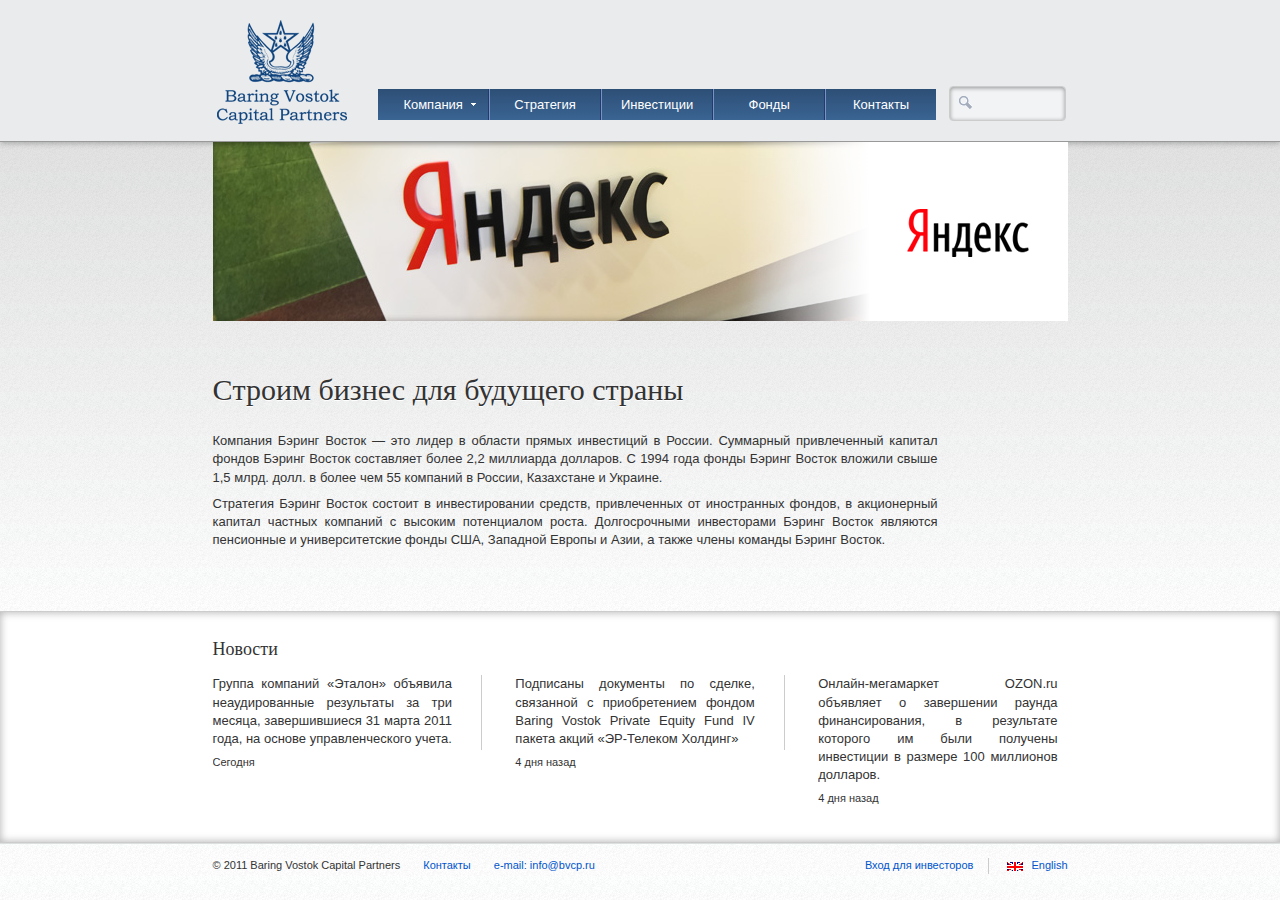
<file: index.html>
<!DOCTYPE html>
<!--[if IE 7]><html class="ie7"><![endif]-->
<!--[if IE 8]><html class="ie8"><![endif]-->
<!--[if gt IE 8]><!--><html><!--<![endif]-->
<head>
	<meta charset="UTF-8">
	<title>Baring Vostok Capital Partners</title>
	<!--[if lt IE 8]><link rel="stylesheet" href="css/index.ie.css" /> <![endif]-->
	<!--[if gt IE 7]><!--><link rel="stylesheet" href="css/index.css" /><!--<![endif]-->
	<!--[if gte IE 9]>
	  <style type="text/css">
	    .b-page__content-shadow {
	       filter: none;
	    }
	  </style>
	<![endif]-->
	<!--[if lt IE 9]><script src="js/html5shiv.min.js"></script><![endif]-->
</head>
<body class="b-page b-page_page_index">
	<header class="b-head">
		<div class="b-head__i b-wrapper">
			<div class="b-logo">
				<a href="index.html" class="b-logo__link"> 
					<img class="b-logo__icon" src="i/b-logo/__icon/b-logo__icon.png" width="130" height="104" alt="Baring Vostok Capital Partners" />
				</a>
			</div>
			<nav class="b-menu">
				<ul class="b-menu__list">
					<li class="b-menu__item b-menu__item_has_submenu"><a class="b-menu__link" href="company.html">Компания<i class="b-menu__link-arrow"></i></a
						><ul class="b-menu__sublist">
							<li class="b-menu__sublist-item"><a href="#team" class="b-menu__link">Команда</a></li>
							<li class="b-menu__sublist-item"><a href="#bpei" class="b-menu__link">BPEI</a></li>
							<li class="b-menu__sublist-item"><a href="#news" class="b-menu__link">Новости</a></li>
						</ul
					></li
					><li class="b-menu__item"><a class="b-menu__link" href="strategy.html">Стратегия</a></li
					><li class="b-menu__item"><a class="b-menu__link" href="#investment">Инвестиции</a></li
					><li class="b-menu__item"><a class="b-menu__link" href="funds.html">Фонды</a></li
					><li class="b-menu__item"><a class="b-menu__link" href="#contacts">Контакты</a></li>
				</ul>
			</nav>
			<div class="b-search">
				<input class="b-search__input" />
			</div>
		</div>
	</header>
	<div class="b-page__content b-page__content-shadow">
		<div class="b-page__content__i b-wrapper">
			<div class="b-illustration b-illustration_show_yandex">
				<a href="#yandex" 	class="b-illustration__link b-illustration__link_type_yandex"><img class="b-illustration__logo" src="i/b-illustration/__logo/b-illustration__logo_type_yandex.png" width="122" height="48" alt="Яндекс" /></a> 
				<a href="#sladko" 	class="b-illustration__link b-illustration__link_type_sladko"><img class="b-illustration__logo" src="i/b-illustration/__logo/b-illustration__logo_type_sladko.jpg" width="176" height="56" alt="Сладко" /></a> 
				<a href="#benergy" 	class="b-illustration__link b-illustration__link_type_benergy"><img class="b-illustration__logo" src="i/b-illustration/__logo/b-illustration__logo_type_benergy.jpg" width="168" height="64" alt="Burren Energy" /></a>
				<a href="#borjomi" 	class="b-illustration__link b-illustration__link_type_borjomi"><img class="b-illustration__logo" src="i/b-illustration/__logo/b-illustration__logo_type_borjomi.jpg" width="192" height="72" alt="Боржоми" /></a> 
				<a href="#ozon" 	class="b-illustration__link b-illustration__link_type_ozon"> <img class="b-illustration__logo" src="i/b-illustration/__logo/b-illustration__logo_type_ozon.png" width="130" height="76" alt="Ozon" /></a> 
				<a href="#slpk" 	class="b-illustration__link b-illustration__link_type_slpk"> <img class="b-illustration__logo" src="i/b-illustration/__logo/b-illustration__logo_type_slpk.jpg" width="88" height="96" alt="СЛПК" /></a>
			</div>
			<article class="b-text">
				<h1>Cтроим бизнес для будущего страны</h1>
				<p>Компания Бэринг Восток — это лидер в области прямых инвестиций в России. Суммарный привлеченный капитал фондов Бэринг Восток составляет более 2,2 миллиарда долларов. С 1994 года фонды Бэринг Восток вложили свыше 1,5 млрд. долл. в более чем 55 компаний в России, Казахстане и Украине.</p>
				<p>Стратегия Бэринг Восток состоит в инвестировании средств, привлеченных от иностранных фондов, в акционерный капитал частных компаний с высоким потенциалом роста. Долгосрочными инвесторами Бэринг Восток являются пенсионные и университетские фонды США, Западной Европы и Азии, а также члены
					команды Бэринг Восток.</p>
			</article>
		</div>
	</div>
	<section class="b-news">
		<div class="b-news__i b-wrapper">
			<h2>Новости</h2>
			<ul class="b-news__list">
				<li class="b-news__item"><a href="#newstitle" class="b-news__link">Группа компаний «Эталон» объявила неаудированные результаты за три месяца, завершившиеся 31 марта 2011 года, на основе управленческого учета.</a> <span class="b-news__date">Сегодня</span></li>
				<li class="b-news__item"><a href="#newstitle" class="b-news__link">Подписаны документы по сделке, связанной с приобретением фондом Baring Vostok Private Equity Fund IV пакета акций «ЭР-Телеком Холдинг»</a> <span class="b-news__date">4 дня назад</span></li>
				<li class="b-news__item"><a href="#newstitle" class="b-news__link">Онлайн-мегамаркет OZON.ru объявляет о завершении раунда финансирования, в результате которого им были получены инвестиции в размере 100 миллионов долларов.</a> <span class="b-news__date">4 дня назад</span></li>
			</ul>
		</div>
	</section>
	<footer class="b-foot">
		<div class="b-foot__i b-wrapper">
			<ul class="b-foot__list">
				<li class="b-foot__item">© 2011 Baring Vostok Capital Partners</li>
				<li class="b-foot__item"><a href="#">Контакты</a></li>
				<li class="b-foot__item"><a href="mailto:info@bvcp.ru">e-mail: info@bvcp.ru</a></li>
			</ul>
			<ul class="b-foot__list b-foot__list_type_separated b-foot__right-col">
				<li class="b-foot__item"><a href="#login">Вход для инвесторов</a></li>
				<li class="b-foot__item"><a href="#" class="b-lang-switcher b-lang-switcher_lang_en">English</a></li>
			</ul>
		</div>
	</footer>
	<script src="js/bem.slideshow.min.js"></script>	
</body>
</html>
</file>
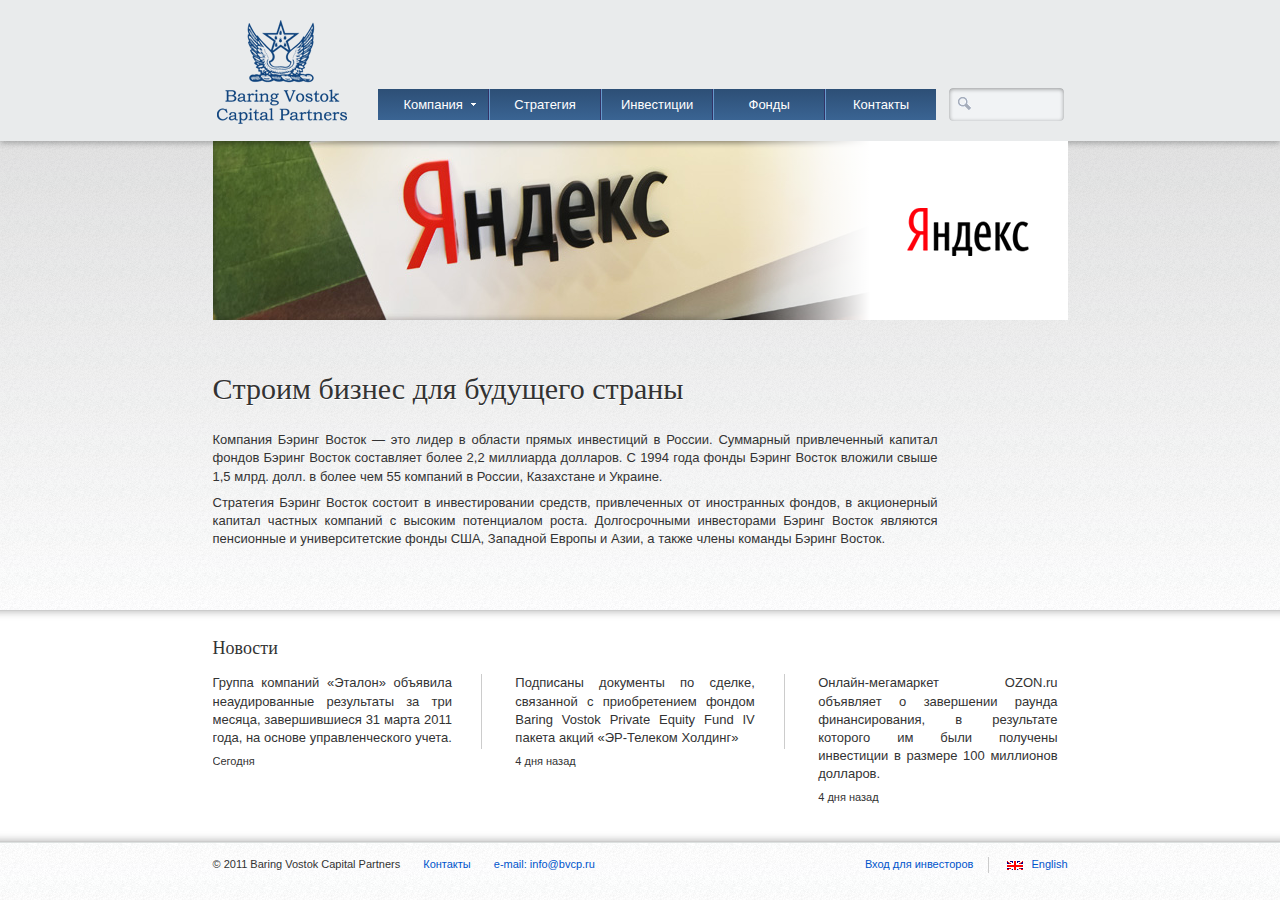
<file: develop/index.html>
<!DOCTYPE html>
<!--[if IE 7]><html class="ie7"><![endif]-->
<!--[if IE 8]><html class="ie8"><![endif]-->
<!--[if gt IE 8]><!--><html><!--<![endif]-->
<head>
	<meta charset="UTF-8">
	<title>Baring Vostok Capital Partners</title>
	<!--[if lt IE 8]><link rel="stylesheet" href="common.ie.css" /> <![endif]-->
	<!--[if gt IE 7]><!--><link rel="stylesheet" href="common.css" /><!--<![endif]-->
	<!--[if gte IE 9]>
	  <style type="text/css">
	    .b-page__content-shadow {
	       filter: none;
	    }
	  </style>
	<![endif]-->
	<!--[if lt IE 9]><script src="js/html5shiv.min.js"></script><![endif]-->
</head>
<body class="b-page b-page_page_index">
	<header class="b-head">
		<div class="b-head__i b-wrapper">
			<div class="b-logo">
				<a href="" class="b-logo__link"> <img class="b-logo__icon" src="blocs/b-logo/__icon/b-logo__icon.png" alt="Baring Vostok Capital Partners" />
				</a>
			</div>
			<nav class="b-menu">
				<ul class="b-menu__list">
					<li class="b-menu__item b-menu__item_has_submenu"><a class="b-menu__link" href="company.html">Компания<i class="b-menu__link-arrow"></i></a
						><ul class="b-menu__sublist">
							<li class="b-menu__sublist-item"><a href="#team" class="b-menu__link">Команда</a></li>
							<li class="b-menu__sublist-item"><a href="#bpei" class="b-menu__link">BPEI</a></li>
							<li class="b-menu__sublist-item"><a href="#news" class="b-menu__link">Новости</a></li>
						</ul
					></li
					><li class="b-menu__item"><a class="b-menu__link" href="strategy.html">Стратегия</a></li
					><li class="b-menu__item"><a class="b-menu__link" href="#investment">Инвестиции</a></li
					><li class="b-menu__item"><a class="b-menu__link" href="funds.html">Фонды</a></li
					><li class="b-menu__item"><a class="b-menu__link" href="#contacts">Контакты</a></li>
				</ul>
			</nav>
			<div class="b-search">
				<input class="b-search__input" />
			</div>
		</div>
	</header>
	<div class="b-page__content b-page__content-shadow">
		<div class="b-page__content__i b-wrapper">
			<div class="b-illustration b-illustration_show_yandex">
				<a href="#yandex" 	class="b-illustration__link b-illustration__link_type_yandex"><img class="b-illustration__logo" src="blocs/b-illustration/__logo/b-illustration__logo_type_yandex.png" alt="Яндекс" /></a> 
				<a href="#sladko" 	class="b-illustration__link b-illustration__link_type_sladko"><img class="b-illustration__logo" src="blocs/b-illustration/__logo/b-illustration__logo_type_sladko.jpg" alt="Сладко" /></a> 
				<a href="#benergy" 	class="b-illustration__link b-illustration__link_type_benergy"><img class="b-illustration__logo" src="blocs/b-illustration/__logo/b-illustration__logo_type_benergy.jpg" alt="Burren Energy" /></a>
				<a href="#borjomi" 	class="b-illustration__link b-illustration__link_type_borjomi"><img class="b-illustration__logo" src="blocs/b-illustration/__logo/b-illustration__logo_type_borjomi.jpg" alt="Боржоми" /></a> 
				<a href="#ozon" 	class="b-illustration__link b-illustration__link_type_ozon"> <img class="b-illustration__logo" src="blocs/b-illustration/__logo/b-illustration__logo_type_ozon.png" alt="Ozon" /></a> 
				<a href="#slpk" 	class="b-illustration__link b-illustration__link_type_slpk"> <img class="b-illustration__logo" src="blocs/b-illustration/__logo/b-illustration__logo_type_slpk.jpg" alt="СЛПК" /></a>
			</div>
			<article class="b-text">
				<h1>Cтроим бизнес для будущего страны</h1>
				<p>Компания Бэринг Восток — это лидер в области прямых инвестиций в России. Суммарный привлеченный капитал фондов Бэринг Восток составляет более 2,2 миллиарда долларов. С 1994 года фонды Бэринг Восток вложили свыше 1,5 млрд. долл. в более чем 55 компаний в России, Казахстане и Украине.</p>
				<p>Стратегия Бэринг Восток состоит в инвестировании средств, привлеченных от иностранных фондов, в акционерный капитал частных компаний с высоким потенциалом роста. Долгосрочными инвесторами Бэринг Восток являются пенсионные и университетские фонды США, Западной Европы и Азии, а также члены
					команды Бэринг Восток.</p>
			</article>
		</div>
	</div>
	<section class="b-news">
		<div class="b-news__i b-wrapper">
			<h2>Новости</h2>
			<ul class="b-news__list">
				<li class="b-news__item"><a href="#newstitle" class="b-news__link">Группа компаний «Эталон» объявила неаудированные результаты за три месяца, завершившиеся 31 марта 2011 года, на основе управленческого учета.</a> <span class="b-news__date">Сегодня</span></li>
				<li class="b-news__item"><a href="#newstitle" class="b-news__link">Подписаны документы по сделке, связанной с приобретением фондом Baring Vostok Private Equity Fund IV пакета акций «ЭР-Телеком Холдинг»</a> <span class="b-news__date">4 дня назад</span></li>
				<li class="b-news__item"><a href="#newstitle" class="b-news__link">Онлайн-мегамаркет OZON.ru объявляет о завершении раунда финансирования, в результате которого им были получены инвестиции в размере 100 миллионов долларов.</a> <span class="b-news__date">4 дня назад</span></li>
			</ul>
		</div>
	</section>
	<footer class="b-foot">
		<div class="b-foot__i b-wrapper">
			<ul class="b-foot__list">
				<li class="b-foot__item">© 2011 Baring Vostok Capital Partners</li>
				<li class="b-foot__item"><a href="#">Контакты</a></li>
				<li class="b-foot__item"><a href="mailto:info@bvcp.ru">e-mail: info@bvcp.ru</a></li>
			</ul>
			<ul class="b-foot__list b-foot__list_type_separated b-foot__right-col">
				<li class="b-foot__item"><a href="#login">Вход для инвесторов</a></li>
				<li class="b-foot__item"><a href="#" class="b-lang-switcher b-lang-switcher_lang_en">English</a></li>
			</ul>
		</div>
	</footer>
	<script src="js/bem.slideshow.js" type="text/javascript"></script>
</body>
</html>
</file>
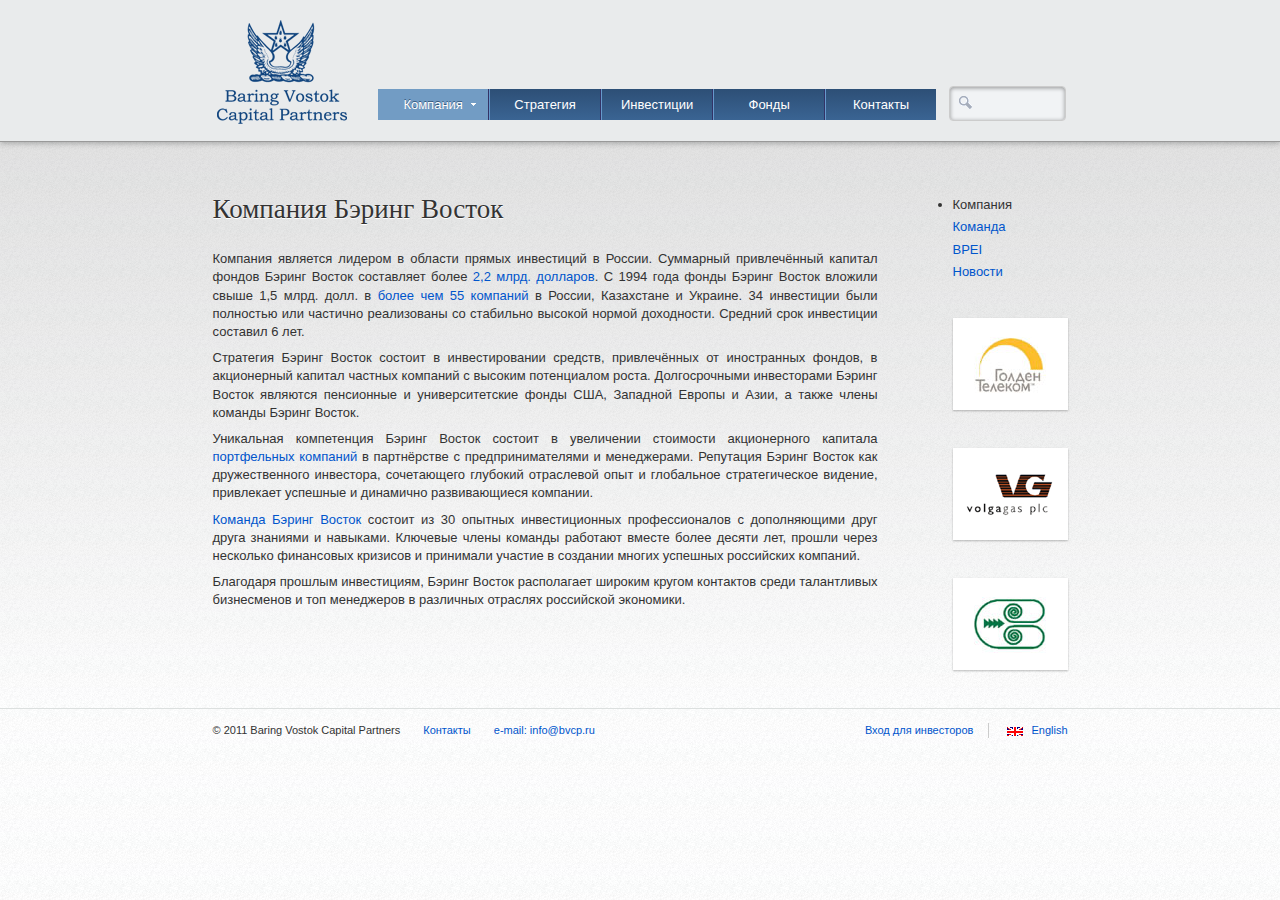
<file: company.html>
<!DOCTYPE HTML>
<html>
<head>
	<meta charset="UTF-8">
	<title>Компания Бэринг Восток - Baring Vostok Capital Partners</title>
	<!--[if lt IE 8]><link rel="stylesheet" href="css/company.ie.css" /> <![endif]-->
	<!--[if gt IE 7]><!--><link rel="stylesheet" href="css/company.css" /><!--<![endif]-->
	<!--[if gte IE 9]>
	  <style type="text/css">
	    .b-page__content-shadow {
	       filter: none;
	    }
	  </style>
	<![endif]-->
	<!--[if lt IE 9]><script src="js/html5shiv.min.js"></script><![endif]-->
</head>
<body class="b-page b-page__page_inner">
	<header class="b-head">
		<div class="b-head__i b-wrapper">
			<div class="b-logo">
				<a href="index.html" class="b-logo__link">
					<img class="b-logo__icon" src="i/b-logo/__icon/b-logo__icon.png" width="130" height="104" alt="Baring Vostok Capital Partners" />
				</a>
			</div>
			<nav class="b-menu">
				<ul class="b-menu__list">
					<li class="b-menu__item  b-menu__item_state_current b-menu__item_has_submenu">
						<a class="b-menu__link" href="company.html">Компания<i class="b-menu__link-arrow"></i></a>
						<ul class="b-menu__sublist">
							<li class="b-menu__sublist-item"><a href="#team" class="b-menu__link">Команда</a></li>
							<li class="b-menu__sublist-item "><a href="#bpei" class="b-menu__link">BPEI</a></li>
							<li class="b-menu__sublist-item"><a href="#news" class="b-menu__link">Новости</a></li>
						</ul>
					</li
					><li class="b-menu__item"><a class="b-menu__link" href="strategy.html">Стратегия</a></li
					><li class="b-menu__item"><a class="b-menu__link" href="#investment">Инвестиции</a></li
					><li class="b-menu__item"><a class="b-menu__link" href="funds.html">Фонды</a></li
					><li class="b-menu__item"><a class="b-menu__link" href="#contacts">Контакты</a></li>
				</ul>
			</nav>
			<div class="b-search"><input class="b-search__input"/></div>
		</div>
	</header>
	
	<div class="b-page__content b-page__content-shadow">
		<div class="b-page__content__i b-wrapper  g-line">
			
			<article class="b-text b-text_has_sidebar">
				<h1>Компания Бэринг Восток</h1>
				<p>Компания является лидером в области прямых инвестиций в России. Суммарный привлечённый капитал фондов Бэринг Восток составляет более <a href="#">2,2 млрд. долларов</a>. С 1994 года фонды Бэринг
					Восток вложили свыше 1,5 млрд. долл. в <a href="#">более чем 55 компаний</a> в России, Казахстане и Украине. 34 инвестиции были полностью или частично реализованы со стабильно высокой нормой
					доходности. Средний срок инвестиции составил 6 лет.</p>
				<p>Стратегия Бэринг Восток состоит в инвестировании средств, привлечённых от иностранных фондов, в акционерный капитал частных компаний с высоким потенциалом роста. Долгосрочными инвесторами
					Бэринг Восток являются пенсионные и университетские фонды США, Западной Европы и Азии, а также члены команды Бэринг Восток.</p>
				<p>Уникальная компетенция Бэринг Восток состоит в увеличении стоимости акционерного капитала <a href="#">портфельных компаний</a> в партнёрстве с предпринимателями и менеджерами. Репутация Бэринг
					Восток как дружественного инвестора, сочетающего глубокий отраслевой опыт и глобальное стратегическое видение, привлекает успешные и динамично развивающиеся компании.</p>
				<p><a href="#">Команда Бэринг Восток</a> состоит из 30 опытных инвестиционных профессионалов с дополняющими друг друга знаниями и навыками. Ключевые члены команды работают вместе более десяти лет,
					прошли через несколько финансовых кризисов и принимали участие в создании многих успешных российских компаний.</p>
				<p>Благодаря прошлым инвестициям, Бэринг Восток располагает широким кругом контактов среди талантливых бизнесменов и топ менеджеров в различных отраслях российской экономики.</p>
			</article>
			<aside class="b-page__sidebar b-page__sidebar_position_right">
				<ul class="b-breadcrumps">
					<li class="b-breadcrumps__item  b-breadcrumps__item_state_current">Компания</li> 
					<li class="b-breadcrumps__item"><a href="#team" class="b-breadcrumps__link">Команда</a></li>
					<li class="b-breadcrumps__item "><a href="#bpei" class="b-breadcrumps__link">BPEI</a></li>
					<li class="b-breadcrumps__item"><a href="#news" class="b-breadcrumps__link">Новости</a></li>
				</ul>
				<ul class="b-tizer__list">
					<li class="b-tizer__item"><a class="b-tizer__link" href="#golden-telecom">	<img  class="b-tizer__banner" src="i/b-tizer/b-tizer__banner_view_golden-telecom.jpg" width="72" height="56" alt="Голден Телеком"/></a></li>
					<li class="b-tizer__item"><a class="b-tizer__link" href="#volgagas-plc">	<img  class="b-tizer__banner" src="i/b-tizer/b-tizer__banner_view_volgagas-plc.png" width="88" height="48" alt="Volgagas plc"/></a></li>
					<li class="b-tizer__item"><a class="b-tizer__link" href="#slpk">			<img  class="b-tizer__banner" src="i/b-tizer/b-tizer__banner_view_slpk.jpg" width="72" height="56" alt="СЛПК"/></a></li>
				</ul>
			</aside>
		</div>
	</div>
		
	<footer class="b-foot">
		<div class="b-foot__i b-wrapper">
			<ul class="b-foot__list">
				<li class="b-foot__item">© 2011  Baring Vostok Capital Partners</li>
				<li class="b-foot__item"><a href="#">Контакты</a></li>
				<li class="b-foot__item"><a href="mailto:info@bvcp.ru">e-mail: info@bvcp.ru</a></li>
			</ul>
			<ul class="b-foot__list b-foot__list_type_separated b-foot__right-col">
				<li class="b-foot__item"><a href="#login">Вход для инвесторов</a></li>
				<li class="b-foot__item"><a href="#" class="b-lang-switcher b-lang-switcher_lang_en">English</a></li>
			</ul>
		</div>
	</footer>
</body>
</html>
</file>
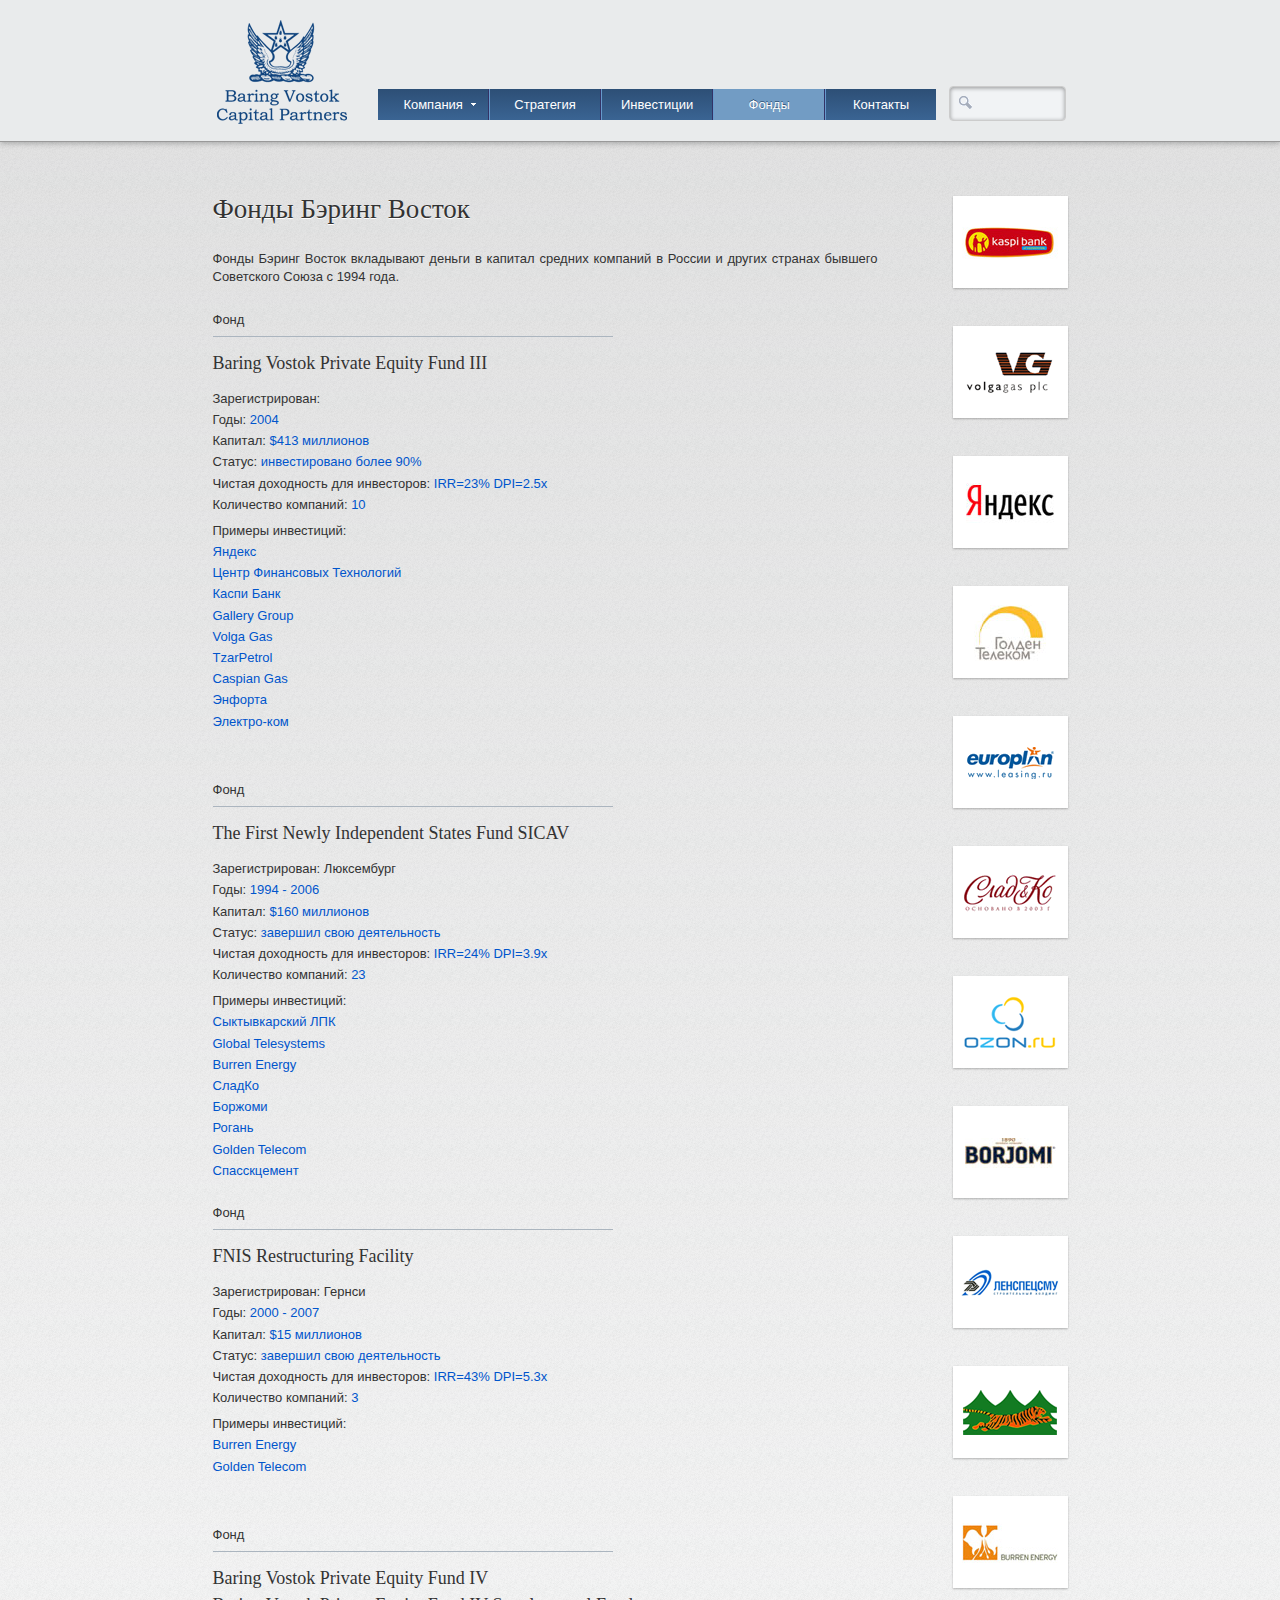
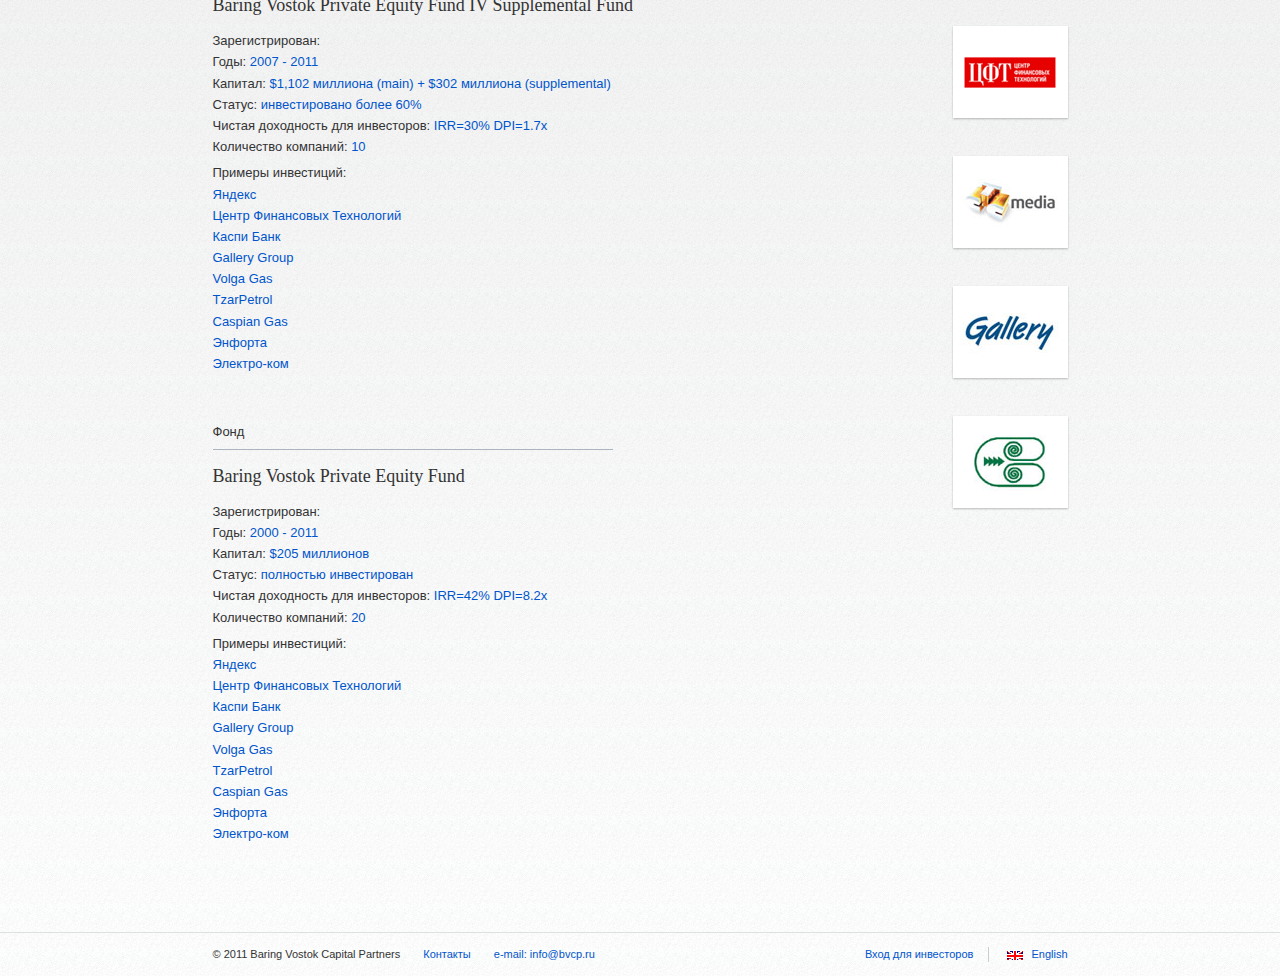
<file: funds.html>
<!DOCTYPE HTML>
<html>
<head>
	<meta charset="UTF-8">
	<title>Фонды Бэринг Восток - Baring Vostok Capital Partners</title>
	<!--[if lt IE 8]><link rel="stylesheet" href="css/funds.ie.css" /> <![endif]-->
	<!--[if gt IE 7]><!--><link rel="stylesheet" href="css/funds.css" /><!--<![endif]-->
	<!--[if gte IE 9]>
	  <style type="text/css">
	    .b-page__content-shadow {
	       filter: none;
	    }
	  </style>
	<![endif]-->
	<!--[if lt IE 9]><script src="js/html5shiv.min.js"></script><![endif]-->
</head>
<body class="b-page b-page__page_inner">
	<header class="b-head">
		<div class="b-head__i b-wrapper">
			<div class="b-logo">
				<a href="index.html" class="b-logo__link">
					<img class="b-logo__icon" src="i/b-logo/__icon/b-logo__icon.png" width="130" height="104" alt="Baring Vostok Capital Partners" />
				</a>
			</div>
			<nav class="b-menu">
				<ul class="b-menu__list">
					<li class="b-menu__item b-menu__item_has_submenu">
						<a class="b-menu__link" href="company.html">Компания<i class="b-menu__link-arrow"></i></a>
						<ul class="b-menu__sublist">
							<li class="b-menu__sublist-item"><a href="#team" class="b-menu__link">Команда</a></li>
							<li class="b-menu__sublist-item"><a href="#bpei" class="b-menu__link">BPEI</a></li>
							<li class="b-menu__sublist-item"><a href="#news" class="b-menu__link">Новости</a></li>
						</ul>
					</li
					><li class="b-menu__item"><a class="b-menu__link" href="strategy.html">Стратегия</a></li
					><li class="b-menu__item"><a class="b-menu__link" href="#investment">Инвестиции</a></li
					><li class="b-menu__item b-menu__item_state_current"><a class="b-menu__link" href="#funds">Фонды</a></li
					><li class="b-menu__item"><a class="b-menu__link" href="#contacts">Контакты</a></li>
				</ul>
			</nav>
			<div class="b-search"><input class="b-search__input"/></div>
		</div>
	</header>
	
	<div class="b-page__content b-page__content-shadow">
		<div class="b-page__content__i b-wrapper  g-line">
			
			<article class="b-text b-text_has_sidebar">
				<h1>Фонды Бэринг Восток</h1>
				<p>Фонды Бэринг Восток вкладывают деньги в капитал средних компаний в России и других странах бывшего 
					Советского Союза с 1994 года.</p>  	
				<ul class="b-funds">
					<li class="b-funds__item">Фонд 
						<h2 class="b-funds__head">Baring Vostok Private Equity Fund III</h2>
						<ul>
							<li>
								Зарегистрирован:
								<ul>
									<li>Годы: <a href="#years">2004</a></li>
									<li>Капитал:​  <a href="#capital">$413 миллионов</a></li>
									<li>Статус: <a href="#status">инвестировано более 90%</a></li>
									<li>Чистая доходность для инвесторов:    <a href="#profit">IRR=23%     DPI=2.5x</a></li>
									<li>Количество компаний:​  <a href="#amount">10</a></li>
								</ul>
							</li>
							<li>
								Примеры инвестиций:
								<ul>
									<li><a href="#yandex">Яндекс</a></li>
									<li><a href="#cft">Центр Финансовых Технологий</a></li>
									<li><a href="#kaspi-bank">Каспи Банк</a></li>
									<li><a href="#gallery">Gallery Group</a></li>
									<li><a href="#volga-gas">Volga Gas</a></li>
									<li><a href="#tzar-petrol">TzarPetrol</a></li>
									<li><a href="#caspian-gas">Caspian Gas</a></li>
									<li><a href="#anforta">Энфорта</a></li>
									<li><a href="#electro-com">Электро-ком</a></li>
								</ul>​
							</li>
						</ul>
					</li>
					<li class="b-funds__item">Фонд 
						<h2 class="b-funds__head">The First Newly Independent States Fund SICAV</h2>
						<ul>
							<li>
								Зарегистрирован: Люксембург
								<ul>
									<li>Годы: <a href="#years">​1994 - 2006</a></li>
									<li>Капитал:​  <a href="#capital">$160 миллионов</a></li>
									<li>Статус: <a href="#status">завершил свою деятельность</a></li>
									<li>Чистая доходность для инвесторов:    <a href="#profit">IRR=24%     DPI=3.9x</a></li>
									<li>Количество компаний:​  <a href="#amount">23</a></li>
								</ul>
							</li>
							<li>
								Примеры инвестиций:
								<ul>
									<li><a href="#lpk">Сыктывкарский ЛПК</a></li>
									<li><a href="#global">Global Telesystems</a></li>
									<li><a href="#benergy">Burren Energy</a></li>
									<li><a href="#sladko">СладКо</a></li>
									<li><a href="#borjomy">Боржоми</a></li>
									<li><a href="rogan">Рогань</a></li>
									<li><a href="golden-telecom">Golden Telecom</a></li>
									<li><a href="#spaskcement">Спасскцемент</a></li>
								</ul>
							</li>
						</ul>
					</li>
					<li class="b-funds__item">Фонд 
						<h2 class="b-funds__head">​FNIS Restructuring Facility</h2>
						<ul>
							<li>
								Зарегистрирован: Гернси
								<ul>
									<li>Годы: <a href="#years">2000 - 2007</a></li>
									<li>Капитал:​  <a href="#capital">$15 миллионов</a></li>
									<li>Статус: <a href="#status">завершил свою деятельность</a></li>
									<li>Чистая доходность для инвесторов:    <a href="#profit">IRR=43%     DPI=5.3x</a></li>
									<li>Количество компаний:​  <a href="#amount">3</a></li>
								</ul>
							</li>
							<li>
								Примеры инвестиций:
								<ul>
									<li><a href="#benergy">Burren Energy</a></li>
									<li><a href="golden-telecom">Golden Telecom</a></li>
								</ul>​
							</li>
						</ul>
					</li>
					<li class="b-funds__item">Фонд 
						<h2 class="b-funds__head">Baring Vostok Private Equity Fund IV
						<br />Baring Vostok Private Equity Fund IV Supplemental Fund</h2>
						<ul>
							<li>
								Зарегистрирован:
								<ul>
									<li>Годы: <a href="#years">​2007 - 2011</a></li>
									<li>Капитал:​  <a href="#capital">​$1,102 миллиона (main) + $302 миллиона (supplemental)</a></li>
									<li>Статус: <a href="#status">инвестировано более 60%</a></li>
									<li>Чистая доходность для инвесторов:    <a href="#profit">IRR=30%     DPI=1.7x</a></li>
									<li>Количество компаний:​  <a href="#amount">10</a></li>
								</ul>
							</li>
							<li>
								Примеры инвестиций:
								<ul>
									<li><a href="#yandex">Яндекс</a></li>
									<li><a href="#cft">Центр Финансовых Технологий</a></li>
									<li><a href="#kaspi-bank">Каспи Банк</a></li>
									<li><a href="#gallery">Gallery Group</a></li>
									<li><a href="#volga-gas">Volga Gas</a></li>
									<li><a href="#tzar-petrol">TzarPetrol</a></li>
									<li><a href="#caspian-gas">Caspian Gas</a></li>
									<li><a href="#anforta">Энфорта</a></li>
									<li><a href="#electro-com">Электро-ком</a></li>
								</ul>​
							</li>
						</ul>
					</li>
					<li class="b-funds__item">Фонд 
						<h2 class="b-funds__head">​Baring Vostok Private Equity Fund</h2>
						<ul>
							<li>
								Зарегистрирован:
								<ul>
									<li>Годы: <a href="#years">2000 - 2011</a></li>
									<li>Капитал:​  <a href="#capital">$205 миллионов</a></li>
									<li>Статус: <a href="#status">полностью инвестирован</a></li>
									<li>Чистая доходность для инвесторов:    <a href="#profit">IRR=42%     DPI=8.2x</a></li>
									<li>Количество компаний:​  <a href="#amount">20</a></li>
								</ul>
							</li>
							<li>
								Примеры инвестиций:
								<ul>
									<li><a href="#yandex">Яндекс</a></li>
									<li><a href="#cft">Центр Финансовых Технологий</a></li>
									<li><a href="#kaspi-bank">Каспи Банк</a></li>
									<li><a href="#gallery">Gallery Group</a></li>
									<li><a href="#volga-gas">Volga Gas</a></li>
									<li><a href="#tzar-petrol">TzarPetrol</a></li>
									<li><a href="#caspian-gas">Caspian Gas</a></li>
									<li><a href="#anforta">Энфорта</a></li>
									<li><a href="#electro-com">Электро-ком</a></li>
								</ul>​
							</li>
						</ul>
					</li>
				</ul>		
			</article>
			<aside class="b-page__sidebar b-page__sidebar_position_right">
				<ul class="b-tizer__list">
					<li class="b-tizer__item"><a class="b-tizer__link" href="#kaspi-bank">		<img  class="b-tizer__banner" src="i/b-tizer/b-tizer__banner_view_kaspi-bank.jpg" width="96" height="32" alt="Каспийский банк"/></a></li>
					<li class="b-tizer__item"><a class="b-tizer__link" href="#volgagas-plc">	<img  class="b-tizer__banner" src="i/b-tizer/b-tizer__banner_view_volgagas-plc.png" alt="Volgagas plc" width="88" height="48" /></a></li>
					<li class="b-tizer__item"><a class="b-tizer__link" href="#yandex">			<img  class="b-tizer__banner" src="i/b-tizer/b-tizer__banner_view_yandex.jpg" alt="Яндекс" width="88" height="40" /></a></li>
					<li class="b-tizer__item"><a class="b-tizer__link" href="#golden-telecom">	<img  class="b-tizer__banner" src="i/b-tizer/b-tizer__banner_view_golden-telecom.jpg" alt="Голден Телеком" width="72" height="56" /></a></li>
					<li class="b-tizer__item"><a class="b-tizer__link" href="#europlan">		<img  class="b-tizer__banner" src="i/b-tizer/b-tizer__banner_view_europlan.png" alt="Europlan" width="87" height="32" /></a></li>
					<li class="b-tizer__item"><a class="b-tizer__link" href="#sladko">			<img  class="b-tizer__banner" src="i/b-tizer/b-tizer__banner_view_sladko.png" alt="Слад@Ко" width="96" height="40" /></a></li>
					<li class="b-tizer__item"><a class="b-tizer__link" href="#ozon">			<img  class="b-tizer__banner" src="i/b-tizer/b-tizer__banner_view_ozon.png" alt="Озон" width="92" height="53" /></a></li>
					<li class="b-tizer__item"><a class="b-tizer__link" href="#borjomy">			<img  class="b-tizer__banner" src="i/b-tizer/b-tizer__banner_view_borjomy.jpg" alt="Боржоми" width="91" height="30" /></a></li>
					<li class="b-tizer__item"><a class="b-tizer__link" href="#len-spec-smu">	<img  class="b-tizer__banner" src="i/b-tizer/b-tizer__banner_view_len-spec-smu.png" alt="ЛенСпецСМУ" width="98" height="27" /></a></li>
					<li class="b-tizer__item"><a class="b-tizer__link" href="#tigr">			<img  class="b-tizer__banner" src="i/b-tizer/b-tizer__banner_view_tigr.png" alt="Тигр" width="94" height="45" /></a></li>
					<li class="b-tizer__item"><a class="b-tizer__link" href="#benergy">			<img  class="b-tizer__banner" src="i/b-tizer/b-tizer__banner_view_benergy.jpg" alt="Burren energy" width="96" height="40" /></a></li>
					<li class="b-tizer__item"><a class="b-tizer__link" href="#cft">				<img  class="b-tizer__banner" src="i/b-tizer/b-tizer__banner_view_cft.png" alt="ЦФТ" width="92" height="31" /></a></li>
					<li class="b-tizer__item"><a class="b-tizer__link" href="#sts-media">		<img  class="b-tizer__banner" src="i/b-tizer/b-tizer__banner_view_sts-media.jpg" alt="СТСmedia" width="96" height="48" /></a></li>
					<li class="b-tizer__item"><a class="b-tizer__link" href="#gallery">			<img  class="b-tizer__banner" src="i/b-tizer/b-tizer__banner_view_gallery.jpg" alt="Gallery" width="96" height="40" /></a></li>
					<li class="b-tizer__item"><a class="b-tizer__link" href="#slpk">			<img  class="b-tizer__banner" src="i/b-tizer/b-tizer__banner_view_slpk.jpg" alt="СЛПК" width="72" height="56" /></a></li>
				</ul>
			</aside>
		</div>
	</div>
		
	<footer class="b-foot">
		<div class="b-foot__i b-wrapper">
			<ul class="b-foot__list">
				<li class="b-foot__item">© 2011  Baring Vostok Capital Partners</li>
				<li class="b-foot__item"><a href="#">Контакты</a></li>
				<li class="b-foot__item"><a href="mailto:info@bvcp.ru">e-mail: info@bvcp.ru</a></li>
			</ul>
			<ul class="b-foot__list b-foot__list_type_separated b-foot__right-col">
				<li class="b-foot__item"><a href="#login">Вход для инвесторов</a></li>
				<li class="b-foot__item"><a href="#" class="b-lang-switcher b-lang-switcher_lang_en">English</a></li>
			</ul>
		</div>
	</footer>
</body>
</html>
</file>
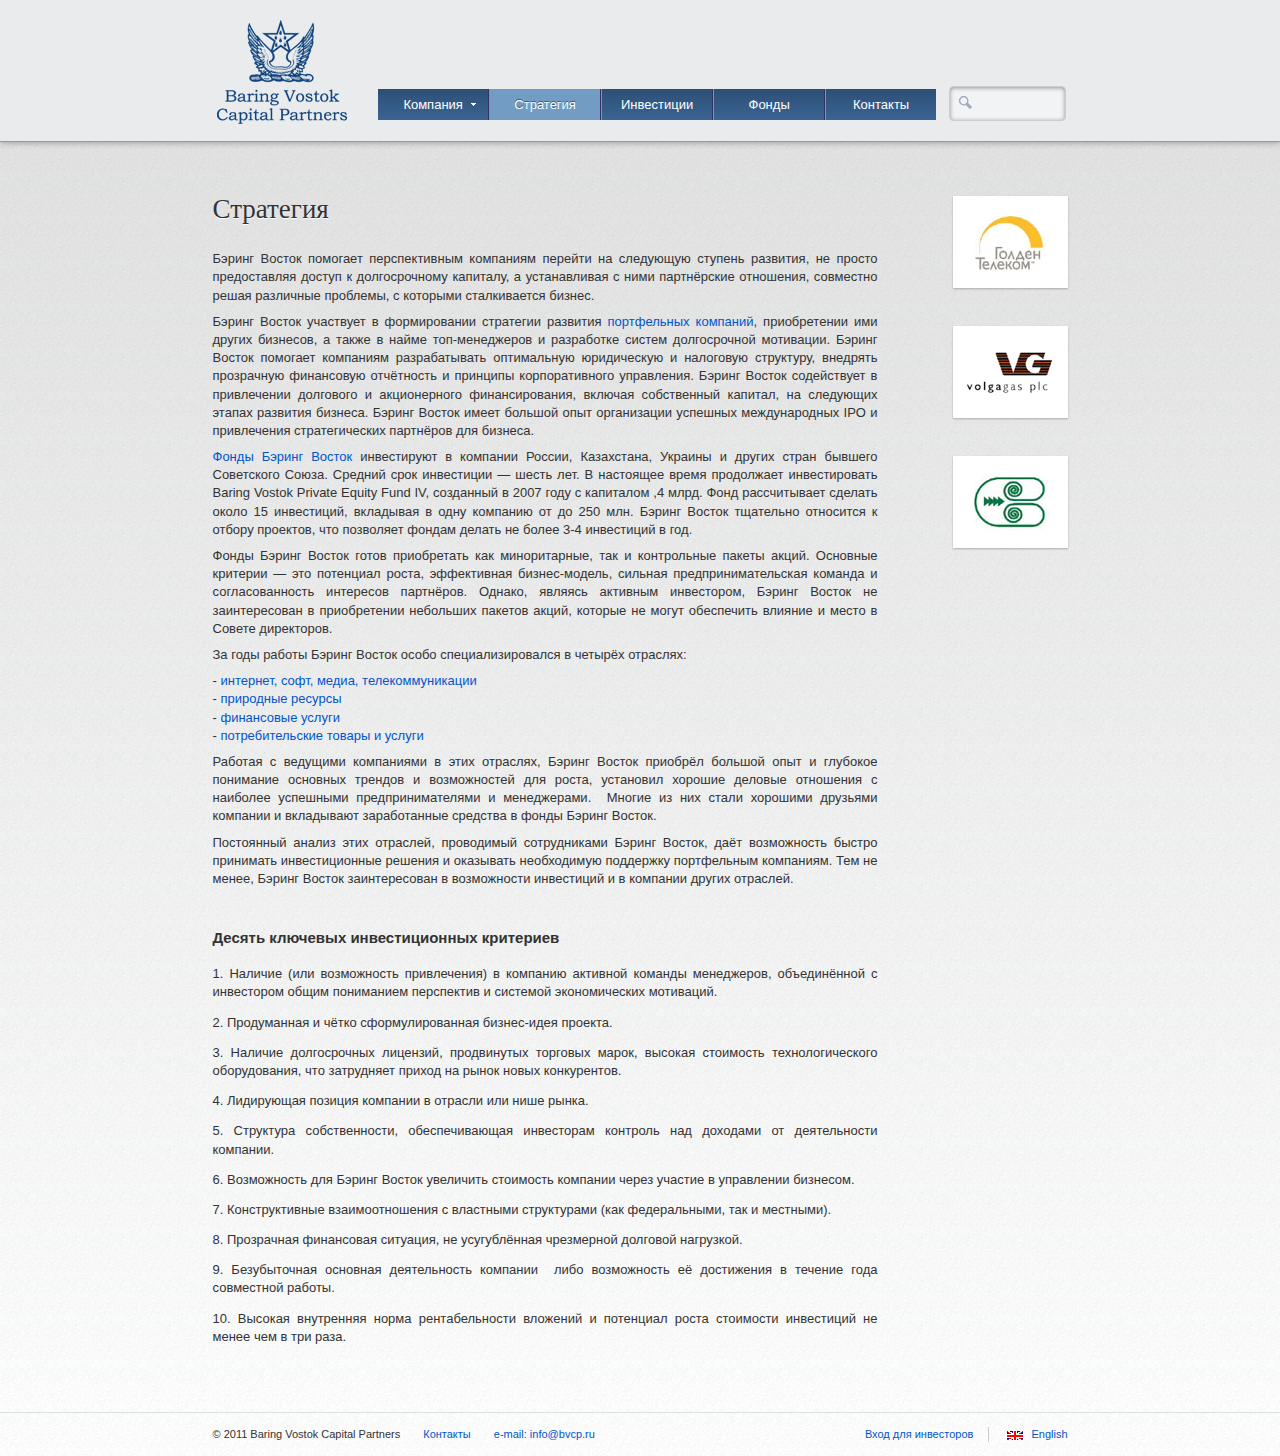
<file: strategy.html>
<!DOCTYPE HTML>
<html>
<head>
	<meta charset="UTF-8">
	<title>Стратегия - Baring Vostok Capital Partners</title>
	<!--[if lt IE 8]><link rel="stylesheet" href="css/strategy.ie.css" /> <![endif]-->
	<!--[if gt IE 7]><!--><link rel="stylesheet" href="css/strategy.css" /><!--<![endif]-->
	<!--[if gte IE 9]>
	  <style type="text/css">
	    .b-page__content-shadow {
	       filter: none;
	    }
	  </style>
	<![endif]-->
	<!--[if lt IE 9]><script src="js/html5shiv.min.js"></script><![endif]-->
</head>
<body class="b-page b-page__page_inner">
	<header class="b-head">
		<div class="b-head__i b-wrapper">
			<div class="b-logo">
				<a href="index.html" class="b-logo__link">
					<img class="b-logo__icon" src="i/b-logo/__icon/b-logo__icon.png" width="130" height="104" alt="Baring Vostok Capital Partners" />
				</a>
			</div>
			<nav class="b-menu">
				<ul class="b-menu__list">
					<li class="b-menu__item b-menu__item_has_submenu">
						<a class="b-menu__link" href="company.html">Компания<i class="b-menu__link-arrow"></i></a>
						<ul class="b-menu__sublist">
							<li class="b-menu__sublist-item"><a href="#team" class="b-menu__link">Команда</a></li>
							<li class="b-menu__sublist-item"><a href="#bpei" class="b-menu__link">BPEI</a></li>
							<li class="b-menu__sublist-item"><a href="#news" class="b-menu__link">Новости</a></li>
						</ul>
					</li
					><li class="b-menu__item b-menu__item_state_current"><a class="b-menu__link" href="#strategy">Стратегия</a></li
					><li class="b-menu__item"><a class="b-menu__link" href="#investment">Инвестиции</a></li
					><li class="b-menu__item"><a class="b-menu__link" href="funds.html">Фонды</a></li
					><li class="b-menu__item"><a class="b-menu__link" href="#contacts">Контакты</a></li>
				</ul>
			</nav>
			<div class="b-search"><input class="b-search__input"/></div>
		</div>
	</header>
	
	<div class="b-page__content b-page__content-shadow">
		<div class="b-page__content__i b-wrapper  g-line">
			
			<article class="b-text b-text_has_sidebar">
				<h1>Стратегия</h1>
				<p>Бэринг Восток помогает перспективным компаниям перейти на следующую ступень развития, не просто 
					предоставляя доступ к долгосрочному капиталу, а устанавливая с ними партнёрские отношения, 
					совместно решая различные проблемы, с которыми сталкивается бизнес.</p>  
				
				<p>Бэринг Восток участвует в формировании стратегии развития <a href="#">портфельных компаний</a>, приобретении ими 
					других бизнесов, а также в найме топ-менеджеров и разработке систем долгосрочной мотивации. Бэринг 
					Восток помогает компаниям разрабатывать оптимальную юридическую и налоговую структуру, внедрять 
					прозрачную финансовую отчётность и принципы корпоративного управления. Бэринг Восток содействует 
					в привлечении долгового и акционерного финансирования, включая собственный капитал, на следующих 
					этапах развития бизнеса. Бэринг Восток имеет большой опыт организации успешных международных IPO 
					и привлечения стратегических партнёров для бизнеса.</p>
				
				<p><a href="#funds">Фонды Бэринг Восток</a> инвестируют в компании России, Казахстана, Украины и других стран бывшего 
					Советского Союза. Средний срок инвестиции — шесть лет.  В настоящее время продолжает инвестировать 
					Baring Vostok Private Equity Fund IV, созданный в 2007 году с капиталом ,4 млрд.  Фонд рассчитывает 
					сделать около 15 инвестиций, вкладывая в одну компанию от  до 250 млн.  Бэринг Восток тщательно 
					относится к отбору проектов, что позволяет фондам делать не более 3-4 инвестиций в год.</p>
				
				<p>Фонды Бэринг Восток готов приобретать как миноритарные, так и контрольные пакеты акций. Основные 
					критерии — это потенциал роста, эффективная бизнес-модель, сильная предпринимательская команда 
					и согласованность интересов партнёров. Однако, являясь активным инвестором, Бэринг Восток 
					не заинтересован в приобретении небольших пакетов акций, которые не могут обеспечить влияние 
					и место в Совете директоров.</p>
				
				
				<p>За годы работы Бэринг Восток особо специализировался в четырёх отраслях:</p>
				<ul>
					<li class="b-text__item_has_bullit"><a href="#">интернет, софт, медиа, телекоммуникации</a></li>
					<li class="b-text__item_has_bullit"><a href="#">природные ресурсы</a></li>
					<li class="b-text__item_has_bullit"><a href="#">финансовые услуги</a></li>
					<li class="b-text__item_has_bullit"><a href="#">потребительские товары и услуги</a></li>
				</ul>
				 
				
				
				<p>Работая с ведущими компаниями в этих отраслях, Бэринг Восток приобрёл большой опыт и глубокое 
					понимание основных трендов и возможностей для роста, установил хорошие деловые отношения с 
					наиболее успешными предпринимателями и менеджерами.  Многие из них стали хорошими друзьями 
					компании и вкладывают заработанные средства в фонды Бэринг Восток. </p>
				<p>Постоянный анализ этих отраслей, проводимый сотрудниками Бэринг Восток, даёт возможность быстро 
					принимать инвестиционные решения и оказывать необходимую поддержку портфельным компаниям.  
					Тем не менее, Бэринг Восток  заинтересован в возможности инвестиций и в компании других отраслей.</p>
				
				<h2 class="b-criteriones__head">Десять ключевых инвестиционных критериев</h2>
				
				<ol>
					<li class="b-criteriones__item">Наличие (или возможность привлечения) в компанию активной команды менеджеров, объединённой 
				    с инвестором общим пониманием перспектив и системой экономических мотиваций.</li>
					<li class="b-criteriones__item">Продуманная и чётко сформулированная бизнес-идея проекта.</li>
					<li class="b-criteriones__item">Наличие долгосрочных лицензий, продвинутых торговых марок, высокая стоимость технологического 
				    оборудования, что затрудняет приход на рынок новых конкурентов.</li>
					<li class="b-criteriones__item">Лидирующая позиция компании в отрасли или нише рынка.</li>
					<li class="b-criteriones__item">Структура собственности, обеспечивающая инвесторам контроль над доходами от деятельности
				    компании.</li>
					<li class="b-criteriones__item">Возможность для Бэринг Восток увеличить стоимость компании через участие в управлении бизнесом.</li>
					<li class="b-criteriones__item">Конструктивные взаимоотношения с властными структурами (как федеральными, так и местными).</li>
					<li class="b-criteriones__item">Прозрачная финансовая ситуация, не усугублённая чрезмерной долговой нагрузкой.</li>
					<li class="b-criteriones__item">Безубыточная основная деятельность компании  либо возможность её достижения в течение года 
				    совместной работы.</li>
					<li class="b-criteriones__item">Высокая внутренняя норма рентабельности вложений и потенциал роста стоимости инвестиций 
				     не менее чем в три раза. </li>
				</ol>
			</article>
			<aside class="b-page__sidebar b-page__sidebar_position_right">
				<ul class="b-tizer__list">
					<li class="b-tizer__item"><a class="b-tizer__link" href="#golden-telecom">	<img  class="b-tizer__banner" src="i/b-tizer/b-tizer__banner_view_golden-telecom.jpg" width="72" height="56" alt="Голден Телеком"/></a></li>
					<li class="b-tizer__item"><a class="b-tizer__link" href="#volgagas-plc">	<img  class="b-tizer__banner" src="i/b-tizer/b-tizer__banner_view_volgagas-plc.png" width="88" height="48" alt="Volgagas plc"/></a></li>
					<li class="b-tizer__item"><a class="b-tizer__link" href="#slpk">			<img  class="b-tizer__banner" src="i/b-tizer/b-tizer__banner_view_slpk.jpg" width="72" height="56" alt="СЛПК"/></a></li>
				</ul>
			</aside>
		</div>
	</div>
		
	<footer class="b-foot">
		<div class="b-foot__i b-wrapper">
			<ul class="b-foot__list">
				<li class="b-foot__item">© 2011  Baring Vostok Capital Partners</li>
				<li class="b-foot__item"><a href="#">Контакты</a></li>
				<li class="b-foot__item"><a href="mailto:info@bvcp.ru">e-mail: info@bvcp.ru</a></li>
			</ul>
			<ul class="b-foot__list b-foot__list_type_separated b-foot__right-col">
				<li class="b-foot__item"><a href="#login">Вход для инвесторов</a></li>
				<li class="b-foot__item"><a href="#" class="b-lang-switcher b-lang-switcher_lang_en">English</a></li>
			</ul>
		</div>
	</footer>
</body>
</html>
</file>
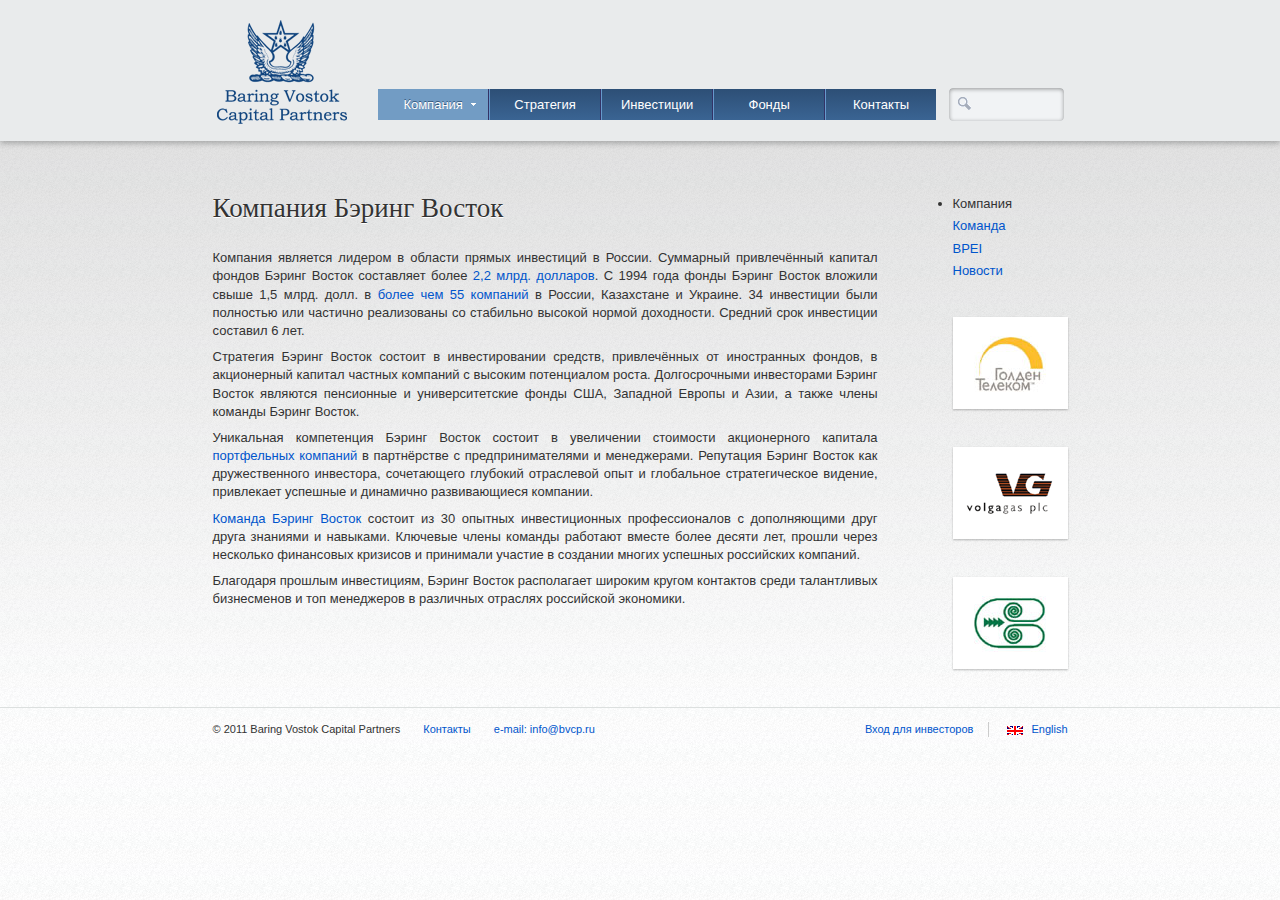
<file: develop/company.html>
<!DOCTYPE HTML>
<html>
<head>
	<meta charset="UTF-8">
	<title>Компания Бэринг Восток - Baring Vostok Capital Partners</title>
	<!--[if lt IE 8]><link rel="stylesheet" href="common.ie.css" /> <![endif]-->
	<!--[if gt IE 7]><!--><link rel="stylesheet" href="common.css" /><!--<![endif]-->
	<!--[if gte IE 9]>
	  <style type="text/css">
	    .b-page__content-shadow {
	       filter: none;
	    }
	  </style>
	<![endif]-->
	<!--[if lt IE 9]><script src="js/html5shiv.min.js"></script><![endif]-->
</head>
<body class="b-page b-page__page_inner">
	<header class="b-head">
		<div class="b-head__i b-wrapper">
			<div class="b-logo">
				<a href="index.html" class="b-logo__link">
					<img class="b-logo__icon" src="blocs/b-logo/__icon/b-logo__icon.png" alt="Baring Vostok Capital Partners" />
				</a>
			</div>
			<nav class="b-menu">
				<ul class="b-menu__list">
					<li class="b-menu__item  b-menu__item_state_current b-menu__item_has_submenu">
						<a class="b-menu__link" href="company.html">Компания<i class="b-menu__link-arrow"></i></a>
						<ul class="b-menu__sublist">
							<li class="b-menu__sublist-item"><a href="#team" class="b-menu__link">Команда</a></li>
							<li class="b-menu__sublist-item "><a href="#bpei" class="b-menu__link">BPEI</a></li>
							<li class="b-menu__sublist-item"><a href="#news" class="b-menu__link">Новости</a></li>
						</ul>
					</li
					><li class="b-menu__item"><a class="b-menu__link" href="strategy.html">Стратегия</a></li
					><li class="b-menu__item"><a class="b-menu__link" href="#investment">Инвестиции</a></li
					><li class="b-menu__item"><a class="b-menu__link" href="funds.html">Фонды</a></li
					><li class="b-menu__item"><a class="b-menu__link" href="#contacts">Контакты</a></li>
				</ul>
			</nav>
			<div class="b-search"><input class="b-search__input"/></div>
		</div>
	</header>
	
	<div class="b-page__content b-page__content-shadow">
		<div class="b-page__content__i b-wrapper  g-line">
			
			<article class="b-text b-text_has_sidebar">
				<h1>Компания Бэринг Восток</h1>
				<p>Компания является лидером в области прямых инвестиций в России. Суммарный привлечённый капитал фондов Бэринг Восток составляет более <a href="#">2,2 млрд. долларов</a>. С 1994 года фонды Бэринг
					Восток вложили свыше 1,5 млрд. долл. в <a href="#">более чем 55 компаний</a> в России, Казахстане и Украине. 34 инвестиции были полностью или частично реализованы со стабильно высокой нормой
					доходности. Средний срок инвестиции составил 6 лет.</p>
				<p>Стратегия Бэринг Восток состоит в инвестировании средств, привлечённых от иностранных фондов, в акционерный капитал частных компаний с высоким потенциалом роста. Долгосрочными инвесторами
					Бэринг Восток являются пенсионные и университетские фонды США, Западной Европы и Азии, а также члены команды Бэринг Восток.</p>
				<p>Уникальная компетенция Бэринг Восток состоит в увеличении стоимости акционерного капитала <a href="#">портфельных компаний</a> в партнёрстве с предпринимателями и менеджерами. Репутация Бэринг
					Восток как дружественного инвестора, сочетающего глубокий отраслевой опыт и глобальное стратегическое видение, привлекает успешные и динамично развивающиеся компании.</p>
				<p><a href="#">Команда Бэринг Восток</a> состоит из 30 опытных инвестиционных профессионалов с дополняющими друг друга знаниями и навыками. Ключевые члены команды работают вместе более десяти лет,
					прошли через несколько финансовых кризисов и принимали участие в создании многих успешных российских компаний.</p>
				<p>Благодаря прошлым инвестициям, Бэринг Восток располагает широким кругом контактов среди талантливых бизнесменов и топ менеджеров в различных отраслях российской экономики.</p>
			</article>
			<aside class="b-page__sidebar b-page__sidebar_position_right">
				<ul class="b-breadcrumps">
					<li class="b-breadcrumps__item  b-breadcrumps__item_state_current">Компания</li> 
					<li class="b-breadcrumps__item"><a href="#team" class="b-breadcrumps__link">Команда</a></li>
					<li class="b-breadcrumps__item "><a href="#bpei" class="b-breadcrumps__link">BPEI</a></li>
					<li class="b-breadcrumps__item"><a href="#news" class="b-breadcrumps__link">Новости</a></li>
				</ul>
				<ul class="tizer__list">
					<li class="tizer__item"><a class="tizer__link" href="#golden-telecom">	<img  class="tizer__banner" src="blocs/b-tizer/tizer__banner_view_golden-telecom.jpg" alt="Голден Телеком"/></a></li>
					<li class="tizer__item"><a class="tizer__link" href="#volgagas-plc">	<img  class="tizer__banner" src="blocs/b-tizer/tizer__banner_view_volgagas-plc.png" alt="Volgagas plc"/></a></li>
					<li class="tizer__item"><a class="tizer__link" href="#slpk">			<img  class="tizer__banner" src="blocs/b-tizer/tizer__banner_view_slpk.jpg" alt="СЛПК"/></a></li>
				</ul>
			</aside>
		</div>
	</div>
		
	<footer class="b-foot">
		<div class="b-foot__i b-wrapper">
			<ul class="b-foot__list">
				<li class="b-foot__item">© 2011  Baring Vostok Capital Partners</li>
				<li class="b-foot__item"><a href="#">Контакты</a></li>
				<li class="b-foot__item"><a href="mailto:info@bvcp.ru">e-mail: info@bvcp.ru</a></li>
			</ul>
			<ul class="b-foot__list b-foot__list_type_separated b-foot__right-col">
				<li class="b-foot__item"><a href="#login">Вход для инвесторов</a></li>
				<li class="b-foot__item"><a href="#" class="b-lang-switcher b-lang-switcher_lang_en">English</a></li>
			</ul>
		</div>
	</footer>
</body>
</html>
</file>
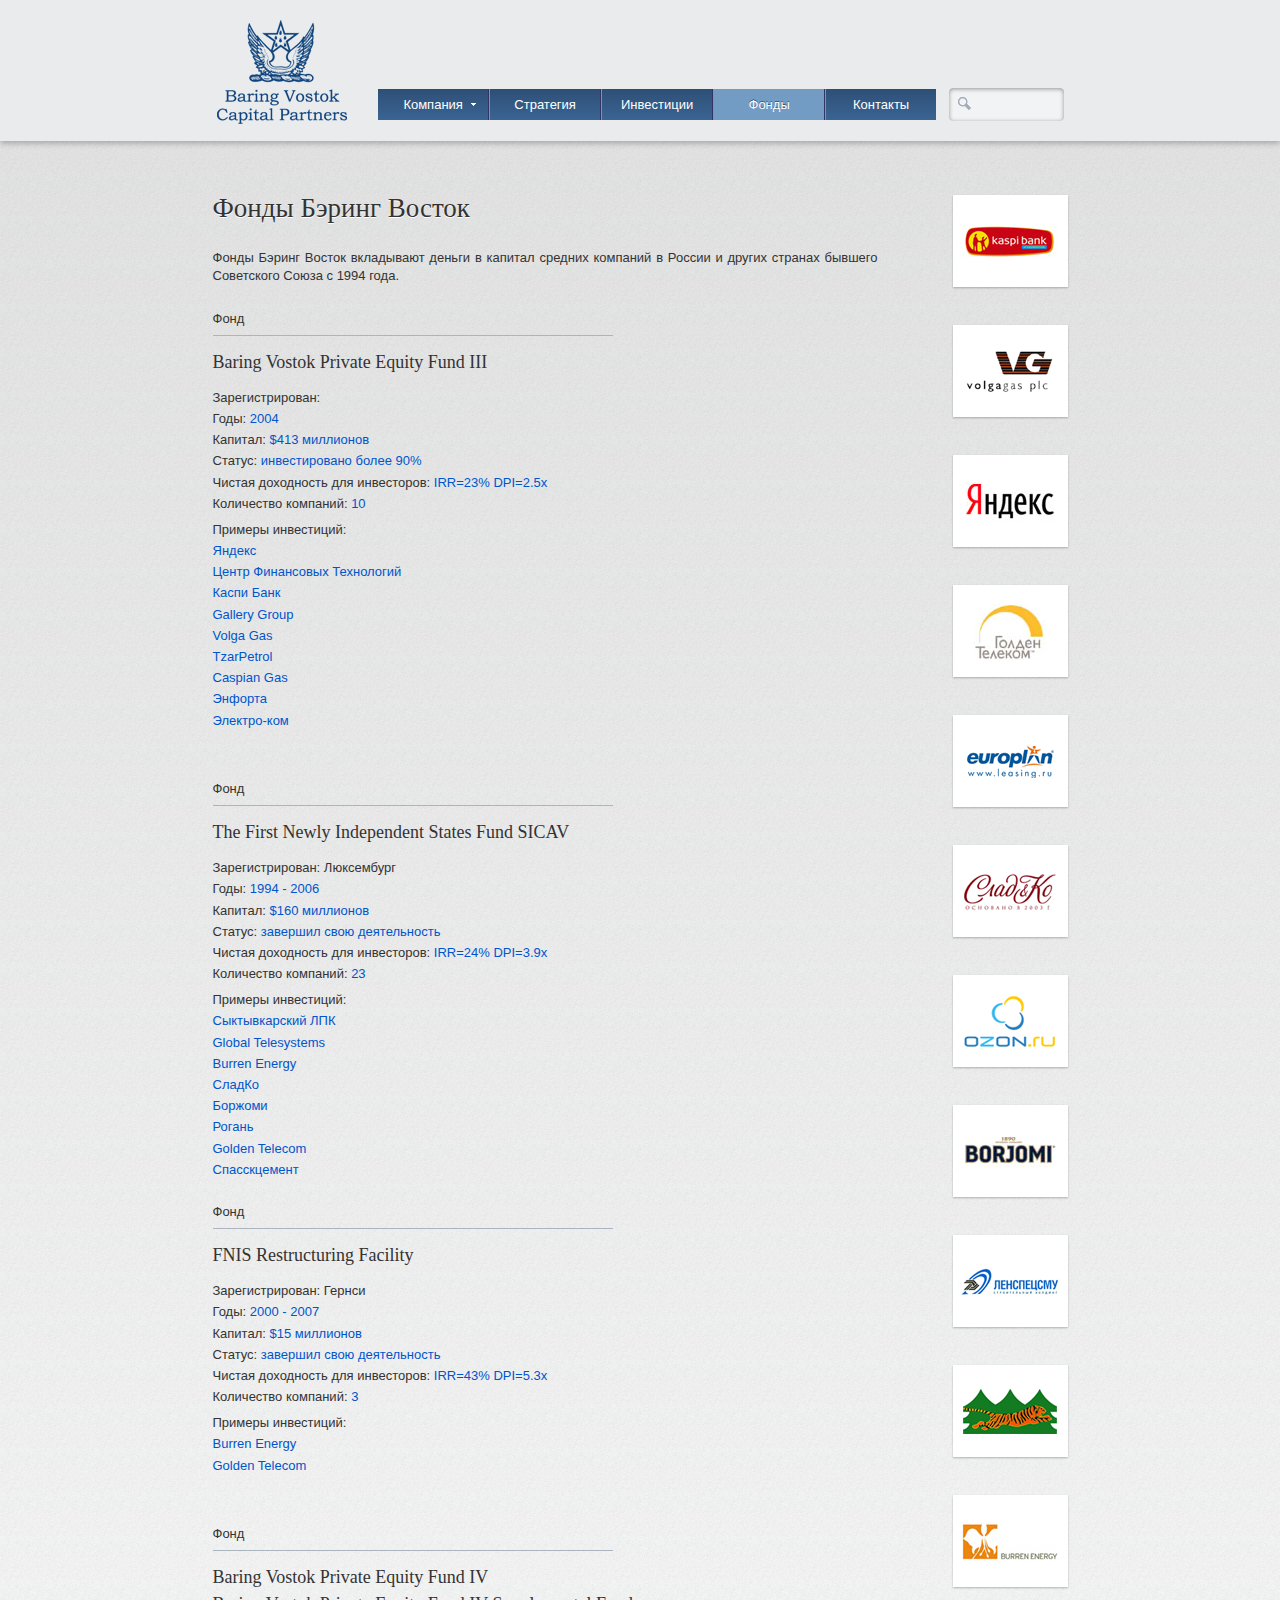
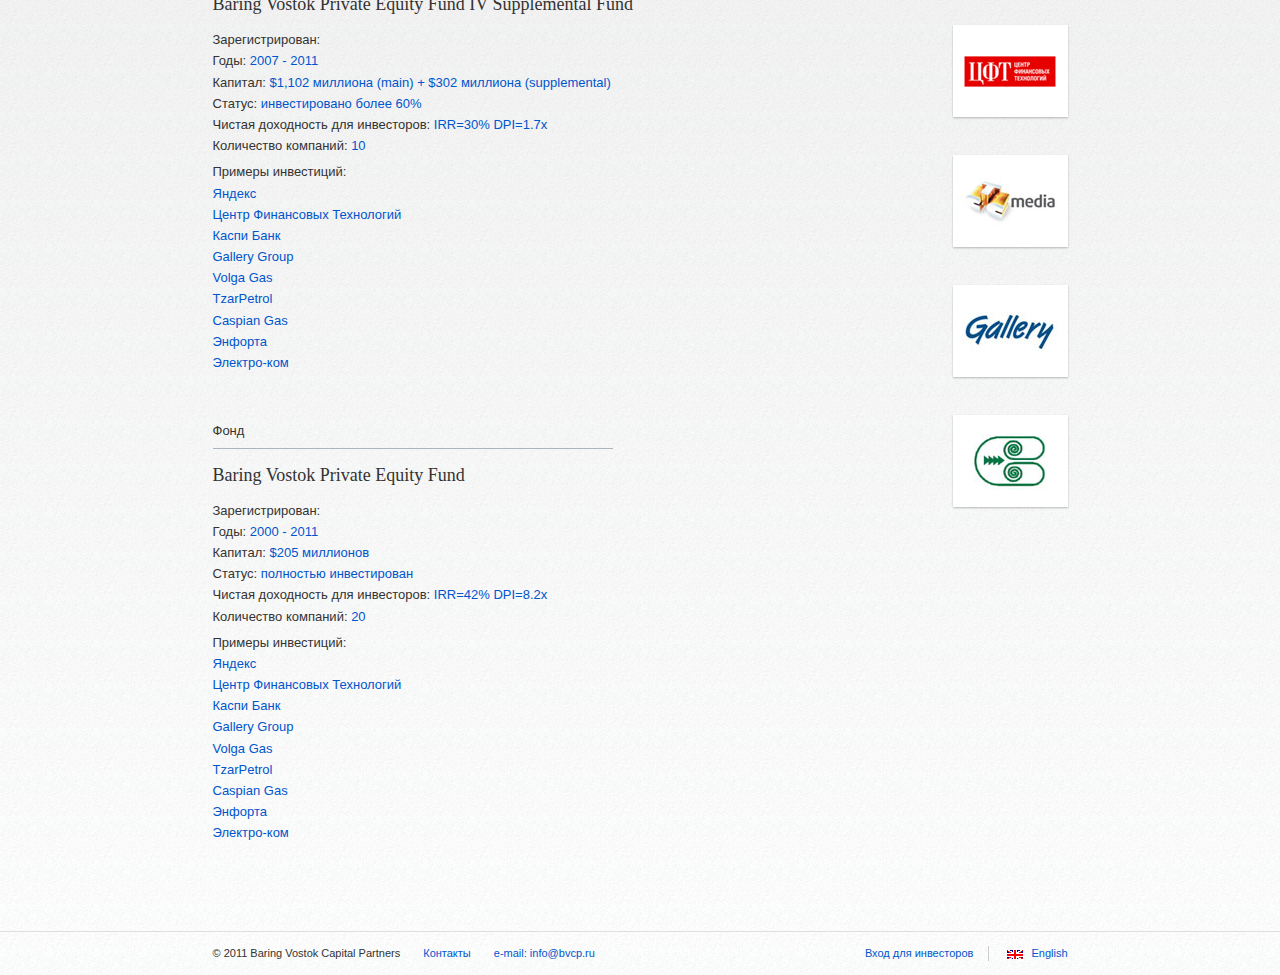
<file: develop/funds.html>
<!DOCTYPE HTML>
<html>
<head>
	<meta charset="UTF-8">
	<title>Фонды Бэринг Восток - Baring Vostok Capital Partners</title>
	<!--[if lt IE 8]><link rel="stylesheet" href="common.ie.css" /> <![endif]-->
	<!--[if gt IE 7]><!--><link rel="stylesheet" href="common.css" /><!--<![endif]-->
	<!--[if gte IE 9]>
	  <style type="text/css">
	    .b-page__content-shadow {
	       filter: none;
	    }
	  </style>
	<![endif]-->
	<!--[if lt IE 9]><script src="js/html5shiv.min.js"></script><![endif]-->
</head>
<body class="b-page b-page__page_inner">
	<header class="b-head">
		<div class="b-head__i b-wrapper">
			<div class="b-logo">
				<a href="index.html" class="b-logo__link">
					<img class="b-logo__icon" src="blocs/b-logo/__icon/b-logo__icon.png" alt="Baring Vostok Capital Partners" />
				</a>
			</div>
			<nav class="b-menu">
				<ul class="b-menu__list">
					<li class="b-menu__item b-menu__item_has_submenu">
						<a class="b-menu__link" href="company.html">Компания<i class="b-menu__link-arrow"></i></a>
						<ul class="b-menu__sublist">
							<li class="b-menu__sublist-item"><a href="#team" class="b-menu__link">Команда</a></li>
							<li class="b-menu__sublist-item"><a href="#bpei" class="b-menu__link">BPEI</a></li>
							<li class="b-menu__sublist-item"><a href="#news" class="b-menu__link">Новости</a></li>
						</ul>
					</li
					><li class="b-menu__item"><a class="b-menu__link" href="strategy.html">Стратегия</a></li
					><li class="b-menu__item"><a class="b-menu__link" href="#investment">Инвестиции</a></li
					><li class="b-menu__item b-menu__item_state_current"><a class="b-menu__link" href="#funds">Фонды</a></li
					><li class="b-menu__item"><a class="b-menu__link" href="#contacts">Контакты</a></li>
				</ul>
			</nav>
			<div class="b-search"><input class="b-search__input"/></div>
		</div>
	</header>
	
	<div class="b-page__content b-page__content-shadow">
		<div class="b-page__content__i b-wrapper  g-line">
			
			<article class="b-text b-text_has_sidebar">
				<h1>Фонды Бэринг Восток</h1>
				<p>Фонды Бэринг Восток вкладывают деньги в капитал средних компаний в России и других странах бывшего 
					Советского Союза с 1994 года.</p>  	
				<ul class="b-funds">
					<li class="b-funds__item">Фонд 
						<h2 class="b-funds__head">Baring Vostok Private Equity Fund III</h2>
						<ul>
							<li>
								Зарегистрирован:
								<ul>
									<li>Годы: <a href="#years">2004</a></li>
									<li>Капитал:​  <a href="#capital">$413 миллионов</a></li>
									<li>Статус: <a href="#status">инвестировано более 90%</a></li>
									<li>Чистая доходность для инвесторов:    <a href="#profit">IRR=23%     DPI=2.5x</a></li>
									<li>Количество компаний:​  <a href="#amount">10</a></li>
								</ul>
							</li>
							<li>
								Примеры инвестиций:
								<ul>
									<li><a href="#yandex">Яндекс</a></li>
									<li><a href="#cft">Центр Финансовых Технологий</a></li>
									<li><a href="#kaspi-bank">Каспи Банк</a></li>
									<li><a href="#gallery">Gallery Group</a></li>
									<li><a href="#volga-gas">Volga Gas</a></li>
									<li><a href="tzar-petrol">TzarPetrol</a></li>
									<li><a href="caspian-gas">Caspian Gas</a></li>
									<li><a href="#anforta">Энфорта</a></li>
									<li><a href="#electro-com">Электро-ком</a></li>
								</ul>​
							</li>
						</ul>
					</li>
					<li class="b-funds__item">Фонд 
						<h2 class="b-funds__head">The First Newly Independent States Fund SICAV</h2>
						<ul>
							<li>
								Зарегистрирован: Люксембург
								<ul>
									<li>Годы: <a href="#years">​1994 - 2006</a></li>
									<li>Капитал:​  <a href="#capital">$160 миллионов</a></li>
									<li>Статус: <a href="#status">завершил свою деятельность</a></li>
									<li>Чистая доходность для инвесторов:    <a href="#profit">IRR=24%     DPI=3.9x</a></li>
									<li>Количество компаний:​  <a href="#amount">23</a></li>
								</ul>
							</li>
							<li>
								Примеры инвестиций:
								<ul>
									<li><a href="#lpk">Сыктывкарский ЛПК</a></li>
									<li><a href="#global">Global Telesystems</a></li>
									<li><a href="#benergy">Burren Energy</a></li>
									<li><a href="#sladko">СладКо</a></li>
									<li><a href="#borjomy">Боржоми</a></li>
									<li><a href="rogan">Рогань</a></li>
									<li><a href="golden-telecom">Golden Telecom</a></li>
									<li><a href="#spaskcement">Спасскцемент</a></li>
								</ul>
							</li>
						</ul>
					</li>
					<li class="b-funds__item">Фонд 
						<h2 class="b-funds__head">​FNIS Restructuring Facility</h2>
						<ul>
							<li>
								Зарегистрирован: Гернси
								<ul>
									<li>Годы: <a href="#years">2000 - 2007</a></li>
									<li>Капитал:​  <a href="#capital">$15 миллионов</a></li>
									<li>Статус: <a href="#status">завершил свою деятельность</a></li>
									<li>Чистая доходность для инвесторов:    <a href="#profit">IRR=43%     DPI=5.3x</a></li>
									<li>Количество компаний:​  <a href="#amount">3</a></li>
								</ul>
							</li>
							<li>
								Примеры инвестиций:
								<ul>
									<li><a href="#benergy">Burren Energy</a></li>
									<li><a href="golden-telecom">Golden Telecom</a></li>
								</ul>​
							</li>
						</ul>
					</li>
					<li class="b-funds__item">Фонд 
						<h2 class="b-funds__head">Baring Vostok Private Equity Fund IV
						<br />Baring Vostok Private Equity Fund IV Supplemental Fund</h2>
						<ul>
							<li>
								Зарегистрирован:
								<ul>
									<li>Годы: <a href="#years">​2007 - 2011</a></li>
									<li>Капитал:​  <a href="#capital">​$1,102 миллиона (main) + $302 миллиона (supplemental)</a></li>
									<li>Статус: <a href="#status">инвестировано более 60%</a></li>
									<li>Чистая доходность для инвесторов:    <a href="#profit">IRR=30%     DPI=1.7x</a></li>
									<li>Количество компаний:​  <a href="#amount">10</a></li>
								</ul>
							</li>
							<li>
								Примеры инвестиций:
								<ul>
									<li><a href="#yandex">Яндекс</a></li>
									<li><a href="#cft">Центр Финансовых Технологий</a></li>
									<li><a href="#kaspi-bank">Каспи Банк</a></li>
									<li><a href="#gallery">Gallery Group</a></li>
									<li><a href="#volga-gas">Volga Gas</a></li>
									<li><a href="tzar-petrol">TzarPetrol</a></li>
									<li><a href="caspian-gas">Caspian Gas</a></li>
									<li><a href="#anforta">Энфорта</a></li>
									<li><a href="#electro-com">Электро-ком</a></li>
								</ul>​
							</li>
						</ul>
					</li>
					<li class="b-funds__item">Фонд 
						<h2 class="b-funds__head">​Baring Vostok Private Equity Fund</h2>
						<ul>
							<li>
								Зарегистрирован:
								<ul>
									<li>Годы: <a href="#years">2000 - 2011</a></li>
									<li>Капитал:​  <a href="#capital">$205 миллионов</a></li>
									<li>Статус: <a href="#status">полностью инвестирован</a></li>
									<li>Чистая доходность для инвесторов:    <a href="#profit">IRR=42%     DPI=8.2x</a></li>
									<li>Количество компаний:​  <a href="#amount">20</a></li>
								</ul>
							</li>
							<li>
								Примеры инвестиций:
								<ul>
									<li><a href="#yandex">Яндекс</a></li>
									<li><a href="#cft">Центр Финансовых Технологий</a></li>
									<li><a href="#kaspi-bank">Каспи Банк</a></li>
									<li><a href="#gallery">Gallery Group</a></li>
									<li><a href="#volga-gas">Volga Gas</a></li>
									<li><a href="tzar-petrol">TzarPetrol</a></li>
									<li><a href="caspian-gas">Caspian Gas</a></li>
									<li><a href="#anforta">Энфорта</a></li>
									<li><a href="#electro-com">Электро-ком</a></li>
								</ul>​
							</li>
						</ul>
					</li>
				</ul>		
			</article>
			<aside class="b-page__sidebar b-page__sidebar_position_right">
				<ul class="tizer__list">
					<li class="tizer__item"><a class="tizer__link" href="#kaspi-bank"><img  class="tizer__banner"  src="blocs/b-tizer/tizer__banner_view_kaspi-bank.jpg" alt="Каспийский банк"/></a></li>
					<li class="tizer__item"><a class="tizer__link" href="#volgagas-plc"><img  class="tizer__banner" src="blocs/b-tizer/tizer__banner_view_volgagas-plc.png" alt="Volgagas plc"/></a></li>
					<li class="tizer__item"><a class="tizer__link" href="#yandex"><img  class="tizer__banner" src="blocs/b-tizer/tizer__banner_view_yandex.jpg" alt="Яндекс"/></a></li>
					<li class="tizer__item"><a class="tizer__link" href="#golden-telecom"><img  class="tizer__banner"  src="blocs/b-tizer/tizer__banner_view_golden-telecom.jpg" alt="Голден Телеком"/></a></li>
					<li class="tizer__item"><a class="tizer__link" href="#europlan"><img  class="tizer__banner" src="blocs/b-tizer/tizer__banner_view_europlan.png" alt="Europlan"/></a></li>
					<li class="tizer__item"><a class="tizer__link" href="#sladko"><img  class="tizer__banner" src="blocs/b-tizer/tizer__banner_view_sladko.png" alt="Слад@Ко"/></a></li>
					<li class="tizer__item"><a class="tizer__link" href="#ozon"><img  class="tizer__banner" src="blocs/b-tizer/tizer__banner_view_ozon.png" alt="Озон"/></a></li>
					<li class="tizer__item"><a class="tizer__link" href="#borjomy"><img  class="tizer__banner" src="blocs/b-tizer/tizer__banner_view_borjomy.jpg" alt="Боржоми"/></a></li>
					<li class="tizer__item"><a class="tizer__link" href="#len-spec-smu"><img  class="tizer__banner" src="blocs/b-tizer/tizer__banner_view_len-spec-smu.png" alt="ЛенСпецСМУ"/></a></li>
					<li class="tizer__item"><a class="tizer__link" href="#tigr"><img  class="tizer__banner" src="blocs/b-tizer/tizer__banner_view_tigr.png" alt="Тигр"/></a></li>
					<li class="tizer__item"><a class="tizer__link" href="#benergy"><img  class="tizer__banner" src="blocs/b-tizer/tizer__banner_view_benergy.jpg" alt="Burren energy"/></a></li>
					<li class="tizer__item"><a class="tizer__link" href="#cft"><img  class="tizer__banner" src="blocs/b-tizer/tizer__banner_view_cft.png" alt="ЦФТ"/></a></li>
					<li class="tizer__item"><a class="tizer__link" href="#sts-media"><img  class="tizer__banner" src="blocs/b-tizer/tizer__banner_view_sts-media.jpg" alt="СТСmedia"/></a></li>
					<li class="tizer__item"><a class="tizer__link" href="#gallery"><img  class="tizer__banner" src="blocs/b-tizer/tizer__banner_view_gallery.jpg" alt="Gallery"/></a></li>
					<li class="tizer__item"><a class="tizer__link" href="#slpk"><img  class="tizer__banner" src="blocs/b-tizer/tizer__banner_view_slpk.jpg" alt="СЛПК"/></a></li>
				</ul>
			</aside>
		</div>
	</div>
		
	<footer class="b-foot">
		<div class="b-foot__i b-wrapper">
			<ul class="b-foot__list">
				<li class="b-foot__item">© 2011  Baring Vostok Capital Partners</li>
				<li class="b-foot__item"><a href="#">Контакты</a></li>
				<li class="b-foot__item"><a href="mailto:info@bvcp.ru">e-mail: info@bvcp.ru</a></li>
			</ul>
			<ul class="b-foot__list b-foot__list_type_separated b-foot__right-col">
				<li class="b-foot__item"><a href="#login">Вход для инвесторов</a></li>
				<li class="b-foot__item"><a href="#" class="b-lang-switcher b-lang-switcher_lang_en">English</a></li>
			</ul>
		</div>
	</footer>
</body>
</html>
</file>
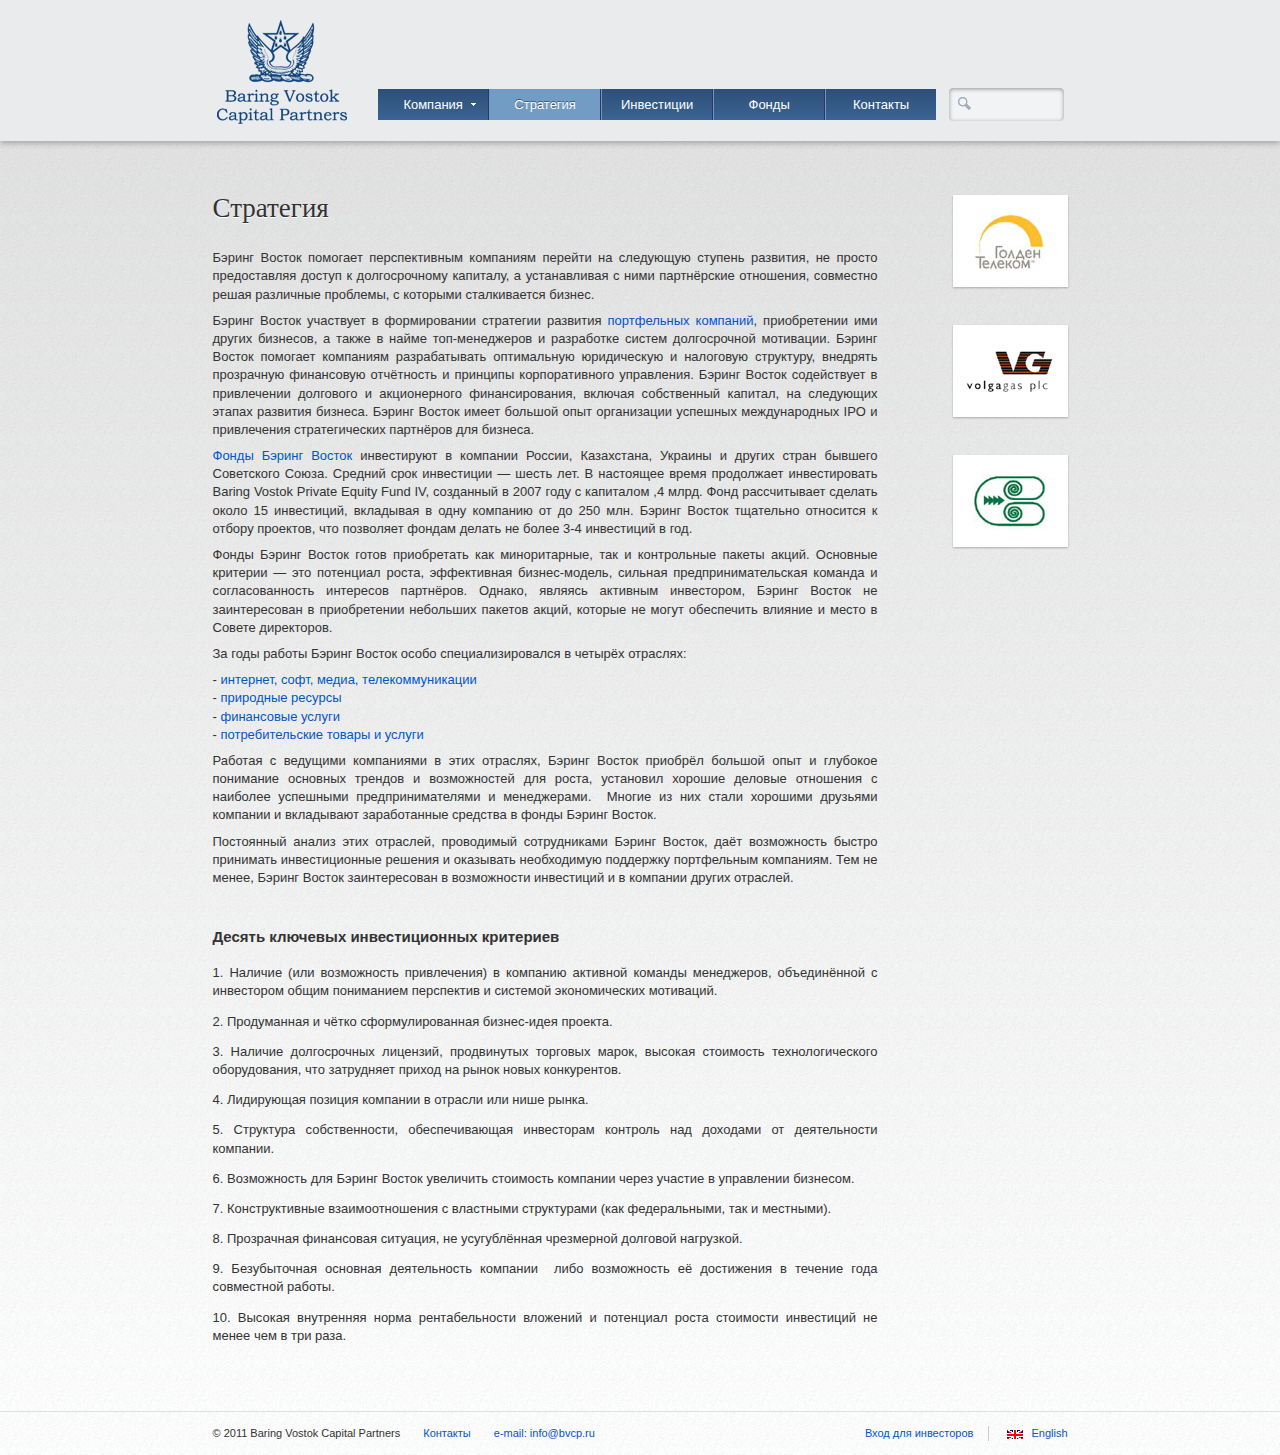
<file: develop/strategy.html>
<!DOCTYPE HTML>
<html>
<head>
	<meta charset="UTF-8">
	<title>Стратегия - Baring Vostok Capital Partners</title>
	<!--[if lt IE 8]><link rel="stylesheet" href="common.ie.css" /> <![endif]-->
	<!--[if gt IE 7]><!--><link rel="stylesheet" href="common.css" /><!--<![endif]-->
	<!--[if gte IE 9]>
	  <style type="text/css">
	    .b-page__content-shadow {
	       filter: none;
	    }
	  </style>
	<![endif]-->
	<!--[if lt IE 9]><script src="js/html5shiv.min.js"></script><![endif]-->
</head>
<body class="b-page b-page__page_inner">
	<header class="b-head">
		<div class="b-head__i b-wrapper">
			<div class="b-logo">
				<a href="index.html" class="b-logo__link">
					<img class="b-logo__icon" src="blocs/b-logo/__icon/b-logo__icon.png" alt="Baring Vostok Capital Partners" />
				</a>
			</div>
			<nav class="b-menu">
				<ul class="b-menu__list">
					<li class="b-menu__item b-menu__item_has_submenu">
						<a class="b-menu__link" href="company.html">Компания<i class="b-menu__link-arrow"></i></a>
						<ul class="b-menu__sublist">
							<li class="b-menu__sublist-item"><a href="#team" class="b-menu__link">Команда</a></li>
							<li class="b-menu__sublist-item"><a href="#bpei" class="b-menu__link">BPEI</a></li>
							<li class="b-menu__sublist-item"><a href="#news" class="b-menu__link">Новости</a></li>
						</ul>
					</li
					><li class="b-menu__item b-menu__item_state_current"><a class="b-menu__link" href="strategy">Стратегия</a></li
					><li class="b-menu__item"><a class="b-menu__link" href="#investment">Инвестиции</a></li
					><li class="b-menu__item"><a class="b-menu__link" href="funds.html">Фонды</a></li
					><li class="b-menu__item"><a class="b-menu__link" href="#contacts">Контакты</a></li>
				</ul>
			</nav>
			<div class="b-search"><input class="b-search__input"/></div>
		</div>
	</header>
	
	<div class="b-page__content b-page__content-shadow">
		<div class="b-page__content__i b-wrapper  g-line">
			
			<article class="b-text b-text_has_sidebar">
				<h1>Стратегия</h1>
				<p>Бэринг Восток помогает перспективным компаниям перейти на следующую ступень развития, не просто 
					предоставляя доступ к долгосрочному капиталу, а устанавливая с ними партнёрские отношения, 
					совместно решая различные проблемы, с которыми сталкивается бизнес.</p>  
				
				<p>Бэринг Восток участвует в формировании стратегии развития <a href="#">портфельных компаний</a>, приобретении ими 
					других бизнесов, а также в найме топ-менеджеров и разработке систем долгосрочной мотивации. Бэринг 
					Восток помогает компаниям разрабатывать оптимальную юридическую и налоговую структуру, внедрять 
					прозрачную финансовую отчётность и принципы корпоративного управления. Бэринг Восток содействует 
					в привлечении долгового и акционерного финансирования, включая собственный капитал, на следующих 
					этапах развития бизнеса. Бэринг Восток имеет большой опыт организации успешных международных IPO 
					и привлечения стратегических партнёров для бизнеса.</p>
				
				<p><a href="#funds">Фонды Бэринг Восток</a> инвестируют в компании России, Казахстана, Украины и других стран бывшего 
					Советского Союза. Средний срок инвестиции — шесть лет.  В настоящее время продолжает инвестировать 
					Baring Vostok Private Equity Fund IV, созданный в 2007 году с капиталом ,4 млрд.  Фонд рассчитывает 
					сделать около 15 инвестиций, вкладывая в одну компанию от  до 250 млн.  Бэринг Восток тщательно 
					относится к отбору проектов, что позволяет фондам делать не более 3-4 инвестиций в год.</p>
				
				<p>Фонды Бэринг Восток готов приобретать как миноритарные, так и контрольные пакеты акций. Основные 
					критерии — это потенциал роста, эффективная бизнес-модель, сильная предпринимательская команда 
					и согласованность интересов партнёров. Однако, являясь активным инвестором, Бэринг Восток 
					не заинтересован в приобретении небольших пакетов акций, которые не могут обеспечить влияние 
					и место в Совете директоров.</p>
				
				
				<p>За годы работы Бэринг Восток особо специализировался в четырёх отраслях:</p>
				<ul>
					<li class="b-text__item_has_bullit"><a href="#">интернет, софт, медиа, телекоммуникации</a></li>
					<li class="b-text__item_has_bullit"><a href="#">природные ресурсы</a></li>
					<li class="b-text__item_has_bullit"><a href="#">финансовые услуги</a></li>
					<li class="b-text__item_has_bullit"><a href="#">потребительские товары и услуги</a></li>
				</ul>
				 
				
				
				<p>Работая с ведущими компаниями в этих отраслях, Бэринг Восток приобрёл большой опыт и глубокое 
					понимание основных трендов и возможностей для роста, установил хорошие деловые отношения с 
					наиболее успешными предпринимателями и менеджерами.  Многие из них стали хорошими друзьями 
					компании и вкладывают заработанные средства в фонды Бэринг Восток. </p>
				<p>Постоянный анализ этих отраслей, проводимый сотрудниками Бэринг Восток, даёт возможность быстро 
					принимать инвестиционные решения и оказывать необходимую поддержку портфельным компаниям.  
					Тем не менее, Бэринг Восток  заинтересован в возможности инвестиций и в компании других отраслей.</p>
				
				<h2 class="b-criteriones__head">Десять ключевых инвестиционных критериев</h2>
				
				<ol>
					<li class="b-criteriones__item">Наличие (или возможность привлечения) в компанию активной команды менеджеров, объединённой 
				    с инвестором общим пониманием перспектив и системой экономических мотиваций.</li>
					<li class="b-criteriones__item">Продуманная и чётко сформулированная бизнес-идея проекта.</li>
					<li class="b-criteriones__item">Наличие долгосрочных лицензий, продвинутых торговых марок, высокая стоимость технологического 
				    оборудования, что затрудняет приход на рынок новых конкурентов.</li>
					<li class="b-criteriones__item">Лидирующая позиция компании в отрасли или нише рынка.</li>
					<li class="b-criteriones__item">Структура собственности, обеспечивающая инвесторам контроль над доходами от деятельности
				    компании.</li>
					<li class="b-criteriones__item">Возможность для Бэринг Восток увеличить стоимость компании через участие в управлении бизнесом.</li>
					<li class="b-criteriones__item">Конструктивные взаимоотношения с властными структурами (как федеральными, так и местными).</li>
					<li class="b-criteriones__item">Прозрачная финансовая ситуация, не усугублённая чрезмерной долговой нагрузкой.</li>
					<li class="b-criteriones__item">Безубыточная основная деятельность компании  либо возможность её достижения в течение года 
				    совместной работы.</li>
					<li class="b-criteriones__item">Высокая внутренняя норма рентабельности вложений и потенциал роста стоимости инвестиций 
				     не менее чем в три раза. </li>
				</ol>
			</article>
			<aside class="b-page__sidebar b-page__sidebar_position_right">
				<ul class="tizer__list">
					<li class="tizer__item"><a class="tizer__link" href="#golden-telecom"><img  class="tizer__banner"  src="blocs/b-tizer/tizer__banner_view_golden-telecom.jpg" alt="Голден Телеком"/></a></li>
					<li class="tizer__item"><a class="tizer__link" href="#volgagas-plc"><img  class="tizer__banner" src="blocs/b-tizer/tizer__banner_view_volgagas-plc.png" alt="Volgagas plc"/></a></li>
					<li class="tizer__item"><a class="tizer__link" href="#slpk"><img  class="tizer__banner" src="blocs/b-tizer/tizer__banner_view_slpk.jpg" alt="СЛПК"/></a></li>
				</ul>
			</aside>
		</div>
	</div>
		
	<footer class="b-foot">
		<div class="b-foot__i b-wrapper">
			<ul class="b-foot__list">
				<li class="b-foot__item">© 2011  Baring Vostok Capital Partners</li>
				<li class="b-foot__item"><a href="#">Контакты</a></li>
				<li class="b-foot__item"><a href="mailto:info@bvcp.ru">e-mail: info@bvcp.ru</a></li>
			</ul>
			<ul class="b-foot__list b-foot__list_type_separated b-foot__right-col">
				<li class="b-foot__item"><a href="#login">Вход для инвесторов</a></li>
				<li class="b-foot__item"><a href="#" class="b-lang-switcher b-lang-switcher_lang_en">English</a></li>
			</ul>
		</div>
	</footer>
</body>
</html>
</file>
<file: css/index.ie.css>
/* NORMALIZE  (BEGIN)
 *------------------------------------------------------------------------------------
 */
html,body,div,span,object,iframe,h1,h2,h3,h4,h5,h6,p,blockquote,pre,abbr,address,cite,code,del,dfn,em,img,ins,kbd,q,samp,small,strong,sub,sup,var,b,i,dl,dt,dd,ol,ul,li,fieldset,form,label,legend,table,caption,tbody,tfoot,thead,tr,th,td,article,aside,canvas,details,figcaption,figure,footer,header,hgroup,menu,nav,section,summary,time,mark,audio,video
	{
	margin: 0;
	padding: 0;
	border: 0;
	outline: 0;
	font-size: 100%;
	vertical-align: baseline;
	background: transparent;
}

article,aside,details,figcaption,figure,footer,header,hgroup,menu,nav,section
	{
	display: block;
}

nav ul,ul {
	list-style: none;
}

html {
	overflow-y: scroll;
}

textarea {
	overflow: auto;
}

.ie6 legend,.ie7 legend {
	margin-left: -7px;
}

input[type="radio"] {
	vertical-align: text-bottom;
}

input[type="checkbox"] {
	vertical-align: bottom;
}

.ie7 input[type="checkbox"] {
	vertical-align: baseline;
}

.ie6 input {
	vertical-align: text-bottom;
}

label,input[type=button],input[type=submit],button {
	cursor: pointer;
}

button,input,select,textarea {
	margin: 0;
}

input:invalid,textarea:invalid {
	border-radius: 1px;
	box-shadow: 0 0 5px red;
}

.no-boxshadow input:invalid,.no-boxshadow textarea:invalid {
	background-color: #f0dddd;
}

::-moz-selection {
	background: #ff5e99;
	color: #fff;
	text-shadow: none;
}

::selection {
	background: #ff5e99;
	color: #fff;
	text-shadow: none;
}

button {
	width: auto;
	overflow: visible;
}

.ie7 img {
	-ms-interpolation-mode: bicubic;
}

/* NORMALIZE  (END)
 *------------------------------------------------------------------------------------
 */
 
/* U-CLEARFIX  (BEGIN)
 *------------------------------------------------------------------------------------
 */
.clearfix:before,
.clearfix:after {
	content: "\0020";
	display: block;
	height: 0;
	visibility: hidden;
}

.clearfix:after {
	clear: both;
}

.clearfix {
	zoom: 1;
}
/* U-CLEARFIX  (END)
 *------------------------------------------------------------------------------------
 */

/* I-GLOBAL  (BEGIN)
 *------------------------------------------------------------------------------------
 */
body {
	font: 13px/1.4 arial, sans-serif;
	text-align: justify;
	color: #333;
	background: #fff url("../i/i-global/i-global.png");
}

h1 {
	font: 30px/1 georgia, serif;
}

h2 {
	font: 18px/15px georgia, serif;
}

:link {
	text-decoration: none;
	color: #05c;
}

:visited {
	color: #962680;
	outline: none;
}

a:hover {
	text-decoration: none;
}

a:active {
	outline: none;
}

.g-line:after {
	clear: both;
	display: block;
	visibility: hidden;
	height: 0;
	content: "";
}
/* I-GLOBAL  (END)
 *------------------------------------------------------------------------------------
 */

/* WRAPPER  (BEGIN)
 *------------------------------------------------------------------------------------
 */
.b-wrapper {
	width: 855px;
	margin: auto;
}
/* WRAPPER  (END)
 *------------------------------------------------------------------------------------
 */
 
 /* HEAD  (BEGIN)
 *------------------------------------------------------------------------------------
 */
.b-head {
	position: relative;
	z-index: 3;
	padding: 16px 0;
	border-bottom:1px solid #999;
	background: #e9ebec;
}
	.b-logo{
		position: relative;
	    top: 4px;
	    left:4px;
	    display: inline;
	    margin-right: 32px;
	    vertical-align: bottom;
	    zoom:1;
	}
/* HEAD  (END)
 *------------------------------------------------------------------------------------
 */
 
 /* MENU  (BEGIN)
 *------------------------------------------------------------------------------------
 */
.b-menu{
	position:relative;
	bottom:5px;
	display:inline;
	margin-right:9px;
	vertical-align:bottom;
	white-space:nowrap;
	zoom:1;
}
.b-menu__item{
	display:inline;
	border-left:1px solid #69c;
	border-right:1px solid #336;
	background: #2d4f76; /* Old browsers */
	filter: progid:DXImageTransform.Microsoft.gradient( startColorstr='#2d4f76', endColorstr='#3a6493',GradientType=0 ); /* IE6-9 */
}

.b-menu__item_state_current{
	background: #729cc4;
}

.b-menu__item:first-child{
    border-left: 0;
}

.b-menu__item:last-child{
    border-right: 0;
}

.b-menu__item:hover .b-menu__sublist{
    display: block;
}

.b-menu__item_has_submenu {
	position:relative;
}
.b-menu__sublist{
	position:absolute;
	left:0;
    top:31px;
    display: none;

    width: 100%;
}
.b-menu__sublist:hover{
    display: block;
}

.b-menu__item_has_submenu .b-menu__sublist{
   	background: #2d4f76; /* Old browsers */
	filter: progid:DXImageTransform.Microsoft.gradient( startColorstr='#2d4f76', endColorstr='#3a6493',GradientType=0 ); /* IE6-9 */
}

.b-menu__item_state_current .b-menu__sublist{
    background: #729cc4;
}

.b-menu__sublist-item,
.b-menu__sublist-item .b-menu__link {
    display: block;
}
.b-menu__sublist-item .b-menu__link {
    width: auto;
    padding-left: 24px;
    text-align: left;
}	
.b-menu__link{
	display:inline;
	
	width:110px;
    line-height: 31px;

    text-align: center;

    color: #fff;
    zoom:1;
}
.b-menu__link:hover{
	text-decoration: none;

    color: #fff;
    background-image: url(../i/b-menu/b-menu__link_hover.png);
}

			.b-menu__link-arrow {
				position: absolute;
				top: 50%;
				width: 5px;
				height: 3px;
				margin: -2px 0 0 8px;
				background: url("../i/b-menu/b-menu__link-arrow.png") no-repeat;
			}
/* MENU  (END)
 *------------------------------------------------------------------------------------
 */
 /* SEARCH  (BEGIN)
 *------------------------------------------------------------------------------------
 */
.b-search{
	position:relative;
	bottom:4px;
	display:inline;
	
	vertical-align:bottom;
}
.b-search__input{
	font: 13px/31px Arial, sans-serif;

    width: 83px;
    height: 31px;
    padding-left: 30px;

    border: 1px solid #ccc;

    color: #525252;
    background: #f1f3f5 url(../i/b-search/b-search__input.png) 9px 9px  no-repeat;
}
/* SEARCH (END)
 *------------------------------------------------------------------------------------
 */
 
 /* PAGE  (BEGIN)
 *------------------------------------------------------------------------------------
 */
.b-page {
	min-width: 855px;
	overflow-x: hidden;
}
.b-page__content-shadow{
	background:url(../i/b-page/b-page__content-shadow.jpg) 0 0 repeat-x;
}
.b-page__content__i{
	position:relative;
}


		.b-page__page_index .b-text {
			padding: 46px 90px 46px 0;
		}
		
			.b-page__page_index .b-text h1 {
				font: 30px georgia, serif;
				padding: 13px 0 26px;
				text-shadow: 0 1px 0 #fff;
			}
			
			.b-page__page_index .b-text p {
				margin-bottom: 8px;
			}

/* PAGE  (END)
 *------------------------------------------------------------------------------------
 */
 
 /* FOOT  (BEGIN)
 *------------------------------------------------------------------------------------
 */
.b-foot{
	font-size:11px;
	padding:14px 0;
	border-top:1px solid #dce0df;
}
.b-foot__i{
	display:table;
}
.b-foot__right-col{
	text-align:right;
}
.b-foot__list{
	display:table-cell;
}
.b-foot__item{
	display:inline;
	padding-left:20px;
	zoom:1;
}
.b-foot__item:first-child{
	padding-left:0;
}
.b-foot__list_type_separated li{
	padding-left:15px;
}
.b-foot__list_type_separated li:first-child{	
	border-right:1px solid #ccc;
	padding-right:15px;
}
/* FOOT  (END)
 *------------------------------------------------------------------------------------
 */
 /* LANG  (BEGIN)
 *------------------------------------------------------------------------------------
 */

.b-lang-switcher {
	padding-left: 24px;
	background: url("../i/b-lang_switcher/b-lang_switcher__lang_eng.png") 0 3px no-repeat;
}

/* LANG  (END)
 *------------------------------------------------------------------------------------
 */

 /* TEXT  (BEGIN)
 *------------------------------------------------------------------------------------
 */
.b-text{
	box-sizing:border-box;
	padding: 54px 130px 54px 0;
}

.b-text h1{
	padding-bottom:27px;
}

.b-text p{
	margin-bottom:8px;
}
.b-text ul{
	margin-bottom:8px;
}
.b-text__item_has_bullit{
	text-indent:10px;
	background:url(data:image\png;base64,iVBORw0KGgoAAAANSUhEUgAAAAQAAAABCAIAAAB2XpiaAAAAGXRFWHRTb2Z0d2FyZQBBZG9iZSBJbWFnZVJlYWR5ccllPAAAABhJREFUeNpinDBx4s0bN/7//6+lpQUQYAA29Qe4SoDhKgAAAABJRU5ErkJggg==) 0 50% no-repeat;
}

/* TEXT  (END)
 *------------------------------------------------------------------------------------
 */

 /* NEWS  (BEGIN)
 *------------------------------------------------------------------------------------
 */
.b-news {
	padding: 30px 0;
	margin: 0 -10px;
	border-top: 1px solid #ccc;
	border-bottom: 1px solid #ccc;
	box-shadow: inset 0 0 8px rgba(51, 51, 51, 0.4);
	background: #fff;
	behavior:url(pie.php);
}

	.b-news__list {
		white-space: nowrap;
		overflow: hidden;
		margin-top: 18px;
	}
	

.b-news__item{
	position:relative;
	float:left;
	width:28%;
	padding-left:3.5%;
	margin-left:3.5%;
	border-left:1px solid #ccc;
	vertical-align:top;
	white-space:normal;
	zoom:1;
}
.b-news__item:first-child{
	padding-left:0;
	margin-left:0;
	border-left:none;
}


			.b-news__date {
				display: block;
				font-size: 11px;
				line-height: 28px;
			}

			.b-news__link {
				display: block;
				color: #333;
			}
			
			.b-news__link:hover {
				color: #05c;
			}
/* NEWS  (END)
 *------------------------------------------------------------------------------------
 */


 /* ILLUSTRATION  (BEGIN)
 *------------------------------------------------------------------------------------
 */
.b-illustration {
	position: relative;
	width: 100%;
	height: 179px;
	background-repeat: no-repeat;
	border-radius: 3px;
	behavior:url(pie.php);
}

.b-illustration__front,.b-illustration__behind {
	position: absolute;
	right: 0;
	top: 0;
	height: 100%;
	width: 100%;
	-webkit-transition: opacity 3s ease-in;
	-moz-transition: opacity 3s ease-in;
	-ms-transition: opacity 3s ease-in;
	-o-transition: opacity 3s ease-in;
	transition: opacity 3s ease-in;
	opacity: 1;
	filter: alpha(opacity =     100);
}

.b-illustration__front {
	z-index: 1;
}

.b-illustration__behind {
	z-index: 0;
}

.b-illustration_show_yandex {
	background: url("../i/b-illustration/b-illustration_type_yandex.jpg");
}

.b-illustration_show_sladko {
	background: url("../i/b-illustration/b-illustration_type_sladko.jpg");
}

.b-illustration_show_benergy {
	background: url("../i/b-illustration/b-illustration_type_benergy.jpg");
}

.b-illustration_show_borjomi {
	background: url("../i/b-illustration/b-illustration_type_borjomi.jpg");
}

.b-illustration_show_ozon {
	background: url("../i/b-illustration/b-illustration_type_ozon.jpg");
}

.b-illustration_show_slpk {
	background: url("../i/b-illustration/b-illustration_type_slpk.jpg");
}

.b-illustration__link {
	opacity: 0;
	filter: alpha(opacity =     0);
	position: absolute;
	z-index: 3;
	right: 0;
	top: 0;
	box-sizing: border-box;
	width: 330px;
	padding-left: 130px;
	line-height: 179px;
	text-align: center;
	background:	url("[data-uri]") 100% 0;
}

	html.ie7 .b-illustration__link {
		width: 200px;
		height: 129px;
		padding-top: 50px;
		background: transparent;
	}
	
	html.ie8 .b-illustration__link {
		background: transparent;
	}
	
	html.ie7 .b-illustration__link-shadow,
	html.ie8 .b-illustration__link-shadow {
		content: '\0020';
		display: block;
		position: absolute;
		top: 0;
		right: 0;
		z-index: 2;
		width: 330px;
		height: 179px;
		background: url("../i/b-illustration/b-illustration__link.png") 100% 0 repeat-y;
	}
	
		.b-illustration__link_type_yandex {
			opacity: 1;
			filter: alpha(opacity =     100);
		}
		
			.b-illustration__logo {
				vertical-align: middle;
			}
/* ILLUSTRATION  (END)
 *------------------------------------------------------------------------------------
 */
</file>
<file: css/index.css>
/* NORMALIZE  (BEGIN)
 *------------------------------------------------------------------------------------
 */
html,body,div,span,object,iframe,h1,h2,h3,h4,h5,h6,p,blockquote,pre,abbr,address,cite,code,del,dfn,em,img,ins,kbd,q,samp,small,strong,sub,sup,var,b,i,dl,dt,dd,ol,ul,li,fieldset,form,label,legend,table,caption,tbody,tfoot,thead,tr,th,td,article,aside,canvas,details,figcaption,figure,footer,header,hgroup,menu,nav,section,summary,time,mark,audio,video
	{
	margin: 0;
	padding: 0;
	border: 0;
	outline: 0;
	font-size: 100%;
	vertical-align: baseline;
	background: transparent;
}

article,aside,details,figcaption,figure,footer,header,hgroup,menu,nav,section
	{
	display: block;
}

nav ul,ul {
	list-style: none;
}

html {
	overflow-y: scroll;
}

textarea {
	overflow: auto;
}

.ie6 legend,.ie7 legend {
	margin-left: -7px;
}

input[type="radio"] {
	vertical-align: text-bottom;
}

input[type="checkbox"] {
	vertical-align: bottom;
}

.ie7 input[type="checkbox"] {
	vertical-align: baseline;
}

.ie6 input {
	vertical-align: text-bottom;
}

label,input[type=button],input[type=submit],button {
	cursor: pointer;
}

button,input,select,textarea {
	margin: 0;
}

input:invalid,textarea:invalid {
	border-radius: 1px;
	-moz-box-shadow: 0 0 5px red;
	-webkit-box-shadow: 0 0 5px red;
	box-shadow: 0 0 5px red;
}

.no-boxshadow input:invalid,.no-boxshadow textarea:invalid {
	background-color: #f0dddd;
}

::-moz-selection {
	background: #ff5e99;
	color: #fff;
	text-shadow: none;
}

::selection {
	background: #ff5e99;
	color: #fff;
	text-shadow: none;
}

button {
	width: auto;
	overflow: visible;
}

.ie7 img {
	-ms-interpolation-mode: bicubic;
}

/* NORMALIZE  (END)
 *------------------------------------------------------------------------------------
 */
 
/* U-CLEARFIX  (BEGIN)
 *------------------------------------------------------------------------------------
 */
.clearfix:before,
.clearfix:after {
	content: "\0020";
	display: block;
	height: 0;
	visibility: hidden;
}

.clearfix:after {
	clear: both;
}

.clearfix {
	zoom: 1;
}
/* U-CLEARFIX  (END)
 *------------------------------------------------------------------------------------
 */

/* I-GLOBAL  (BEGIN)
 *------------------------------------------------------------------------------------
 */
body {
	font: 13px/1.4 arial, sans-serif;
	text-align: justify;
	color: #333;
	background: #fff url("../i/i-global/i-global.png");
}

h1 {
	font: 30px/1 georgia, serif;
}

h2 {
	font: 18px/15px georgia, serif;
}

:link {
	text-decoration: none;
	color: #05c;
}

:visited {
	color: #962680;
	outline: none;
}

a:hover {
	text-decoration: none;
}

a:active {
	outline: none;
}

.g-line:after {
	clear: both;
	display: block;
	visibility: hidden;
	height: 0;
	content: "";
}
/* I-GLOBAL  (END)
 *------------------------------------------------------------------------------------
 */

/* WRAPPER  (BEGIN)
 *------------------------------------------------------------------------------------
 */
.b-wrapper {
	width: 855px;
	margin: auto;
}
/* WRAPPER  (END)
 *------------------------------------------------------------------------------------
 */
 
 /* HEAD  (BEGIN)
 *------------------------------------------------------------------------------------
 */
.b-head {
	position: relative;
	z-index: 3;
	padding: 16px 0;
	background: #e9ebec;
	border-bottom:1px solid #999;
	-webkit-box-shadow: 0 1px 6px rgba(0, 0, 0, 0.28);
	-moz-box-shadow: 0 1px 6px rgba(0, 0, 0, 0.28);
	box-shadow: 0 1px 6px rgba(0, 0, 0, 0.28);
}
	.b-logo {
		position: relative;
		top: 4px;
		left: 4px;
		display: -moz-inline-box;
		display: inline-block;
		margin-right: 32px;
		vertical-align: bottom;
	}
/* HEAD  (END)
 *------------------------------------------------------------------------------------
 */
 
 /* MENU  (BEGIN)
 *------------------------------------------------------------------------------------
 */
.b-menu {
	position: relative;
	bottom: 5px;
	display: -moz-inline-box;
	display: inline-block;
	margin-right: 9px;
	vertical-align: bottom;
	white-space: nowrap;
}

	.b-menu__item {
		position: relative;
		display: -moz-inline-box;
		display: inline-block;
		border-left: 1px solid #69c;
		border-right: 1px solid #336;
		background: #2d4f76;
		background: -moz-linear-gradient(top, #2d4f76 0, #3a6493 100%);
		background: -webkit-gradient(linear, left top, left bottom, color-stop(0%, #2d4f76), color-stop(100%, #3a6493) );
		background: -webkit-linear-gradient(top, #2d4f76 0, #3a6493 100%);
		background: -o-linear-gradient(top, #2d4f76 0, #3a6493 100%);
		background: -ms-linear-gradient(top, #2d4f76 0, #3a6493 100%);
		background: linear-gradient(top, #2d4f76 0, #3a6493 100%);
		filter: progid:dximagetransform.microsoft.gradient(startcolorstr='#2d4f76', endcolorstr='#3a6493', gradienttype=0 );
	}

	.b-menu__item_state_current {
		background: #729cc4;
		text-shadow: 0 -1px 0 #37597c;
	}
	
	.b-menu__item:first-child {
		border-left: 0;
	}
	
	.b-menu__item:last-child {
		border-right: 0;
	}

		.b-menu__item:hover .b-menu__sublist {
			display: block;
		}

		.b-menu__sublist {
			position: absolute;
			display: none;
			width: 100%;
		}

		.b-menu__sublist:hover {
			display: block;
		}

		.b-menu__item_has_submenu .b-menu__sublist {
			background: #2d4f76;
			background: -moz-linear-gradient(top, #2d4f76 0, #3a6493 100%);
			background: -webkit-gradient(linear, left top, left bottom, color-stop(0%, #2d4f76), color-stop(100%, #3a6493) );
			background: -webkit-linear-gradient(top, #2d4f76 0, #3a6493 100%);
			background: -o-linear-gradient(top, #2d4f76 0, #3a6493 100%);
			background: -ms-linear-gradient(top, #2d4f76 0, #3a6493 100%);
			background: linear-gradient(top, #2d4f76 0, #3a6493 100%);
			filter: progid:dximagetransform.microsoft.gradient(startcolorstr='#2d4f76',	endcolorstr='#3a6493', gradienttype=0 );
		}

		.b-menu__item_state_current .b-menu__sublist {
			background: #729cc4;
		}

			.b-menu__sublist-item,
			.b-menu__sublist-item .b-menu__link {
				display: block;
			}
			
			.b-menu__sublist-item .b-menu__link {
				width: auto;
				padding-left: 24px;
				text-align: left;
			}

	.b-menu__link {
		display: -moz-inline-box;
		display: inline-block;
		width: 110px;
		line-height: 31px;
		text-align: center;
		color: #fff;
	}
	
		.b-menu__link:hover {
			text-decoration: none;
			color: #fff;
			background-image: url("../i/b-menu/b-menu__link_hover.png");
		}
		
			.b-menu__link-arrow {
				position: absolute;
				top: 50%;
				width: 5px;
				height: 3px;
				margin: -2px 0 0 8px;
				background: url("../i/b-menu/b-menu__link-arrow.png") no-repeat;
			}
/* MENU  (END)
 *------------------------------------------------------------------------------------
 */

 /* SEARCH  (BEGIN)
 *------------------------------------------------------------------------------------
 */
.b-search {
	position: relative;
	bottom: 4px;
	display: -moz-inline-box;
	display: inline-block;
	vertical-align: bottom;
}

	.b-search__input {
		font: 13px/31px arial, sans-serif;
		width: 83px;
		height: 31px;
		padding-left: 30px;
		border: 1px solid #ccc;
		color: #525252;
		background: #f1f3f5 url("../i/b-search/b-search__input.png") 9px 9px no-repeat;
		-webkit-box-shadow: inset 0 1px 4px rgba(0, 0, 0, 0.4);
		-moz-box-shadow: inset 0 1px 4px rgba(0, 0, 0, 0.4);
		box-shadow: inset 0 1px 4px rgba(0, 0, 0, 0.4);
		-moz-border-radius: 4px;
		-webkit-border-radius: 4px;
		border-radius: 4px;
	}
/* SEARCH (END)
 *------------------------------------------------------------------------------------
 */
 
 /* PAGE  (BEGIN)
 *------------------------------------------------------------------------------------
 */
.b-page {
	min-width: 855px;
	overflow-x: hidden;
}
	.b-page__content-shadow {
		background:
			url("[data-uri]");
		background: -moz-linear-gradient(top, rgba(114, 114, 114, 0.2) 0, rgba(255, 255, 255, 0.05) 100% );
		background: -webkit-gradient(linear, left top, left bottom, color-stop(0%, rgba(114, 114, 114, 0.2) ), color-stop(100%, rgba(255, 255, 255, 0.05) ) );
		background: -webkit-linear-gradient(top, rgba(114, 114, 114, 0.2) 0, rgba(255, 255, 255, 0.05) 100% );
		background: -o-linear-gradient(top, rgba(114, 114, 114, 0.2) 0, rgba(255, 255, 255, 0.05) 100% );
		background: -ms-linear-gradient(top, rgba(114, 114, 114, 0.2) 0, rgba(255, 255, 255, 0.05) 100% );
		background: linear-gradient(to bottom, rgba(114, 114, 114, 0.2) 0, rgba(255, 255, 255, 0.05) 100% );
		filter: progid:dximagetransform.microsoft.gradient(startcolorstr='#33727272', endcolorstr='#0dffffff', gradienttype=0 );
	}
	
	.b-page__content__i {
		position: relative;
	}

		.b-page__page_index .b-text {
			padding: 46px 90px 46px 0;
		}
		
			.b-page__page_index .b-text h1 {
				font: 30px georgia, serif;
				padding: 13px 0 26px;
				text-shadow: 0 1px 0 #fff;
			}
			
			.b-page__page_index .b-text p {
				margin-bottom: 8px;
			}

/* PAGE  (END)
 *------------------------------------------------------------------------------------
 */
 
 /* FOOT  (BEGIN)
 *------------------------------------------------------------------------------------
 */
.b-foot {
	font-size: 11px;
	padding: 14px 0;
	border-top: 1px solid #dce0df;
}

	.b-foot__i {
		display: table;
	}
	
	.b-foot__right-col {
		text-align: right;
	}
	
		.b-foot__list {
			display: table-cell;
		}
		
			.b-foot__item {
				display: inline-block;
				padding-left: 20px;
			}
	
			.b-foot__item:first-child {
				padding-left: 0;
			}
	
	.b-foot__list_type_separated li {
		padding-left: 15px;
	}
	
	.b-foot__list_type_separated li:first-child {
		border-right: 1px solid #ccc;
		padding-right: 15px;
	}
/* FOOT  (END)
 *------------------------------------------------------------------------------------
 */

 /* LANG  (BEGIN)
 *------------------------------------------------------------------------------------
 */

.b-lang-switcher {
	padding-left: 24px;
	background: url("../i/b-lang_switcher/b-lang_switcher__lang_eng.png") 0 3px no-repeat;
}

/* LANG  (END)
 *------------------------------------------------------------------------------------
 */
  
 /* TEXT  (BEGIN)
 *------------------------------------------------------------------------------------
 */
.b-text {
	-webkit-box-sizing: border-box;
	-moz-box-sizing: border-box;
	box-sizing: border-box;
	padding: 54px 130px 54px 0;
}

	.b-text h1 {
		padding-bottom: 27px;
		text-shadow: 0 1px 0 #fff;
	}
	
	.b-text p {
		margin-bottom: 8px;
	}
	
	.b-text ul {
		margin-bottom: 8px;
	}
	
	.b-text__item_has_bullit:before {
		content: '\002d\0020\0020';
	}
	
	.b-text_has_sidebar {
		float: left;
		padding-right: 190px;
	}
/* TEXT  (END)
 *------------------------------------------------------------------------------------
 */

 /* NEWS  (BEGIN)
 *------------------------------------------------------------------------------------
 */
.b-news {
	padding: 30px 0;
	border-top: 1px solid #ccc;
	border-bottom: 1px solid #ccc;
	-webkit-box-shadow: inset 0 0 8px rgba(51, 51, 51, 0.4);
	-moz-box-shadow: inset 0 0 8px rgba(51, 51, 51, 0.4);
	-ms-box-shadow: inset 0 0 8px rgba(51, 51, 51, 0.4);
	box-shadow: inset 0 0 8px rgba(51, 51, 51, 0.4);
	background: #fff;
}

	.b-news__list {
		white-space: nowrap;
		overflow: hidden;
		margin-top: 18px;
	}
	
		.b-news__item {
			position: relative;
			display: inline-block;
			width: 28%;
			padding: 0 3.5%;
			vertical-align: top;
			white-space: normal;
		}
		
			.b-news__item:first-child {
				padding-left: 0;
			}
			
			.b-news__item:before {
				position: absolute;
				top: 0;
				right: 0;
				content: "\0020";
				display: inline-block;
				height: 75px;
				border-left: 1px solid #ccc;
			}

			.b-news__date {
				display: block;
				font-size: 11px;
				line-height: 28px;
			}

			.b-news__link {
				display: block;
				color: #333;
			}
			
			.b-news__link:hover {
				color: #05c;
			}
/* NEWS  (END)
 *------------------------------------------------------------------------------------
 */


 /* ILLUSTRATION  (BEGIN)
 *------------------------------------------------------------------------------------
 */
.b-illustration {
	position: relative;
	width: 100%;
	height: 179px;
	background-repeat: no-repeat;
	-webkit-border-radius: 3px;
	-moz-border-radius: 3px;
	border-radius: 3px;
}

.b-illustration__front,.b-illustration__behind {
	position: absolute;
	right: 0;
	top: 0;
	height: 100%;
	width: 100%;
	-webkit-transition: opacity 3s ease-in;
	-moz-transition: opacity 3s ease-in;
	-ms-transition: opacity 3s ease-in;
	-o-transition: opacity 3s ease-in;
	transition: opacity 3s ease-in;
	opacity: 1;
	filter: alpha(opacity =     100);
}

.b-illustration__front {
	z-index: 1;
}

.b-illustration__behind {
	z-index: 0;
}

.b-illustration_show_yandex {
	background: url("../i/b-illustration/b-illustration_type_yandex.jpg");
}

.b-illustration_show_sladko {
	background: url("../i/b-illustration/b-illustration_type_sladko.jpg");
}

.b-illustration_show_benergy {
	background: url("../i/b-illustration/b-illustration_type_benergy.jpg");
}

.b-illustration_show_borjomi {
	background: url("../i/b-illustration/b-illustration_type_borjomi.jpg");
}

.b-illustration_show_ozon {
	background: url("../i/b-illustration/b-illustration_type_ozon.jpg");
}

.b-illustration_show_slpk {
	background: url("../i/b-illustration/b-illustration_type_slpk.jpg");
}

.b-illustration__link {
	opacity: 0;
	filter: alpha(opacity =     0);
	position: absolute;
	z-index: 3;
	right: 0;
	top: 0;
	-webkit-box-sizing: border-box;
	-moz-box-sizing: border-box;
	box-sizing: border-box;
	width: 330px;
	padding-left: 130px;
	line-height: 179px;
	text-align: center;
	background:
		url("[data-uri]")
		100% 0;
	background: -moz-linear-gradient(left, rgba(255, 255, 255, 0) 0,
		rgba(255, 255, 255, 1) 40% );
	background: -webkit-gradient(linear, left top, right top, color-stop(0%, rgba(255,
		255, 255, 0) ), color-stop(40%, rgba(255, 255, 255, 1) ) );
	background: -webkit-linear-gradient(left, rgba(255, 255, 255, 0) 0,
		rgba(255, 255, 255, 1) 40% );
	background: -o-linear-gradient(left, rgba(255, 255, 255, 0) 0,
		rgba(255, 255, 255, 1) 40% );
	background: -ms-linear-gradient(left, rgba(255, 255, 255, 0) 0,
		rgba(255, 255, 255, 1) 40% );
	background: linear-gradient(left, rgba(255, 255, 255, 0) 0,
		rgba(255, 255, 255, 1) 40% );
	-webkit-transition: opacity 3s ease-in;
	-moz-transition: opacity 3s ease-in;
	-ms-transition: opacity 3s ease-in;
	-o-transition: opacity 3s ease-in;
	transition: opacity 3s ease-in;
}

	html.ie7 .b-illustration__link {
		width: 200px;
		height: 129px;
		padding-top: 50px;
		background: transparent;
	}
	
	html.ie8 .b-illustration__link {
		background: transparent;
	}
	
	html.ie7 .b-illustration__link-shadow,
	html.ie8 .b-illustration__link-shadow {
		content: '\0020';
		display: block;
		position: absolute;
		top: 0;
		right: 0;
		z-index: 2;
		width: 330px;
		height: 179px;
		background: url("../i/b-illustration/b-illustration__link.png") 100% 0 repeat-y;
	}
	
		.b-illustration__link_type_yandex {
			opacity: 1;
			filter: alpha(opacity =     100);
		}
		
			.b-illustration__logo {
				vertical-align: middle;
			}
/* ILLUSTRATION  (END)
 *------------------------------------------------------------------------------------
 */
</file>
<file: develop/common.ie.css>
@import url("blocs/i-reset/i-reset.css");
@import url("blocs/i-global/i-global.css");
@import url("blocs/g-line/g-line.css");
@import url("blocs/b-page/b-page.css");
@import url("blocs/b-wrapper/b-wrapper.css");
@import url("blocs/b-head/b-head.css");
@import url("blocs/b-logo/b-logo.ie.css");
@import url("blocs/b-menu/b-menu.ie.css");
@import url("blocs/b-menu/__sublist/b-menu__sublist.ie.css");
@import url("blocs/b-menu/__link/b-menu__link.ie.css");
@import url("blocs/b-menu/__link-arrow/b-menu__link-arrow.css");
@import url("blocs/b-search/b-search.ie.css");
@import url("blocs/b-page/__content/b-page__content.ie.css");
@import url("blocs/b-page/__page/b-page__page_index.css");
@import url("blocs/b-page/__page/b-page__page_inner.css");
@import url("blocs/b-page/__sidebar/b-page__sidebar.css");
@import url("blocs/b-page/__sidebar/b-page__sidebar__position_right.ie.css");
@import url("blocs/b-text/b-text.ie.css");
@import url("blocs/b-text/b-text_has_sidebar.css");
@import url("blocs/b-news/b-news.css");
@import url("blocs/b-news/__item/b-news__item.ie.css");
@import url("blocs/b-news/__date/b-news__date.css");
@import url("blocs/b-news/__link/b-news__link.css");
@import url("blocs/b-foot/b-foot.ie.css");
@import url("blocs/b-lang-switcher/b-lang-switcher.css");
@import url("blocs/b-illustration/b-illustration.css");
@import url("blocs/b-criteriones/b-criteriones.css");
@import url("blocs/b-tizer/b-tizer.ie.css");
@import url("blocs/b-breadcrumps/b-breadcrumps.ie.css");
@import url("blocs/b-funds/b-funds.css");
</file>
<file: develop/common.css>
@import url("blocs/i-reset/i-reset.css");
@import url("blocs/i-global/i-global.css");
@import url("blocs/g-line/g-line.css");
@import url("blocs/b-page/b-page.css");
@import url("blocs/b-wrapper/b-wrapper.css");
@import url("blocs/b-head/b-head.css");
@import url("blocs/b-logo/b-logo.css");
@import url("blocs/b-menu/b-menu.css");
@import url("blocs/b-menu/__sublist/b-menu__sublist.css");
@import url("blocs/b-menu/__link/b-menu__link.css");
@import url("blocs/b-menu/__link-arrow/b-menu__link-arrow.css");
@import url("blocs/b-search/b-search.css");
@import url("blocs/b-page/__content/b-page__content.css");
@import url("blocs/b-page/__page/b-page__page_index.css");
@import url("blocs/b-page/__page/b-page__page_inner.css");
@import url("blocs/b-page/__sidebar/b-page__sidebar.css");
@import url("blocs/b-page/__sidebar/b-page__sidebar__position_right.css");
@import url("blocs/b-text/b-text.css");
@import url("blocs/b-text/b-text_has_sidebar.css");
@import url("blocs/b-news/b-news.css");
@import url("blocs/b-news/__item/b-news__item.css");
@import url("blocs/b-news/__date/b-news__date.css");
@import url("blocs/b-news/__link/b-news__link.css");
@import url("blocs/b-foot/b-foot.css");
@import url("blocs/b-lang-switcher/b-lang-switcher.css");
@import url("blocs/b-illustration/b-illustration.css");
@import url("blocs/b-criteriones/b-criteriones.css");
@import url("blocs/b-tizer/b-tizer.css");
@import url("blocs/b-breadcrumps/b-breadcrumps.css");
@import url("blocs/b-funds/b-funds.css");
</file>
<file: css/company.ie.css>
/* NORMALIZE  (BEGIN)
 *------------------------------------------------------------------------------------
 */
html,body,div,span,object,iframe,h1,h2,h3,h4,h5,h6,p,blockquote,pre,abbr,address,cite,code,del,dfn,em,img,ins,kbd,q,samp,small,strong,sub,sup,var,b,i,dl,dt,dd,ol,ul,li,fieldset,form,label,legend,table,caption,tbody,tfoot,thead,tr,th,td,article,aside,canvas,details,figcaption,figure,footer,header,hgroup,menu,nav,section,summary,time,mark,audio,video
	{
	margin: 0;
	padding: 0;
	border: 0;
	outline: 0;
	font-size: 100%;
	vertical-align: baseline;
	background: transparent;
}

article,aside,details,figcaption,figure,footer,header,hgroup,menu,nav,section
	{
	display: block;
}

nav ul,ul {
	list-style: none;
}

html {
	overflow-y: scroll;
}

textarea {
	overflow: auto;
}

.ie6 legend,.ie7 legend {
	margin-left: -7px;
}

input[type="radio"] {
	vertical-align: text-bottom;
}

input[type="checkbox"] {
	vertical-align: bottom;
}

.ie7 input[type="checkbox"] {
	vertical-align: baseline;
}

.ie6 input {
	vertical-align: text-bottom;
}

label,input[type=button],input[type=submit],button {
	cursor: pointer;
}

button,input,select,textarea {
	margin: 0;
}

input:invalid,textarea:invalid {
	border-radius: 1px;
	box-shadow: 0 0 5px red;
}

.no-boxshadow input:invalid,.no-boxshadow textarea:invalid {
	background-color: #f0dddd;
}

::-moz-selection {
	background: #ff5e99;
	color: #fff;
	text-shadow: none;
}

::selection {
	background: #ff5e99;
	color: #fff;
	text-shadow: none;
}

button {
	width: auto;
	overflow: visible;
}

.ie7 img {
	-ms-interpolation-mode: bicubic;
}

/* NORMALIZE  (END)
 *------------------------------------------------------------------------------------
 */
 
/* U-CLEARFIX  (BEGIN)
 *------------------------------------------------------------------------------------
 */
.clearfix:before,
.clearfix:after {
	content: "\0020";
	display: block;
	height: 0;
	visibility: hidden;
}

.clearfix:after {
	clear: both;
}

.clearfix {
	zoom: 1;
}
/* U-CLEARFIX  (END)
 *------------------------------------------------------------------------------------
 */

/* I-GLOBAL  (BEGIN)
 *------------------------------------------------------------------------------------
 */
body {
	font: 13px/1.4 arial, sans-serif;
	text-align: justify;
	color: #333;
	background: #fff url("../i/i-global/i-global.png");
}

h1 {
	font: 30px/1 georgia, serif;
}

h2 {
	font: 18px/15px georgia, serif;
}

:link {
	text-decoration: none;
	color: #05c;
}

:visited {
	color: #962680;
	outline: none;
}

a:hover {
	text-decoration: none;
}

a:active {
	outline: none;
}

.g-line:after {
	clear: both;
	display: block;
	visibility: hidden;
	height: 0;
	content: "";
}
/* I-GLOBAL  (END)
 *------------------------------------------------------------------------------------
 */


/* WRAPPER  (BEGIN)
 *------------------------------------------------------------------------------------
 */

.b-wrapper {
	width: 855px;
	margin: auto;
}
/* WRAPPER  (END)
 *------------------------------------------------------------------------------------
 */
 
 /* HEAD  (BEGIN)
 *------------------------------------------------------------------------------------
 */
.b-head {
	position: relative;
	z-index: 3;
	padding: 16px 0;
	border-bottom:1px solid #999;
	background: #e9ebec;
}
	.b-logo{
		position: relative;
	    top: 4px;
	    left:4px;
	    display: inline;
	    margin-right: 32px;
	    vertical-align: bottom;
	    zoom:1;
	}
/* HEAD  (END)
 *------------------------------------------------------------------------------------
 */
 
 /* MENU  (BEGIN)
 *------------------------------------------------------------------------------------
 */
.b-menu{
	position:relative;
	bottom:5px;
	display:inline;
	margin-right:9px;
	vertical-align:bottom;
	white-space:nowrap;
	zoom:1;
}
.b-menu__item{
	display:inline;
	border-left:1px solid #69c;
	border-right:1px solid #336;
	background: #2d4f76; /* Old browsers */
	filter: progid:DXImageTransform.Microsoft.gradient( startColorstr='#2d4f76', endColorstr='#3a6493',GradientType=0 ); /* IE6-9 */
}

.b-menu__item_state_current{
	background: #729cc4;
}

.b-menu__item:first-child{
    border-left: 0;
}

.b-menu__item:last-child{
    border-right: 0;
}

.b-menu__item:hover .b-menu__sublist{
    display: block;
}

.b-menu__item_has_submenu {
	position:relative;
}
.b-menu__sublist{
	position:absolute;
	left:0;
    top:31px;
    display: none;

    width: 100%;
}
.b-menu__sublist:hover{
    display: block;
}

.b-menu__item_has_submenu .b-menu__sublist{
   	background: #2d4f76; /* Old browsers */
	filter: progid:DXImageTransform.Microsoft.gradient( startColorstr='#2d4f76', endColorstr='#3a6493',GradientType=0 ); /* IE6-9 */
}

.b-menu__item_state_current .b-menu__sublist{
    background: #729cc4;
}

.b-menu__sublist-item,
.b-menu__sublist-item .b-menu__link {
    display: block;
}
.b-menu__sublist-item .b-menu__link {
    width: auto;
    padding-left: 24px;
    text-align: left;
}	
.b-menu__link{
	display:inline;
	
	width:110px;
    line-height: 31px;

    text-align: center;

    color: #fff;
    zoom:1;
}
.b-menu__link:hover{
	text-decoration: none;

    color: #fff;
    background-image: url(../i/b-menu/b-menu__link_hover.png);
}

			.b-menu__link-arrow {
				position: absolute;
				top: 50%;
				width: 5px;
				height: 3px;
				margin: -2px 0 0 8px;
				background: url("../i/b-menu/b-menu__link-arrow.png") no-repeat;
			}
/* MENU  (END)
 *------------------------------------------------------------------------------------
 */

 /* SEARCH  (BEGIN)
 *------------------------------------------------------------------------------------
 */
.b-search{
	position:relative;
	bottom:4px;
	display:inline;
	
	vertical-align:bottom;
}
.b-search__input{
	font: 13px/31px Arial, sans-serif;

    width: 83px;
    height: 31px;
    padding-left: 30px;

    border: 1px solid #ccc;

    color: #525252;
    background: #f1f3f5 url(../i/b-search/b-search__input.png) 9px 9px  no-repeat;
}
/* SEARCH (END)
 *------------------------------------------------------------------------------------
 */ 
 
 /* PAGE  (BEGIN)
 *------------------------------------------------------------------------------------
 */
.b-page {
	min-width: 855px;
	overflow-x: hidden;
}

.b-page__content-shadow{
	background:url(../i/b-page/b-page__content-shadow.jpg) 0 0 repeat-x;
}
.b-page__content__i{
	position:relative;
}


.b-page__page_inner .b-text h1 {
	font-size: 27px;
}

.b-page__sidebar {
	padding-top: 54px;
}

.b-page__sidebar_position_right{
	float:right;
	margin-left:-115px;
}
/* PAGE  (END)
 *------------------------------------------------------------------------------------
 */
 
 /* FOOT  (BEGIN)
 *------------------------------------------------------------------------------------
 */
.b-foot{
	font-size:11px;
	padding:14px 0;
	border-top:1px solid #dce0df;
}
.b-foot__i{
	display:table;
}
.b-foot__right-col{
	text-align:right;
}
.b-foot__list{
	display:table-cell;
}
.b-foot__item{
	display:inline;
	padding-left:20px;
	zoom:1;
}
.b-foot__item:first-child{
	padding-left:0;
}
.b-foot__list_type_separated li{
	padding-left:15px;
}
.b-foot__list_type_separated li:first-child{	
	border-right:1px solid #ccc;
	padding-right:15px;
}
/* FOOT  (END)
 *------------------------------------------------------------------------------------
 */

 /* LANG  (BEGIN)
 *------------------------------------------------------------------------------------
 */

.b-lang-switcher {
	padding-left: 24px;
	background: url("../i/b-lang_switcher/b-lang_switcher__lang_eng.png") 0 3px no-repeat;
}

/* LANG  (END)
 *------------------------------------------------------------------------------------
 */
  
 /* TEXT  (BEGIN)
 *------------------------------------------------------------------------------------
 */
.b-text{
	box-sizing:border-box;
	padding: 54px 130px 54px 0;
}

.b-text h1{
	padding-bottom:27px;
}

.b-text p{
	margin-bottom:8px;
}
.b-text ul{
	margin-bottom:8px;
}
.b-text__item_has_bullit{
	text-indent:10px;
	background:url(data:image\png;base64,iVBORw0KGgoAAAANSUhEUgAAAAQAAAABCAIAAAB2XpiaAAAAGXRFWHRTb2Z0d2FyZQBBZG9iZSBJbWFnZVJlYWR5ccllPAAAABhJREFUeNpinDBx4s0bN/7//6+lpQUQYAA29Qe4SoDhKgAAAABJRU5ErkJggg==) 0 50% no-repeat;
}
.b-text_has_sidebar{
	float:left;
	padding-right:190px;
}
/* TEXT  (END)
 *------------------------------------------------------------------------------------
 */

 /* BREADCRUMPS  (BEGIN)
 *------------------------------------------------------------------------------------
 */
.b-breadcrumps{
	margin-bottom:37px;
}
.b-breadcrumps__item{
	margin-bottom:4px;
}
.b-breadcrumps__item_state_current{
	margin-left:-10px;
	padding-left:10px;
	background:url([data-uri]) 0 50% no-repeat;
}
/* BREADCRUMPS  (END)
 *------------------------------------------------------------------------------------
 */

 
 /* TIZER  (BEGIN)
 *------------------------------------------------------------------------------------
 */
.b-tizer__list{
	display:inline-block;
}

.b-tizer__item{
	width:115px;
	height:92px;
	margin-bottom:38px;
	background:#fff;
}
.b-tizer__link{
	display:block;
	width:115px;
	height:72px;
	padding-top:20px;
	text-align:center;
	
	background:#fff;
	box-shadow: 0 1px 2px rgba(0,0,0,0.26);
	behavior:url(pie.php);
}
.b-tizer__banner{
	vertical-align:middle;
}
/* TIZER  (END)
 *------------------------------------------------------------------------------------
 */
</file>
<file: css/company.css>
/* NORMALIZE  (BEGIN)
 *------------------------------------------------------------------------------------
 */
html,body,div,span,object,iframe,h1,h2,h3,h4,h5,h6,p,blockquote,pre,abbr,address,cite,code,del,dfn,em,img,ins,kbd,q,samp,small,strong,sub,sup,var,b,i,dl,dt,dd,ol,ul,li,fieldset,form,label,legend,table,caption,tbody,tfoot,thead,tr,th,td,article,aside,canvas,details,figcaption,figure,footer,header,hgroup,menu,nav,section,summary,time,mark,audio,video
	{
	margin: 0;
	padding: 0;
	border: 0;
	outline: 0;
	font-size: 100%;
	vertical-align: baseline;
	background: transparent;
}

article,aside,details,figcaption,figure,footer,header,hgroup,menu,nav,section
	{
	display: block;
}

nav ul,ul {
	list-style: none;
}

html {
	overflow-y: scroll;
}

textarea {
	overflow: auto;
}

.ie6 legend,.ie7 legend {
	margin-left: -7px;
}

input[type="radio"] {
	vertical-align: text-bottom;
}

input[type="checkbox"] {
	vertical-align: bottom;
}

.ie7 input[type="checkbox"] {
	vertical-align: baseline;
}

.ie6 input {
	vertical-align: text-bottom;
}

label,input[type=button],input[type=submit],button {
	cursor: pointer;
}

button,input,select,textarea {
	margin: 0;
}

input:invalid,textarea:invalid {
	border-radius: 1px;
	-moz-box-shadow: 0 0 5px red;
	-webkit-box-shadow: 0 0 5px red;
	box-shadow: 0 0 5px red;
}

.no-boxshadow input:invalid,.no-boxshadow textarea:invalid {
	background-color: #f0dddd;
}

::-moz-selection {
	background: #ff5e99;
	color: #fff;
	text-shadow: none;
}

::selection {
	background: #ff5e99;
	color: #fff;
	text-shadow: none;
}

button {
	width: auto;
	overflow: visible;
}

.ie7 img {
	-ms-interpolation-mode: bicubic;
}

/* NORMALIZE  (END)
 *------------------------------------------------------------------------------------
 */
 
/* U-CLEARFIX  (BEGIN)
 *------------------------------------------------------------------------------------
 */
.clearfix:before,
.clearfix:after {
	content: "\0020";
	display: block;
	height: 0;
	visibility: hidden;
}

.clearfix:after {
	clear: both;
}

.clearfix {
	zoom: 1;
}
/* U-CLEARFIX  (END)
 *------------------------------------------------------------------------------------
 */

/* I-GLOBAL  (BEGIN)
 *------------------------------------------------------------------------------------
 */
body {
	font: 13px/1.4 arial, sans-serif;
	text-align: justify;
	color: #333;
	background: #fff url("../i/i-global/i-global.png");
}

h1 {
	font: 30px/1 georgia, serif;
}

h2 {
	font: 18px/15px georgia, serif;
}

:link {
	text-decoration: none;
	color: #05c;
}

:visited {
	color: #962680;
	outline: none;
}

a:hover {
	text-decoration: none;
}

a:active {
	outline: none;
}

.g-line:after {
	clear: both;
	display: block;
	visibility: hidden;
	height: 0;
	content: "";
}
/* I-GLOBAL  (END)
 *------------------------------------------------------------------------------------
 */


/* WRAPPER  (BEGIN)
 *------------------------------------------------------------------------------------
 */

.b-wrapper {
	width: 855px;
	margin: auto;
}
/* WRAPPER  (END)
 *------------------------------------------------------------------------------------
 */
 
 /* HEAD  (BEGIN)
 *------------------------------------------------------------------------------------
 */
.b-head {
	position: relative;
	z-index: 3;
	padding: 16px 0;
	background: #e9ebec;
	border-bottom:1px solid #999;
	-webkit-box-shadow: 0 1px 6px rgba(0, 0, 0, 0.28);
	-moz-box-shadow: 0 1px 6px rgba(0, 0, 0, 0.28);
	box-shadow: 0 1px 6px rgba(0, 0, 0, 0.28);
}
.b-logo {
	position: relative;
	top: 4px;
	left: 4px;
	display: -moz-inline-box;
	display: inline-block;
	margin-right: 32px;
	vertical-align: bottom;
}
/* HEAD  (END)
 *------------------------------------------------------------------------------------
 */
 
 /* MENU  (BEGIN)
 *------------------------------------------------------------------------------------
 */
.b-menu {
	position: relative;
	bottom: 5px;
	display: -moz-inline-box;
	display: inline-block;
	margin-right: 9px;
	vertical-align: bottom;
	white-space: nowrap;
}

	.b-menu__item {
		position: relative;
		display: -moz-inline-box;
		display: inline-block;
		border-left: 1px solid #69c;
		border-right: 1px solid #336;
		background: #2d4f76;
		background: -moz-linear-gradient(top, #2d4f76 0, #3a6493 100%);
		background: -webkit-gradient(linear, left top, left bottom, color-stop(0%, #2d4f76), color-stop(100%, #3a6493) );
		background: -webkit-linear-gradient(top, #2d4f76 0, #3a6493 100%);
		background: -o-linear-gradient(top, #2d4f76 0, #3a6493 100%);
		background: -ms-linear-gradient(top, #2d4f76 0, #3a6493 100%);
		background: linear-gradient(top, #2d4f76 0, #3a6493 100%);
		filter: progid:dximagetransform.microsoft.gradient(startcolorstr='#2d4f76', endcolorstr='#3a6493', gradienttype=0 );
	}

	.b-menu__item_state_current {
		background: #729cc4;
		text-shadow: 0 -1px 0 #37597c;
	}
	
	.b-menu__item:first-child {
		border-left: 0;
	}
	
	.b-menu__item:last-child {
		border-right: 0;
	}

		.b-menu__item:hover .b-menu__sublist {
			display: block;
		}

		.b-menu__sublist {
			position: absolute;
			display: none;
			width: 100%;
		}

		.b-menu__sublist:hover {
			display: block;
		}

		.b-menu__item_has_submenu .b-menu__sublist {
			background: #2d4f76;
			background: -moz-linear-gradient(top, #2d4f76 0, #3a6493 100%);
			background: -webkit-gradient(linear, left top, left bottom, color-stop(0%, #2d4f76), color-stop(100%, #3a6493) );
			background: -webkit-linear-gradient(top, #2d4f76 0, #3a6493 100%);
			background: -o-linear-gradient(top, #2d4f76 0, #3a6493 100%);
			background: -ms-linear-gradient(top, #2d4f76 0, #3a6493 100%);
			background: linear-gradient(top, #2d4f76 0, #3a6493 100%);
			filter: progid:dximagetransform.microsoft.gradient(startcolorstr='#2d4f76',	endcolorstr='#3a6493', gradienttype=0 );
		}

		.b-menu__item_state_current .b-menu__sublist {
			background: #729cc4;
		}

			.b-menu__sublist-item,
			.b-menu__sublist-item .b-menu__link {
				display: block;
			}
			
			.b-menu__sublist-item .b-menu__link {
				width: auto;
				padding-left: 24px;
				text-align: left;
			}

	.b-menu__link {
		display: -moz-inline-box;
		display: inline-block;
		width: 110px;
		line-height: 31px;
		text-align: center;
		color: #fff;
	}
	
		.b-menu__link:hover {
			text-decoration: none;
			color: #fff;
			background-image: url("../i/b-menu/b-menu__link_hover.png");
		}
		
			.b-menu__link-arrow {
				position: absolute;
				top: 50%;
				width: 5px;
				height: 3px;
				margin: -2px 0 0 8px;
				background: url("../i/b-menu/b-menu__link-arrow.png") no-repeat;
			}
/* MENU  (END)
 *------------------------------------------------------------------------------------
 */

 /* SEARCH  (BEGIN)
 *------------------------------------------------------------------------------------
 */
.b-search {
	position: relative;
	bottom: 4px;
	display: -moz-inline-box;
	display: inline-block;
	vertical-align: bottom;
}

	.b-search__input {
		font: 13px/31px arial, sans-serif;
		width: 83px;
		height: 31px;
		padding-left: 30px;
    	border: 1px solid #ccc;
		color: #525252;
		background: #f1f3f5 url("../i/b-search/b-search__input.png") 9px 9px no-repeat;
		-webkit-box-shadow: inset 0 1px 4px rgba(0, 0, 0, 0.4);
		-moz-box-shadow: inset 0 1px 4px rgba(0, 0, 0, 0.4);
		box-shadow: inset 0 1px 4px rgba(0, 0, 0, 0.4);
		-moz-border-radius: 4px;
		-webkit-border-radius: 4px;
		border-radius: 4px;
	}
/* SEARCH (END)
 *------------------------------------------------------------------------------------
 */
 
 /* PAGE  (BEGIN)
 *------------------------------------------------------------------------------------
 */
.b-page {
	min-width: 855px;
	overflow-x: hidden;
}

	.b-page__content-shadow {
		background:
			url("[data-uri]");
		background: -moz-linear-gradient(top, rgba(114, 114, 114, 0.2) 0, rgba(255, 255, 255, 0.05) 100% );
		background: -webkit-gradient(linear, left top, left bottom, color-stop(0%, rgba(114, 114, 114, 0.2) ), color-stop(100%, rgba(255, 255, 255, 0.05) ) );
		background: -webkit-linear-gradient(top, rgba(114, 114, 114, 0.2) 0, rgba(255, 255, 255, 0.05) 100% );
		background: -o-linear-gradient(top, rgba(114, 114, 114, 0.2) 0, rgba(255, 255, 255, 0.05) 100% );
		background: -ms-linear-gradient(top, rgba(114, 114, 114, 0.2) 0, rgba(255, 255, 255, 0.05) 100% );
		background: linear-gradient(to bottom, rgba(114, 114, 114, 0.2) 0, rgba(255, 255, 255, 0.05) 100% );
		filter: progid:dximagetransform.microsoft.gradient(startcolorstr='#33727272', endcolorstr='#0dffffff', gradienttype=0 );
	}

	.b-page__content__i {
		position: relative;
	}

.b-page__page_inner .b-text h1 {
	font-size: 27px;
}

.b-page__sidebar {
	padding-top: 54px;
}

.b-page__sidebar_position_right {
	float: right;
	margin-left: -190px;
}
/* PAGE  (END)
 *------------------------------------------------------------------------------------
 */
 
 /* FOOT  (BEGIN)
 *------------------------------------------------------------------------------------
 */
.b-foot {
	font-size: 11px;
	padding: 14px 0;
	border-top: 1px solid #dce0df;
}

.b-foot__i {
	display: table;
}

.b-foot__right-col {
	text-align: right;
}

.b-foot__list {
	display: table-cell;
}

.b-foot__item {
	display: inline-block;
	padding-left: 20px;
}

.b-foot__item:first-child {
	padding-left: 0;
}

.b-foot__list_type_separated li {
	padding-left: 15px;
}

.b-foot__list_type_separated li:first-child {
	border-right: 1px solid #ccc;
	padding-right: 15px;
}
/* FOOT  (END)
 *------------------------------------------------------------------------------------
 */

 /* LANG  (BEGIN)
 *------------------------------------------------------------------------------------
 */

.b-lang-switcher {
	padding-left: 24px;
	background: url("../i/b-lang_switcher/b-lang_switcher__lang_eng.png") 0 3px no-repeat;
}

/* LANG  (END)
 *------------------------------------------------------------------------------------
 */
  
 /* TEXT  (BEGIN)
 *------------------------------------------------------------------------------------
 */
.b-text {
	-webkit-box-sizing: border-box;
	-moz-box-sizing: border-box;
	box-sizing: border-box;
	padding: 54px 130px 54px 0;
}

.b-text h1 {
	padding-bottom: 27px;
	text-shadow: 0 1px 0 #fff;
}

.b-text p {
	margin-bottom: 8px;
}

.b-text ul {
	margin-bottom: 8px;
}

.b-text__item_has_bullit:before {
	content: '\002d\0020\0020';
}

.b-text_has_sidebar {
	float: left;
	padding-right: 190px;
}
/* TEXT  (END)
 *------------------------------------------------------------------------------------
 */

 /* BREADCRUMPS  (BEGIN)
 *------------------------------------------------------------------------------------
 */
.b-breadcrumps {
	margin-bottom: 37px;
}

.b-breadcrumps__item {
	margin-bottom: 4px;
}

.b-breadcrumps__item_state_current {
	list-style-type: disc;
	list-style-position: outside;
}
/* BREADCRUMPS  (END)
 *------------------------------------------------------------------------------------
 */

 
 /* TIZER  (BEGIN)
 *------------------------------------------------------------------------------------
 */
.b-tizer__list{
	display:inline-block;
}
.b-tizer__item{
	margin-bottom:38px;
	background:#fff;
}
.b-tizer__link{
	display:block;
	width:115px;
	height:92px;
	
	line-height:92px;
	text-align:center;
	
	background:#fff;
	-webkit-box-shadow: 0 1px 2px rgba(0,0,0,0.26);
	   -moz-box-shadow: 0 1px 2px rgba(0,0,0,0.26);
		-ms-box-shadow: 0 1px 2px rgba(0,0,0,0.26);
			box-shadow: 0 1px 2px rgba(0,0,0,0.26);
	behavior:url(pie.php);
}
.b-tizer__banner{
	vertical-align:middle;
}
/* TIZER  (END)
 *------------------------------------------------------------------------------------
 */
</file>
<file: css/funds.ie.css>
/* NORMALIZE  (BEGIN)
 *------------------------------------------------------------------------------------
 */
html,body,div,span,object,iframe,h1,h2,h3,h4,h5,h6,p,blockquote,pre,abbr,address,cite,code,del,dfn,em,img,ins,kbd,q,samp,small,strong,sub,sup,var,b,i,dl,dt,dd,ol,ul,li,fieldset,form,label,legend,table,caption,tbody,tfoot,thead,tr,th,td,article,aside,canvas,details,figcaption,figure,footer,header,hgroup,menu,nav,section,summary,time,mark,audio,video
	{
	margin: 0;
	padding: 0;
	border: 0;
	outline: 0;
	font-size: 100%;
	vertical-align: baseline;
	background: transparent;
}

article,aside,details,figcaption,figure,footer,header,hgroup,menu,nav,section
	{
	display: block;
}

nav ul,ul {
	list-style: none;
}

html {
	overflow-y: scroll;
}

textarea {
	overflow: auto;
}

.ie6 legend,.ie7 legend {
	margin-left: -7px;
}

input[type="radio"] {
	vertical-align: text-bottom;
}

input[type="checkbox"] {
	vertical-align: bottom;
}

.ie7 input[type="checkbox"] {
	vertical-align: baseline;
}

.ie6 input {
	vertical-align: text-bottom;
}

label,input[type=button],input[type=submit],button {
	cursor: pointer;
}

button,input,select,textarea {
	margin: 0;
}

input:invalid,textarea:invalid {
	border-radius: 1px;
	box-shadow: 0 0 5px red;
}

.no-boxshadow input:invalid,.no-boxshadow textarea:invalid {
	background-color: #f0dddd;
}

::-moz-selection {
	background: #ff5e99;
	color: #fff;
	text-shadow: none;
}

::selection {
	background: #ff5e99;
	color: #fff;
	text-shadow: none;
}

button {
	width: auto;
	overflow: visible;
}

.ie7 img {
	-ms-interpolation-mode: bicubic;
}

/* NORMALIZE  (END)
 *------------------------------------------------------------------------------------
 */
 
/* U-CLEARFIX  (BEGIN)
 *------------------------------------------------------------------------------------
 */
.clearfix:before,
.clearfix:after {
	content: "\0020";
	display: block;
	height: 0;
	visibility: hidden;
}

.clearfix:after {
	clear: both;
}

.clearfix {
	zoom: 1;
}
/* U-CLEARFIX  (END)
 *------------------------------------------------------------------------------------
 */

/* I-GLOBAL  (BEGIN)
 *------------------------------------------------------------------------------------
 */
body {
	font: 13px/1.4 arial, sans-serif;
	text-align: justify;
	color: #333;
	background: #fff url("../i/i-global/i-global.png");
}

h1 {
	font: 30px/1 georgia, serif;
}

h2 {
	font: 18px/15px georgia, serif;
}

:link {
	text-decoration: none;
	color: #05c;
}

:visited {
	color: #962680;
	outline: none;
}

a:hover {
	text-decoration: none;
}

a:active {
	outline: none;
}

.g-line:after {
	clear: both;
	display: block;
	visibility: hidden;
	height: 0;
	content: "";
}
/* I-GLOBAL  (END)
 *------------------------------------------------------------------------------------
 */


/* WRAPPER  (BEGIN)
 *------------------------------------------------------------------------------------
 */

.b-wrapper {
	width: 855px;
	margin: auto;
}
/* WRAPPER  (END)
 *------------------------------------------------------------------------------------
 */
 
 /* HEAD  (BEGIN)
 *------------------------------------------------------------------------------------
 */
.b-head {
	position: relative;
	z-index: 3;
	padding: 16px 0;
	border-bottom:1px solid #999;
	background: #e9ebec;
}
	.b-logo{
		position: relative;
	    top: 4px;
	    left:4px;
	    display: inline;
	    margin-right: 32px;
	    vertical-align: bottom;
	    zoom:1;
	}
/* HEAD  (END)
 *------------------------------------------------------------------------------------
 */
 
 /* MENU  (BEGIN)
 *------------------------------------------------------------------------------------
 */
.b-menu{
	position:relative;
	bottom:5px;
	display:inline;
	margin-right:9px;
	vertical-align:bottom;
	white-space:nowrap;
	zoom:1;
}
.b-menu__item{
	display:inline;
	border-left:1px solid #69c;
	border-right:1px solid #336;
	background: #2d4f76; /* Old browsers */
	filter: progid:DXImageTransform.Microsoft.gradient( startColorstr='#2d4f76', endColorstr='#3a6493',GradientType=0 ); /* IE6-9 */
}

.b-menu__item_state_current{
	background: #729cc4;
}

.b-menu__item:first-child{
    border-left: 0;
}

.b-menu__item:last-child{
    border-right: 0;
}

.b-menu__item:hover .b-menu__sublist{
    display: block;
}

.b-menu__item_has_submenu {
	position:relative;
}
.b-menu__sublist{
	position:absolute;
	left:0;
    top:31px;
    display: none;

    width: 100%;
}
.b-menu__sublist:hover{
    display: block;
}

.b-menu__item_has_submenu .b-menu__sublist{
   	background: #2d4f76; /* Old browsers */
	filter: progid:DXImageTransform.Microsoft.gradient( startColorstr='#2d4f76', endColorstr='#3a6493',GradientType=0 ); /* IE6-9 */
}

.b-menu__item_state_current .b-menu__sublist{
    background: #729cc4;
}

.b-menu__sublist-item,
.b-menu__sublist-item .b-menu__link {
    display: block;
}
.b-menu__sublist-item .b-menu__link {
    width: auto;
    padding-left: 24px;
    text-align: left;
}	
.b-menu__link{
	display:inline;
	
	width:110px;
    line-height: 31px;

    text-align: center;

    color: #fff;
    zoom:1;
}
.b-menu__link:hover{
	text-decoration: none;

    color: #fff;
    background-image: url(../i/b-menu/b-menu__link_hover.png);
}

			.b-menu__link-arrow {
				position: absolute;
				top: 50%;
				width: 5px;
				height: 3px;
				margin: -2px 0 0 8px;
				background: url("../i/b-menu/b-menu__link-arrow.png") no-repeat;
			}
/* MENU  (END)
 *------------------------------------------------------------------------------------
 */

 /* SEARCH  (BEGIN)
 *------------------------------------------------------------------------------------
 */
.b-search{
	position:relative;
	bottom:4px;
	display:inline;
	
	vertical-align:bottom;
}
.b-search__input{
	font: 13px/31px Arial, sans-serif;

    width: 83px;
    height: 31px;
    padding-left: 30px;

    border: 1px solid #ccc;

    color: #525252;
    background: #f1f3f5 url(../i/b-search/b-search__input.png) 9px 9px  no-repeat;
}
/* SEARCH (END)
 *------------------------------------------------------------------------------------
 */
 
 /* PAGE  (BEGIN)
 *------------------------------------------------------------------------------------
 */
.b-page {
	min-width: 855px;
	overflow-x: hidden;
}

.b-page__content-shadow{
	background:url(../i/b-page/b-page__content-shadow.jpg) 0 0 repeat-x;
}
.b-page__content__i{
	position:relative;
}

.b-page__page_inner .b-text h1 {
	font-size: 27px;
}

.b-page__sidebar {
	padding-top: 54px;
}

.b-page__sidebar_position_right{
	float:right;
	margin-left:-115px;
}
/* PAGE  (END)
 *------------------------------------------------------------------------------------
 */
 
 /* FOOT  (BEGIN)
 *------------------------------------------------------------------------------------
 */
.b-foot{
	font-size:11px;
	padding:14px 0;
	border-top:1px solid #dce0df;
}
.b-foot__i{
	display:table;
}
.b-foot__right-col{
	text-align:right;
}
.b-foot__list{
	display:table-cell;
}
.b-foot__item{
	display:inline;
	padding-left:20px;
	zoom:1;
}
.b-foot__item:first-child{
	padding-left:0;
}
.b-foot__list_type_separated li{
	padding-left:15px;
}
.b-foot__list_type_separated li:first-child{	
	border-right:1px solid #ccc;
	padding-right:15px;
}
/* FOOT  (END)
 *------------------------------------------------------------------------------------
 */
 /* LANG  (BEGIN)
 *------------------------------------------------------------------------------------
 */

.b-lang-switcher {
	padding-left: 24px;
	background: url("../i/b-lang_switcher/b-lang_switcher__lang_eng.png") 0 3px no-repeat;
}

/* LANG  (END)
 *------------------------------------------------------------------------------------
 */

 /* TEXT  (BEGIN)
 *------------------------------------------------------------------------------------
 */
.b-text{
	box-sizing:border-box;
	padding: 54px 130px 54px 0;
}

.b-text h1{
	padding-bottom:27px;
}

.b-text p{
	margin-bottom:8px;
}
.b-text ul{
	margin-bottom:8px;
}
.b-text__item_has_bullit{
	text-indent:10px;
	background:url(data:image\png;base64,iVBORw0KGgoAAAANSUhEUgAAAAQAAAABCAIAAAB2XpiaAAAAGXRFWHRTb2Z0d2FyZQBBZG9iZSBJbWFnZVJlYWR5ccllPAAAABhJREFUeNpinDBx4s0bN/7//6+lpQUQYAA29Qe4SoDhKgAAAABJRU5ErkJggg==) 0 50% no-repeat;
}

.b-text_has_sidebar {
	float: left;
	padding-right: 190px;
}
/* TEXT  (END)
 *------------------------------------------------------------------------------------
 */

 /* TIZER  (BEGIN)
 *------------------------------------------------------------------------------------
 */
.b-tizer__list{
	display:inline-block;
}

.b-tizer__item{
	width:115px;
	height:92px;
	margin-bottom:38px;
	background:#fff;
}
.b-tizer__link{
	display:block;
	width:115px;
	height:72px;
	padding-top:20px;
	text-align:center;
	
	background:#fff;
	box-shadow: 0 1px 2px rgba(0,0,0,0.26);
	behavior:url(pie.php);
}
.b-tizer__banner{
	vertical-align:middle;
}
/* TIZER  (END)
 *------------------------------------------------------------------------------------
 */

 /* BREADCRUMPS  (BEGIN)
 *------------------------------------------------------------------------------------
 */
.b-breadcrumps{
	margin-bottom:37px;
}
.b-breadcrumps__item{
	margin-bottom:4px;
}
.b-breadcrumps__item_state_current{
	margin-left:-10px;
	padding-left:10px;
	background:url([data-uri]) 0 50% no-repeat;
}
/* BREADCRUMPS  (END)
 *------------------------------------------------------------------------------------
 */

 /* FUNDS  (BEGIN)
 *------------------------------------------------------------------------------------
 */
.b-funds {
	width: 400px;
}

.b-funds__item {
	margin-top: 24px;
}

.b-funds__item li {
	margin-top: 3px;
}

.b-funds__head {
	line-height: 1.5;
	white-space: nowrap;
	margin: 7px 0 13px;
	padding-top: 13px;
	border-top: 1px solid #abb5bf;
}
/* FUNDS  (END)
 *------------------------------------------------------------------------------------
 */
</file>
<file: css/funds.css>
/* NORMALIZE  (BEGIN)
 *------------------------------------------------------------------------------------
 */
html,body,div,span,object,iframe,h1,h2,h3,h4,h5,h6,p,blockquote,pre,abbr,address,cite,code,del,dfn,em,img,ins,kbd,q,samp,small,strong,sub,sup,var,b,i,dl,dt,dd,ol,ul,li,fieldset,form,label,legend,table,caption,tbody,tfoot,thead,tr,th,td,article,aside,canvas,details,figcaption,figure,footer,header,hgroup,menu,nav,section,summary,time,mark,audio,video
	{
	margin: 0;
	padding: 0;
	border: 0;
	outline: 0;
	font-size: 100%;
	vertical-align: baseline;
	background: transparent;
}

article,aside,details,figcaption,figure,footer,header,hgroup,menu,nav,section
	{
	display: block;
}

nav ul,ul {
	list-style: none;
}

html {
	overflow-y: scroll;
}

textarea {
	overflow: auto;
}

.ie6 legend,.ie7 legend {
	margin-left: -7px;
}

input[type="radio"] {
	vertical-align: text-bottom;
}

input[type="checkbox"] {
	vertical-align: bottom;
}

.ie7 input[type="checkbox"] {
	vertical-align: baseline;
}

.ie6 input {
	vertical-align: text-bottom;
}

label,input[type=button],input[type=submit],button {
	cursor: pointer;
}

button,input,select,textarea {
	margin: 0;
}

input:invalid,textarea:invalid {
	border-radius: 1px;
	-moz-box-shadow: 0 0 5px red;
	-webkit-box-shadow: 0 0 5px red;
	box-shadow: 0 0 5px red;
}

.no-boxshadow input:invalid,.no-boxshadow textarea:invalid {
	background-color: #f0dddd;
}

::-moz-selection {
	background: #ff5e99;
	color: #fff;
	text-shadow: none;
}

::selection {
	background: #ff5e99;
	color: #fff;
	text-shadow: none;
}

button {
	width: auto;
	overflow: visible;
}

.ie7 img {
	-ms-interpolation-mode: bicubic;
}

/* NORMALIZE  (END)
 *------------------------------------------------------------------------------------
 */
 
/* U-CLEARFIX  (BEGIN)
 *------------------------------------------------------------------------------------
 */
.clearfix:before,
.clearfix:after {
	content: "\0020";
	display: block;
	height: 0;
	visibility: hidden;
}

.clearfix:after {
	clear: both;
}

.clearfix {
	zoom: 1;
}
/* U-CLEARFIX  (END)
 *------------------------------------------------------------------------------------
 */

/* I-GLOBAL  (BEGIN)
 *------------------------------------------------------------------------------------
 */
body {
	font: 13px/1.4 arial, sans-serif;
	text-align: justify;
	color: #333;
	background: #fff url("../i/i-global/i-global.png");
}

h1 {
	font: 30px/1 georgia, serif;
}

h2 {
	font: 18px/15px georgia, serif;
}

:link {
	text-decoration: none;
	color: #05c;
}

:visited {
	color: #962680;
	outline: none;
}

a:hover {
	text-decoration: none;
}

a:active {
	outline: none;
}

.g-line:after {
	clear: both;
	display: block;
	visibility: hidden;
	height: 0;
	content: "";
}
/* I-GLOBAL  (END)
 *------------------------------------------------------------------------------------
 */


/* WRAPPER  (BEGIN)
 *------------------------------------------------------------------------------------
 */

.b-wrapper {
	width: 855px;
	margin: auto;
}
/* WRAPPER  (END)
 *------------------------------------------------------------------------------------
 */
 
 /* HEAD  (BEGIN)
 *------------------------------------------------------------------------------------
 */
.b-head {
	position: relative;
	z-index: 3;
	padding: 16px 0;
	background: #e9ebec;
	border-bottom:1px solid #999;
	-webkit-box-shadow: 0 1px 6px rgba(0, 0, 0, 0.28);
	-moz-box-shadow: 0 1px 6px rgba(0, 0, 0, 0.28);
	box-shadow: 0 1px 6px rgba(0, 0, 0, 0.28);
}
.b-logo {
	position: relative;
	top: 4px;
	left: 4px;
	display: -moz-inline-box;
	display: inline-block;
	margin-right: 32px;
	vertical-align: bottom;
}
/* HEAD  (END)
 *------------------------------------------------------------------------------------
 */
 
 /* MENU  (BEGIN)
 *------------------------------------------------------------------------------------
 */
.b-menu {
	position: relative;
	bottom: 5px;
	display: -moz-inline-box;
	display: inline-block;
	margin-right: 9px;
	vertical-align: bottom;
	white-space: nowrap;
}

	.b-menu__item {
		position: relative;
		display: -moz-inline-box;
		display: inline-block;
		border-left: 1px solid #69c;
		border-right: 1px solid #336;
		background: #2d4f76;
		background: -moz-linear-gradient(top, #2d4f76 0, #3a6493 100%);
		background: -webkit-gradient(linear, left top, left bottom, color-stop(0%, #2d4f76), color-stop(100%, #3a6493) );
		background: -webkit-linear-gradient(top, #2d4f76 0, #3a6493 100%);
		background: -o-linear-gradient(top, #2d4f76 0, #3a6493 100%);
		background: -ms-linear-gradient(top, #2d4f76 0, #3a6493 100%);
		background: linear-gradient(top, #2d4f76 0, #3a6493 100%);
		filter: progid:dximagetransform.microsoft.gradient(startcolorstr='#2d4f76', endcolorstr='#3a6493', gradienttype=0 );
	}

	.b-menu__item_state_current {
		background: #729cc4;
		text-shadow: 0 -1px 0 #37597c;
	}
	
	.b-menu__item:first-child {
		border-left: 0;
	}
	
	.b-menu__item:last-child {
		border-right: 0;
	}

		.b-menu__item:hover .b-menu__sublist {
			display: block;
		}

		.b-menu__sublist {
			position: absolute;
			display: none;
			width: 100%;
		}

		.b-menu__sublist:hover {
			display: block;
		}

		.b-menu__item_has_submenu .b-menu__sublist {
			background: #2d4f76;
			background: -moz-linear-gradient(top, #2d4f76 0, #3a6493 100%);
			background: -webkit-gradient(linear, left top, left bottom, color-stop(0%, #2d4f76), color-stop(100%, #3a6493) );
			background: -webkit-linear-gradient(top, #2d4f76 0, #3a6493 100%);
			background: -o-linear-gradient(top, #2d4f76 0, #3a6493 100%);
			background: -ms-linear-gradient(top, #2d4f76 0, #3a6493 100%);
			background: linear-gradient(top, #2d4f76 0, #3a6493 100%);
			filter: progid:dximagetransform.microsoft.gradient(startcolorstr='#2d4f76',	endcolorstr='#3a6493', gradienttype=0 );
		}

		.b-menu__item_state_current .b-menu__sublist {
			background: #729cc4;
		}

			.b-menu__sublist-item,
			.b-menu__sublist-item .b-menu__link {
				display: block;
			}
			
			.b-menu__sublist-item .b-menu__link {
				width: auto;
				padding-left: 24px;
				text-align: left;
			}

	.b-menu__link {
		display: -moz-inline-box;
		display: inline-block;
		width: 110px;
		line-height: 31px;
		text-align: center;
		color: #fff;
	}
	
		.b-menu__link:hover {
			text-decoration: none;
			color: #fff;
			background-image: url("../i/b-menu/b-menu__link_hover.png");
		}
		
			.b-menu__link-arrow {
				position: absolute;
				top: 50%;
				width: 5px;
				height: 3px;
				margin: -2px 0 0 8px;
				background: url("../i/b-menu/b-menu__link-arrow.png") no-repeat;
			}
/* MENU  (END)
 *------------------------------------------------------------------------------------
 */

 /* SEARCH  (BEGIN)
 *------------------------------------------------------------------------------------
 */
.b-search {
	position: relative;
	bottom: 4px;
	display: -moz-inline-box;
	display: inline-block;
	vertical-align: bottom;
}

	.b-search__input {
		font: 13px/31px arial, sans-serif;
		width: 83px;
		height: 31px;
		padding-left: 30px;
		border: 1px solid #ccc;
		color: #525252;
		background: #f1f3f5 url("../i/b-search/b-search__input.png") 9px 9px no-repeat;
		-webkit-box-shadow: inset 0 1px 4px rgba(0, 0, 0, 0.4);
		-moz-box-shadow: inset 0 1px 4px rgba(0, 0, 0, 0.4);
		box-shadow: inset 0 1px 4px rgba(0, 0, 0, 0.4);
		-moz-border-radius: 4px;
		-webkit-border-radius: 4px;
		border-radius: 4px;
	}
/* SEARCH (END)
 *------------------------------------------------------------------------------------
 */
 
 /* PAGE  (BEGIN)
 *------------------------------------------------------------------------------------
 */
.b-page {
	min-width: 855px;
	overflow-x: hidden;
}

	.b-page__content-shadow {
		background:
			url("[data-uri]");
		background: -moz-linear-gradient(top, rgba(114, 114, 114, 0.2) 0, rgba(255, 255, 255, 0.05) 100% );
		background: -webkit-gradient(linear, left top, left bottom, color-stop(0%, rgba(114, 114, 114, 0.2) ), color-stop(100%, rgba(255, 255, 255, 0.05) ) );
		background: -webkit-linear-gradient(top, rgba(114, 114, 114, 0.2) 0, rgba(255, 255, 255, 0.05) 100% );
		background: -o-linear-gradient(top, rgba(114, 114, 114, 0.2) 0, rgba(255, 255, 255, 0.05) 100% );
		background: -ms-linear-gradient(top, rgba(114, 114, 114, 0.2) 0, rgba(255, 255, 255, 0.05) 100% );
		background: linear-gradient(to bottom, rgba(114, 114, 114, 0.2) 0, rgba(255, 255, 255, 0.05) 100% );
		filter: progid:dximagetransform.microsoft.gradient(startcolorstr='#33727272', endcolorstr='#0dffffff', gradienttype=0 );
	}

.b-page__content__i {
	position: relative;
}

.b-page__page_inner .b-text h1 {
	font-size: 27px;
}

.b-page__sidebar {
	padding-top: 54px;
}

.b-page__sidebar_position_right {
	float: right;
	margin-left: -190px;
}
/* PAGE  (END)
 *------------------------------------------------------------------------------------
 */
 
 /* FOOT  (BEGIN)
 *------------------------------------------------------------------------------------
 */
.b-foot {
	font-size: 11px;
	padding: 14px 0;
	border-top: 1px solid #dce0df;
}

.b-foot__i {
	display: table;
}

.b-foot__right-col {
	text-align: right;
}

.b-foot__list {
	display: table-cell;
}

.b-foot__item {
	display: inline-block;
	padding-left: 20px;
}

.b-foot__item:first-child {
	padding-left: 0;
}

.b-foot__list_type_separated li {
	padding-left: 15px;
}

.b-foot__list_type_separated li:first-child {
	border-right: 1px solid #ccc;
	padding-right: 15px;
}
/* FOOT  (END)
 *------------------------------------------------------------------------------------
 */
 /* LANG  (BEGIN)
 *------------------------------------------------------------------------------------
 */

.b-lang-switcher {
	padding-left: 24px;
	background: url("../i/b-lang_switcher/b-lang_switcher__lang_eng.png") 0 3px no-repeat;
}

/* LANG  (END)
 *------------------------------------------------------------------------------------
 */

 /* TEXT  (BEGIN)
 *------------------------------------------------------------------------------------
 */
.b-text {
	-webkit-box-sizing: border-box;
	-moz-box-sizing: border-box;
	box-sizing: border-box;
	padding: 54px 130px 54px 0;
}

.b-text h1 {
	padding-bottom: 27px;
	text-shadow: 0 1px 0 #fff;
}

.b-text p {
	margin-bottom: 8px;
}

.b-text ul {
	margin-bottom: 8px;
}

.b-text__item_has_bullit:before {
	content: '\002d\0020\0020';
}

.b-text_has_sidebar {
	float: left;
	padding-right: 190px;
}
/* TEXT  (END)
 *------------------------------------------------------------------------------------
 */

 /* TIZER  (BEGIN)
 *------------------------------------------------------------------------------------
 */
.b-tizer__list{
	display:inline-block;
}
.b-tizer__item{
	margin-bottom:38px;
	background:#fff;
}
.b-tizer__link{
	display:block;
	width:115px;
	height:92px;
	
	line-height:92px;
	text-align:center;
	
	background:#fff;
	-webkit-box-shadow: 0 1px 2px rgba(0,0,0,0.26);
	   -moz-box-shadow: 0 1px 2px rgba(0,0,0,0.26);
		-ms-box-shadow: 0 1px 2px rgba(0,0,0,0.26);
			box-shadow: 0 1px 2px rgba(0,0,0,0.26);
	behavior:url(pie.php);
}
.b-tizer__banner{
	vertical-align:middle;
}
/* TIZER  (END)
 *------------------------------------------------------------------------------------
 */

 /* BREADCRUMPS  (BEGIN)
 *------------------------------------------------------------------------------------
 */
.b-breadcrumps {
	margin-bottom: 37px;
}

.b-breadcrumps__item {
	margin-bottom: 4px;
}

.b-breadcrumps__item_state_current {
	list-style-type: disc;
	list-style-position: outside;
}
/* BREADCRUMPS  (END)
 *------------------------------------------------------------------------------------
 */

 /* FUNDS  (BEGIN)
 *------------------------------------------------------------------------------------
 */
.b-funds {
	width: 400px;
}

.b-funds__item {
	margin-top: 24px;
}

.b-funds__item li {
	margin-top: 3px;
}

.b-funds__head {
	line-height: 1.5;
	white-space: nowrap;
	margin: 7px 0 13px;
	padding-top: 13px;
	border-top: 1px solid #abb5bf;
}
/* FUNDS  (END)
 *------------------------------------------------------------------------------------
 */
</file>
<file: css/strategy.ie.css>
/* NORMALIZE  (BEGIN)
 *------------------------------------------------------------------------------------
 */
html,body,div,span,object,iframe,h1,h2,h3,h4,h5,h6,p,blockquote,pre,abbr,address,cite,code,del,dfn,em,img,ins,kbd,q,samp,small,strong,sub,sup,var,b,i,dl,dt,dd,ol,ul,li,fieldset,form,label,legend,table,caption,tbody,tfoot,thead,tr,th,td,article,aside,canvas,details,figcaption,figure,footer,header,hgroup,menu,nav,section,summary,time,mark,audio,video
	{
	margin: 0;
	padding: 0;
	border: 0;
	outline: 0;
	font-size: 100%;
	vertical-align: baseline;
	background: transparent;
}

article,aside,details,figcaption,figure,footer,header,hgroup,menu,nav,section
	{
	display: block;
}

nav ul,ul {
	list-style: none;
}

html {
	overflow-y: scroll;
}

textarea {
	overflow: auto;
}

.ie6 legend,.ie7 legend {
	margin-left: -7px;
}

input[type="radio"] {
	vertical-align: text-bottom;
}

input[type="checkbox"] {
	vertical-align: bottom;
}

.ie7 input[type="checkbox"] {
	vertical-align: baseline;
}

.ie6 input {
	vertical-align: text-bottom;
}

label,input[type=button],input[type=submit],button {
	cursor: pointer;
}

button,input,select,textarea {
	margin: 0;
}

input:invalid,textarea:invalid {
	border-radius: 1px;
	-moz-box-shadow: 0 0 5px red;
	-webkit-box-shadow: 0 0 5px red;
	box-shadow: 0 0 5px red;
}

.no-boxshadow input:invalid,.no-boxshadow textarea:invalid {
	background-color: #f0dddd;
}

::-moz-selection {
	background: #ff5e99;
	color: #fff;
	text-shadow: none;
}

::selection {
	background: #ff5e99;
	color: #fff;
	text-shadow: none;
}

button {
	width: auto;
	overflow: visible;
}

.ie7 img {
	-ms-interpolation-mode: bicubic;
}

/* NORMALIZE  (END)
 *------------------------------------------------------------------------------------
 */
 
/* U-CLEARFIX  (BEGIN)
 *------------------------------------------------------------------------------------
 */
.clearfix:before,
.clearfix:after {
	content: "\0020";
	display: block;
	height: 0;
	visibility: hidden;
}

.clearfix:after {
	clear: both;
}

.clearfix {
	zoom: 1;
}
/* U-CLEARFIX  (END)
 *------------------------------------------------------------------------------------
 */

/* I-GLOBAL  (BEGIN)
 *------------------------------------------------------------------------------------
 */
body {
	font: 13px/1.4 arial, sans-serif;
	text-align: justify;
	color: #333;
	background: #fff url("../i/i-global/i-global.png");
}

h1 {
	font: 30px/1 georgia, serif;
}

h2 {
	font: 18px/15px georgia, serif;
}

:link {
	text-decoration: none;
	color: #05c;
}

:visited {
	color: #962680;
	outline: none;
}

a:hover {
	text-decoration: none;
}

a:active {
	outline: none;
}

.g-line:after {
	clear: both;
	display: block;
	visibility: hidden;
	height: 0;
	content: "";
}
/* I-GLOBAL  (END)
 *------------------------------------------------------------------------------------
 */

/* WRAPPER  (BEGIN)
 *------------------------------------------------------------------------------------
 */
.b-wrapper {
	width: 855px;
	margin: auto;
}
/* WRAPPER  (END)
 *------------------------------------------------------------------------------------
 */
 
 /* HEAD  (BEGIN)
 *------------------------------------------------------------------------------------
 */
.b-head {
	position: relative;
	z-index: 3;
	padding: 16px 0;
	border-bottom:1px solid #999;
	background: #e9ebec;
}
	.b-logo{
		position: relative;
	    top: 4px;
	    left:4px;
	    display: inline;
	    margin-right: 32px;
	    vertical-align: bottom;
	    zoom:1;
	}
/* HEAD  (END)
 *------------------------------------------------------------------------------------
 */
 
 /* MENU  (BEGIN)
 *------------------------------------------------------------------------------------
 */
.b-menu{
	position:relative;
	bottom:5px;
	display:inline;
	margin-right:9px;
	vertical-align:bottom;
	white-space:nowrap;
	zoom:1;
}
.b-menu__item{
	display:inline;
	border-left:1px solid #69c;
	border-right:1px solid #336;
	background: #2d4f76; /* Old browsers */
	filter: progid:DXImageTransform.Microsoft.gradient( startColorstr='#2d4f76', endColorstr='#3a6493',GradientType=0 ); /* IE6-9 */
}

.b-menu__item_state_current{
	background: #729cc4;
}

.b-menu__item:first-child{
    border-left: 0;
}

.b-menu__item:last-child{
    border-right: 0;
}

.b-menu__item:hover .b-menu__sublist{
    display: block;
}

.b-menu__item_has_submenu {
	position:relative;
}
.b-menu__sublist{
	position:absolute;
	left:0;
    top:31px;
    display: none;

    width: 100%;
}
.b-menu__sublist:hover{
    display: block;
}

.b-menu__item_has_submenu .b-menu__sublist{
   	background: #2d4f76; /* Old browsers */
	filter: progid:DXImageTransform.Microsoft.gradient( startColorstr='#2d4f76', endColorstr='#3a6493',GradientType=0 ); /* IE6-9 */
}

.b-menu__item_state_current .b-menu__sublist{
    background: #729cc4;
}

.b-menu__sublist-item,
.b-menu__sublist-item .b-menu__link {
    display: block;
}
.b-menu__sublist-item .b-menu__link {
    width: auto;
    padding-left: 24px;
    text-align: left;
}	
.b-menu__link{
	display:inline;
	
	width:110px;
    line-height: 31px;

    text-align: center;

    color: #fff;
    zoom:1;
}
.b-menu__link:hover{
	text-decoration: none;

    color: #fff;
    background-image: url(../i/b-menu/b-menu__link_hover.png);
}

			.b-menu__link-arrow {
				position: absolute;
				top: 50%;
				width: 5px;
				height: 3px;
				margin: -2px 0 0 8px;
				background: url("../i/b-menu/b-menu__link-arrow.png") no-repeat;
			}
/* MENU  (END)
 *------------------------------------------------------------------------------------
 */

 /* SEARCH  (BEGIN)
 *------------------------------------------------------------------------------------
 */
.b-search{
	position:relative;
	bottom:4px;
	display:inline;
	
	vertical-align:bottom;
}
.b-search__input{
	font: 13px/31px Arial, sans-serif;

    width: 83px;
    height: 31px;
    padding-left: 30px;

    border: 1px solid #ccc;

    color: #525252;
    background: #f1f3f5 url(../i/b-search/b-search__input.png) 9px 9px  no-repeat;
}
/* SEARCH (END)
 *------------------------------------------------------------------------------------
 */
 
 
 /* PAGE  (BEGIN)
 *------------------------------------------------------------------------------------
 */
.b-page {
	min-width: 855px;
	overflow-x: hidden;
}

.b-page__content-shadow{
	background:url(../i/b-page/b-page__content-shadow.jpg) 0 0 repeat-x;
}
.b-page__content__i{
	position:relative;
}

.b-page__page_inner .b-text h1 {
	font-size: 27px;
}

.b-page__sidebar {
	padding-top: 54px;
}

.b-page__sidebar_position_right{
	float:right;
	margin-left:-115px;
}
/* PAGE  (END)
 *------------------------------------------------------------------------------------
 */
 
 /* FOOT  (BEGIN)
 *------------------------------------------------------------------------------------
 */
.b-foot{
	font-size:11px;
	padding:14px 0;
	border-top:1px solid #dce0df;
}
.b-foot__i{
	display:table;
}
.b-foot__right-col{
	text-align:right;
}
.b-foot__list{
	display:table-cell;
}
.b-foot__item{
	display:inline;
	padding-left:20px;
	zoom:1;
}
.b-foot__item:first-child{
	padding-left:0;
}
.b-foot__list_type_separated li{
	padding-left:15px;
}
.b-foot__list_type_separated li:first-child{	
	border-right:1px solid #ccc;
	padding-right:15px;
}
/* FOOT  (END)
 *------------------------------------------------------------------------------------
 */

 /* LANG  (BEGIN)
 *------------------------------------------------------------------------------------
 */

.b-lang-switcher {
	padding-left: 24px;
	background: url("../i/b-lang_switcher/b-lang_switcher__lang_eng.png") 0 3px no-repeat;
}

/* LANG  (END)
 *------------------------------------------------------------------------------------
 */

 /* TEXT  (BEGIN)
 *------------------------------------------------------------------------------------
 */
.b-text{
	box-sizing:border-box;
	padding: 54px 130px 54px 0;
}

.b-text h1{
	padding-bottom:27px;
}

.b-text p{
	margin-bottom:8px;
}
.b-text ul{
	margin-bottom:8px;
}
.b-text__item_has_bullit{
	text-indent:10px;
	background:url(data:image\png;base64,iVBORw0KGgoAAAANSUhEUgAAAAQAAAABCAIAAAB2XpiaAAAAGXRFWHRTb2Z0d2FyZQBBZG9iZSBJbWFnZVJlYWR5ccllPAAAABhJREFUeNpinDBx4s0bN/7//6+lpQUQYAA29Qe4SoDhKgAAAABJRU5ErkJggg==) 0 50% no-repeat;
}

.b-text_has_sidebar {
	float: left;
	padding-right: 190px;
}
/* TEXT  (END)
 *------------------------------------------------------------------------------------
 */

 /* CRITERIONES  (BEGIN)
 *------------------------------------------------------------------------------------
 */
.b-criteriones__head {
	font: bold 15px/2 arial, sans-serif;
	margin-top: 35px;
}

.b-criteriones__item {
	margin: 12px 0;
	list-style: inside;
	list-style-type: decimal;
}
/* CRITERIONES  (END)
 *------------------------------------------------------------------------------------
 */
 
 /* TIZER  (BEGIN)
 *------------------------------------------------------------------------------------
 */
.b-tizer__list{
	display:inline-block;
}
.b-tizer__item{
	width:115px;
	height:92px;
	margin-bottom:38px;
	background:#fff;
}
.b-tizer__link{
	display:block;
	width:115px;
	height:72px;
	padding-top:20px;
	text-align:center;
	
	background:#fff;
	box-shadow: 0 1px 2px rgba(0,0,0,0.26);
	behavior:url(pie.php);
}
.b-tizer__banner{
	vertical-align:middle;
}
/* TIZER  (END)
 *------------------------------------------------------------------------------------
 */

 /* BREADCRUMPS  (BEGIN)
 *------------------------------------------------------------------------------------
 */
.b-breadcrumps{
	margin-bottom:37px;
}
.b-breadcrumps__item{
	margin-bottom:4px;
}
.b-breadcrumps__item_state_current{
	margin-left:-10px;
	padding-left:10px;
	background:url([data-uri]) 0 50% no-repeat;
}
/* BREADCRUMPS  (END)
 *------------------------------------------------------------------------------------
 */
</file>
<file: css/strategy.css>
/* NORMALIZE  (BEGIN)
 *------------------------------------------------------------------------------------
 */
html,body,div,span,object,iframe,h1,h2,h3,h4,h5,h6,p,blockquote,pre,abbr,address,cite,code,del,dfn,em,img,ins,kbd,q,samp,small,strong,sub,sup,var,b,i,dl,dt,dd,ol,ul,li,fieldset,form,label,legend,table,caption,tbody,tfoot,thead,tr,th,td,article,aside,canvas,details,figcaption,figure,footer,header,hgroup,menu,nav,section,summary,time,mark,audio,video
	{
	margin: 0;
	padding: 0;
	border: 0;
	outline: 0;
	font-size: 100%;
	vertical-align: baseline;
	background: transparent;
}

article,aside,details,figcaption,figure,footer,header,hgroup,menu,nav,section
	{
	display: block;
}

nav ul,ul {
	list-style: none;
}

html {
	overflow-y: scroll;
}

textarea {
	overflow: auto;
}

.ie6 legend,.ie7 legend {
	margin-left: -7px;
}

input[type="radio"] {
	vertical-align: text-bottom;
}

input[type="checkbox"] {
	vertical-align: bottom;
}

.ie7 input[type="checkbox"] {
	vertical-align: baseline;
}

.ie6 input {
	vertical-align: text-bottom;
}

label,input[type=button],input[type=submit],button {
	cursor: pointer;
}

button,input,select,textarea {
	margin: 0;
}

input:invalid,textarea:invalid {
	border-radius: 1px;
	-moz-box-shadow: 0 0 5px red;
	-webkit-box-shadow: 0 0 5px red;
	box-shadow: 0 0 5px red;
}

.no-boxshadow input:invalid,.no-boxshadow textarea:invalid {
	background-color: #f0dddd;
}

::-moz-selection {
	background: #ff5e99;
	color: #fff;
	text-shadow: none;
}

::selection {
	background: #ff5e99;
	color: #fff;
	text-shadow: none;
}

button {
	width: auto;
	overflow: visible;
}

.ie7 img {
	-ms-interpolation-mode: bicubic;
}

/* NORMALIZE  (END)
 *------------------------------------------------------------------------------------
 */
 
/* U-CLEARFIX  (BEGIN)
 *------------------------------------------------------------------------------------
 */
.clearfix:before,
.clearfix:after {
	content: "\0020";
	display: block;
	height: 0;
	visibility: hidden;
}

.clearfix:after {
	clear: both;
}

.clearfix {
	zoom: 1;
}
/* U-CLEARFIX  (END)
 *------------------------------------------------------------------------------------
 */

/* I-GLOBAL  (BEGIN)
 *------------------------------------------------------------------------------------
 */
body {
	font: 13px/1.4 arial, sans-serif;
	text-align: justify;
	color: #333;
	background: #fff url("../i/i-global/i-global.png");
}

h1 {
	font: 30px/1 georgia, serif;
}

h2 {
	font: 18px/15px georgia, serif;
}

:link {
	text-decoration: none;
	color: #05c;
}

:visited {
	color: #962680;
	outline: none;
}

a:hover {
	text-decoration: none;
}

a:active {
	outline: none;
}

.g-line:after {
	clear: both;
	display: block;
	visibility: hidden;
	height: 0;
	content: "";
}
/* I-GLOBAL  (END)
 *------------------------------------------------------------------------------------
 */

/* WRAPPER  (BEGIN)
 *------------------------------------------------------------------------------------
 */
.b-wrapper {
	width: 855px;
	margin: auto;
}
/* WRAPPER  (END)
 *------------------------------------------------------------------------------------
 */
 
 /* HEAD  (BEGIN)
 *------------------------------------------------------------------------------------
 */
.b-head {
	position: relative;
	z-index: 3;
	padding: 16px 0;
	background: #e9ebec;
	border-bottom:1px solid #999;
	-webkit-box-shadow: 0 1px 6px rgba(0, 0, 0, 0.28);
	-moz-box-shadow: 0 1px 6px rgba(0, 0, 0, 0.28);
	box-shadow: 0 1px 6px rgba(0, 0, 0, 0.28);
}
	.b-logo {
		position: relative;
		top: 4px;
		left: 4px;
		display: -moz-inline-box;
		display: inline-block;
		margin-right: 32px;
		vertical-align: bottom;
	}
/* HEAD  (END)
 *------------------------------------------------------------------------------------
 */
 
 /* MENU  (BEGIN)
 *------------------------------------------------------------------------------------
 */
.b-menu {
	position: relative;
	bottom: 5px;
	display: -moz-inline-box;
	display: inline-block;
	margin-right: 9px;
	vertical-align: bottom;
	white-space: nowrap;
}

	.b-menu__item {
		position: relative;
		display: -moz-inline-box;
		display: inline-block;
		border-left: 1px solid #69c;
		border-right: 1px solid #336;
		background: #2d4f76;
		background: -moz-linear-gradient(top, #2d4f76 0, #3a6493 100%);
		background: -webkit-gradient(linear, left top, left bottom, color-stop(0%, #2d4f76), color-stop(100%, #3a6493) );
		background: -webkit-linear-gradient(top, #2d4f76 0, #3a6493 100%);
		background: -o-linear-gradient(top, #2d4f76 0, #3a6493 100%);
		background: -ms-linear-gradient(top, #2d4f76 0, #3a6493 100%);
		background: linear-gradient(top, #2d4f76 0, #3a6493 100%);
		filter: progid:dximagetransform.microsoft.gradient(startcolorstr='#2d4f76', endcolorstr='#3a6493', gradienttype=0 );
	}

	.b-menu__item_state_current {
		background: #729cc4;
		text-shadow: 0 -1px 0 #37597c;
	}
	
	.b-menu__item:first-child {
		border-left: 0;
	}
	
	.b-menu__item:last-child {
		border-right: 0;
	}

		.b-menu__item:hover .b-menu__sublist {
			display: block;
		}

		.b-menu__sublist {
			position: absolute;
			display: none;
			width: 100%;
		}

		.b-menu__sublist:hover {
			display: block;
		}

		.b-menu__item_has_submenu .b-menu__sublist {
			background: #2d4f76;
			background: -moz-linear-gradient(top, #2d4f76 0, #3a6493 100%);
			background: -webkit-gradient(linear, left top, left bottom, color-stop(0%, #2d4f76), color-stop(100%, #3a6493) );
			background: -webkit-linear-gradient(top, #2d4f76 0, #3a6493 100%);
			background: -o-linear-gradient(top, #2d4f76 0, #3a6493 100%);
			background: -ms-linear-gradient(top, #2d4f76 0, #3a6493 100%);
			background: linear-gradient(top, #2d4f76 0, #3a6493 100%);
			filter: progid:dximagetransform.microsoft.gradient(startcolorstr='#2d4f76',	endcolorstr='#3a6493', gradienttype=0 );
		}

		.b-menu__item_state_current .b-menu__sublist {
			background: #729cc4;
		}

			.b-menu__sublist-item,
			.b-menu__sublist-item .b-menu__link {
				display: block;
			}
			
			.b-menu__sublist-item .b-menu__link {
				width: auto;
				padding-left: 24px;
				text-align: left;
			}

	.b-menu__link {
		display: -moz-inline-box;
		display: inline-block;
		width: 110px;
		line-height: 31px;
		text-align: center;
		color: #fff;
	}
	
		.b-menu__link:hover {
			text-decoration: none;
			color: #fff;
			background-image: url("../i/b-menu/b-menu__link_hover.png");
		}
		
			.b-menu__link-arrow {
				position: absolute;
				top: 50%;
				width: 5px;
				height: 3px;
				margin: -2px 0 0 8px;
				background: url("../i/b-menu/b-menu__link-arrow.png") no-repeat;
			}
/* MENU  (END)
 *------------------------------------------------------------------------------------
 */

 /* SEARCH  (BEGIN)
 *------------------------------------------------------------------------------------
 */
.b-search {
	position: relative;
	bottom: 4px;
	display: -moz-inline-box;
	display: inline-block;
	vertical-align: bottom;
}

	.b-search__input {
		font: 13px/31px arial, sans-serif;
		width: 83px;
		height: 31px;
		padding-left: 30px;
		border: 1px solid #ccc;
		color: #525252;
		background: #f1f3f5 url("../i/b-search/b-search__input.png") 9px 9px no-repeat;
		-webkit-box-shadow: inset 0 1px 4px rgba(0, 0, 0, 0.4);
		-moz-box-shadow: inset 0 1px 4px rgba(0, 0, 0, 0.4);
		box-shadow: inset 0 1px 4px rgba(0, 0, 0, 0.4);
		-moz-border-radius: 4px;
		-webkit-border-radius: 4px;
		border-radius: 4px;
	}
/* SEARCH (END)
 *------------------------------------------------------------------------------------
 */
 
 /* PAGE  (BEGIN)
 *------------------------------------------------------------------------------------
 */
.b-page {
	min-width: 855px;
	overflow-x: hidden;
}
	.b-page__content-shadow {
		background:
			url("[data-uri]");
		background: -moz-linear-gradient(top, rgba(114, 114, 114, 0.2) 0, rgba(255, 255, 255, 0.05) 100% );
		background: -webkit-gradient(linear, left top, left bottom, color-stop(0%, rgba(114, 114, 114, 0.2) ), color-stop(100%, rgba(255, 255, 255, 0.05) ) );
		background: -webkit-linear-gradient(top, rgba(114, 114, 114, 0.2) 0, rgba(255, 255, 255, 0.05) 100% );
		background: -o-linear-gradient(top, rgba(114, 114, 114, 0.2) 0, rgba(255, 255, 255, 0.05) 100% );
		background: -ms-linear-gradient(top, rgba(114, 114, 114, 0.2) 0, rgba(255, 255, 255, 0.05) 100% );
		background: linear-gradient(to bottom, rgba(114, 114, 114, 0.2) 0, rgba(255, 255, 255, 0.05) 100% );
		filter: progid:dximagetransform.microsoft.gradient(startcolorstr='#33727272', endcolorstr='#0dffffff', gradienttype=0 );
	}
	
	.b-page__content__i {
		position: relative;
	}

.b-page__page_inner .b-text h1 {
	font-size: 27px;
}

.b-page__sidebar {
	padding-top: 54px;
}

.b-page__sidebar_position_right {
	float: right;
	margin-left: -190px;
}
/* PAGE  (END)
 *------------------------------------------------------------------------------------
 */
 
 /* FOOT  (BEGIN)
 *------------------------------------------------------------------------------------
 */
.b-foot {
	font-size: 11px;
	padding: 14px 0;
	border-top: 1px solid #dce0df;
}

.b-foot__i {
	display: table;
}

.b-foot__right-col {
	text-align: right;
}

.b-foot__list {
	display: table-cell;
}

.b-foot__item {
	display: inline-block;
	padding-left: 20px;
}

.b-foot__item:first-child {
	padding-left: 0;
}

.b-foot__list_type_separated li {
	padding-left: 15px;
}

.b-foot__list_type_separated li:first-child {
	border-right: 1px solid #ccc;
	padding-right: 15px;
}
/* FOOT  (END)
 *------------------------------------------------------------------------------------
 */

 /* LANG  (BEGIN)
 *------------------------------------------------------------------------------------
 */

.b-lang-switcher {
	padding-left: 24px;
	background: url("../i/b-lang_switcher/b-lang_switcher__lang_eng.png") 0 3px no-repeat;
}

/* LANG  (END)
 *------------------------------------------------------------------------------------
 */

 /* TEXT  (BEGIN)
 *------------------------------------------------------------------------------------
 */
.b-text {
	-webkit-box-sizing: border-box;
	-moz-box-sizing: border-box;
	box-sizing: border-box;
	padding: 54px 130px 54px 0;
}

.b-text h1 {
	padding-bottom: 27px;
	text-shadow: 0 1px 0 #fff;
}

.b-text p {
	margin-bottom: 8px;
}

.b-text ul {
	margin-bottom: 8px;
}

.b-text__item_has_bullit:before {
	content: '\002d\0020\0020';
}

.b-text_has_sidebar {
	float: left;
	padding-right: 190px;
}
/* TEXT  (END)
 *------------------------------------------------------------------------------------
 */

 /* CRITERIONES  (BEGIN)
 *------------------------------------------------------------------------------------
 */
.b-criteriones__head {
	font: bold 15px/2 arial, sans-serif;
	margin-top: 35px;
}

.b-criteriones__item {
	margin: 12px 0;
	list-style: inside;
	list-style-type: decimal;
}
/* CRITERIONES  (END)
 *------------------------------------------------------------------------------------
 */
 
 /* TIZER  (BEGIN)
 *------------------------------------------------------------------------------------
 */
.b-tizer__list{
	display:inline-block;
}
.b-tizer__item{
	margin-bottom:38px;
	background:#fff;
}
.b-tizer__link{
	display:block;
	width:115px;
	height:92px;
	
	line-height:92px;
	text-align:center;
	
	background:#fff;
	-webkit-box-shadow: 0 1px 2px rgba(0,0,0,0.26);
	   -moz-box-shadow: 0 1px 2px rgba(0,0,0,0.26);
		-ms-box-shadow: 0 1px 2px rgba(0,0,0,0.26);
			box-shadow: 0 1px 2px rgba(0,0,0,0.26);
	behavior:url(pie.php);
}
.b-tizer__banner{
	vertical-align:middle;
}
/* TIZER  (END)
 *------------------------------------------------------------------------------------
 */

 /* BREADCRUMPS  (BEGIN)
 *------------------------------------------------------------------------------------
 */
.b-breadcrumps {
	margin-bottom: 37px;
}

.b-breadcrumps__item {
	margin-bottom: 4px;
}

.b-breadcrumps__item_state_current {
	list-style-type: disc;
	list-style-position: outside;
}
/* BREADCRUMPS  (END)
 *------------------------------------------------------------------------------------
 */
</file>
